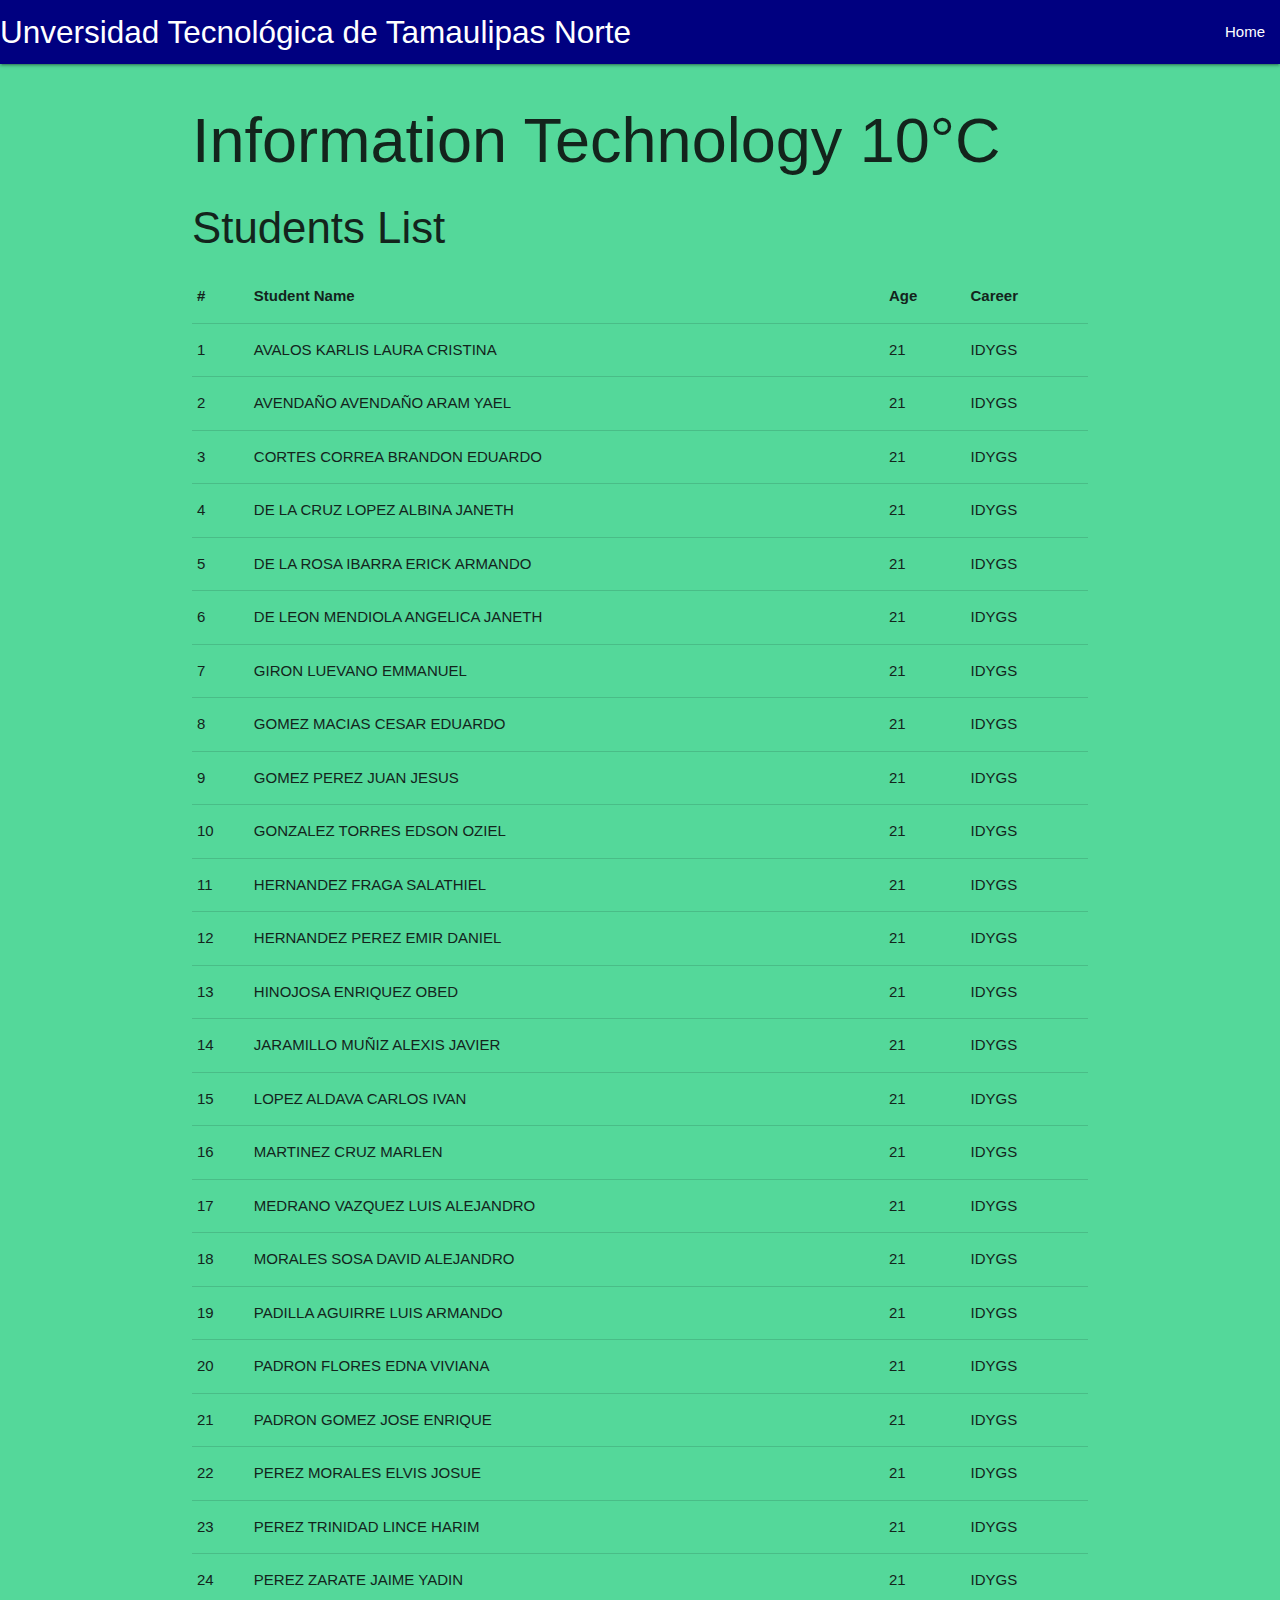
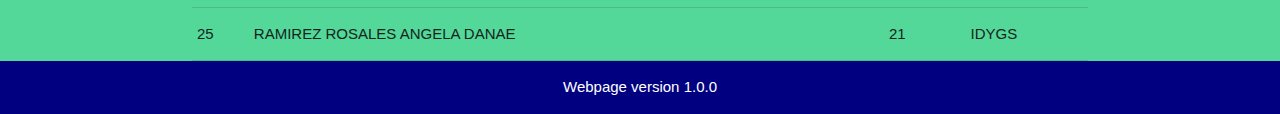
<file: index.html>
<!DOCTYPE html>
<html lang="en">
<head>
    <meta charset="UTF-8">
    <meta http-equiv="X-UA-Compatible" content="IE=edge">
    <meta name="viewport" content="width=device-width, initial-scale=1.0">
    <!-- Compiled and minified CSS -->
    <!-- <link rel="stylesheet" href="https://cdnjs.cloudflare.com/ajax/libs/materialize/1.0.0/css/materialize.min.css"> -->
    <link rel="stylesheet" type="text/css" href="/styles.css">

    <title>Document</title>
</head>
<body class="body">

    <nav class="navbar">
        <div class="nav-wrapper">
          <a href="#" class="brand-logo">Unversidad Tecnológica de Tamaulipas Norte</a>
          <ul id="nav-mobile" class="right hide-on-med-and-down">
            <li><a href="index.html">Home</a></li>
            <!-- <li><a href="badges.html">Components</a></li>
            <li><a href="collapsible.html">JavaScript</a></li> -->
          </ul>
        </div>
      </nav>

    <div class="container">
        <h1>Information Technology 10°C</h1>
        <h3>Students List</h3>
    </div>

    <div class="container">

        <table>
            <thead>
                <tr>
                    <th>#</th>
                    <th>Student Name</th>
                    <th>Age</th>
                    <th>Career</th>
                </tr>
            </thead>
            <tbody>
                <template id="tbodytempl">
                    <tr>
                        <td><span name="tbodynumber"></span></td>
                        <td><span name="tbodyname"></span></td>
                        <td><span name="tbodyage"></span></td>
                        <td><span name="tbodycareer"></span></td>
                    </tr>
                </template>
            </tbody>
        </table>
    </div>

    <footer class="footer" style="position: absolute;">Webpage version 1.0.0</footer>

    <!-- Compiled and minified JavaScript -->
    <script src="https://cdnjs.cloudflare.com/ajax/libs/materialize/1.0.0/js/materialize.min.js"></script>
    <script src="./index.js"></script>
    
</body>
</html>
</file>
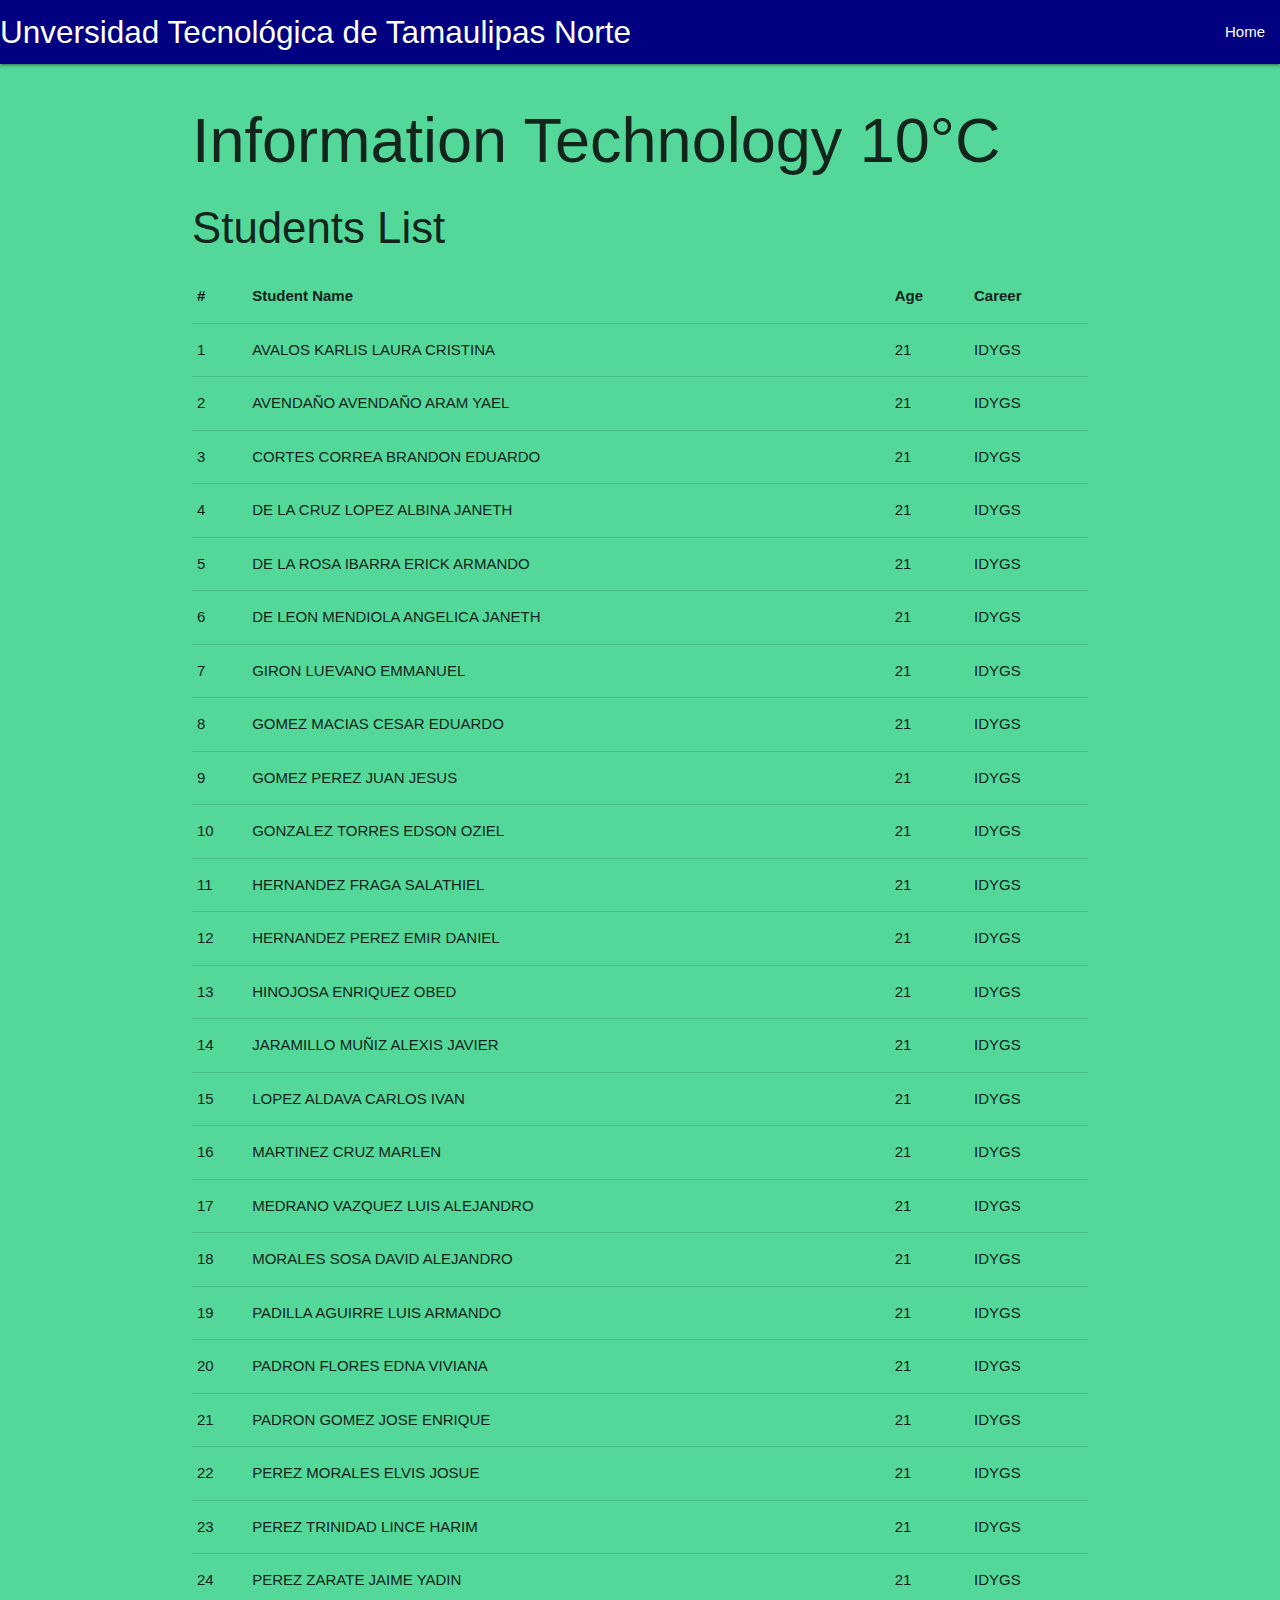
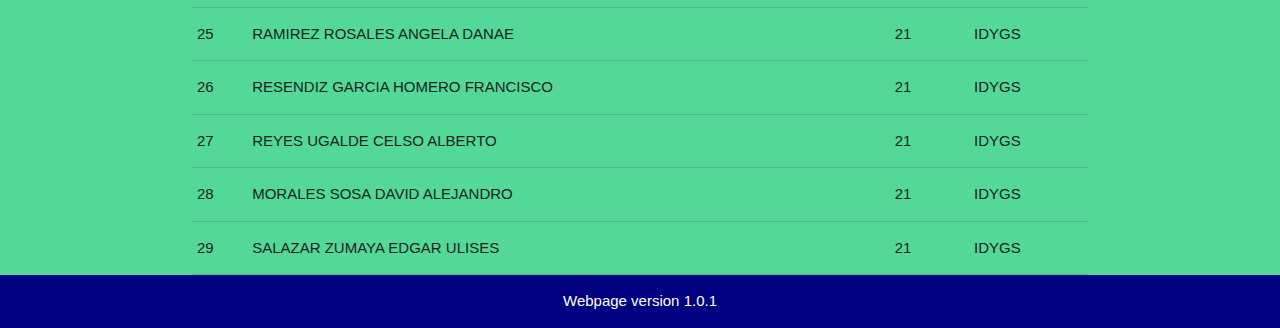
<file: public/index.html>
<!DOCTYPE html>
<html lang="en">
<head>
    <meta charset="UTF-8">
    <meta http-equiv="X-UA-Compatible" content="IE=edge">
    <meta name="viewport" content="width=device-width, initial-scale=1.0">
    <!-- Compiled and minified CSS -->
    <!-- <link rel="stylesheet" href="https://cdnjs.cloudflare.com/ajax/libs/materialize/1.0.0/css/materialize.min.css"> -->
    <link rel="stylesheet" type="text/css" href="/styles.css">

    <title>Document</title>
</head>
<body class="body">

    <nav class="navbar">
        <div class="nav-wrapper">
          <a href="#" class="brand-logo">Unversidad Tecnológica de Tamaulipas Norte</a>
          <ul id="nav-mobile" class="right hide-on-med-and-down">
            <li><a href="index.html">Home</a></li>
            <!-- <li><a href="badges.html">Components</a></li>
            <li><a href="collapsible.html">JavaScript</a></li> -->
          </ul>
        </div>
      </nav>

    <div class="container">
        <h1>Information Technology 10°C</h1>
        <h3>Students List</h3>
    </div>

    <div class="container">

        <table>
            <thead>
                <tr>
                    <th>#</th>
                    <th>Student Name</th>
                    <th>Age</th>
                    <th>Career</th>
                </tr>
            </thead>
            <tbody>
                <template id="tbodytempl">
                    <tr>
                        <td><span name="tbodynumber"></span></td>
                        <td><span name="tbodyname"></span></td>
                        <td><span name="tbodyage"></span></td>
                        <td><span name="tbodycareer"></span></td>
                    </tr>
                </template>
            </tbody>
        </table>
    </div>

    <footer class="footer" style="position: absolute;">Webpage version 1.0.1</footer>

    <!-- Compiled and minified JavaScript -->
    <script src="https://cdnjs.cloudflare.com/ajax/libs/materialize/1.0.0/js/materialize.min.js"></script>
    <script src="./index.js"></script>
    
</body>
</html>
</file>
<file: styles.css>
.footer {
    background-color: #000080;
    position: absolute;
    text-align: center;
    padding: 1em 0;
    width: 100%;
    color: white;
  }

  .body {
      background-color: #54D89A;
      color: #13241C;
  }



/*!
 * Materialize v1.0.0 (http://materializecss.com)
 * Copyright 2014-2017 Materialize
 * MIT License (https://raw.githubusercontent.com/Dogfalo/materialize/master/LICENSE)
 */
 .materialize-red {
    background-color: #e51c23 !important;
  }
  
  .materialize-red-text {
    color: #e51c23 !important;
  }
  
  .materialize-red.lighten-5 {
    background-color: #fdeaeb !important;
  }
  
  .materialize-red-text.text-lighten-5 {
    color: #fdeaeb !important;
  }
  
  .materialize-red.lighten-4 {
    background-color: #f8c1c3 !important;
  }
  
  .materialize-red-text.text-lighten-4 {
    color: #f8c1c3 !important;
  }
  
  .materialize-red.lighten-3 {
    background-color: #f3989b !important;
  }
  
  .materialize-red-text.text-lighten-3 {
    color: #f3989b !important;
  }
  
  .materialize-red.lighten-2 {
    background-color: #ee6e73 !important;
  }
  
  .materialize-red-text.text-lighten-2 {
    color: #ee6e73 !important;
  }
  
  .materialize-red.lighten-1 {
    background-color: #ea454b !important;
  }
  
  .materialize-red-text.text-lighten-1 {
    color: #ea454b !important;
  }
  
  .materialize-red.darken-1 {
    background-color: #d0181e !important;
  }
  
  .materialize-red-text.text-darken-1 {
    color: #d0181e !important;
  }
  
  .materialize-red.darken-2 {
    background-color: #b9151b !important;
  }
  
  .materialize-red-text.text-darken-2 {
    color: #b9151b !important;
  }
  
  .materialize-red.darken-3 {
    background-color: #a21318 !important;
  }
  
  .materialize-red-text.text-darken-3 {
    color: #a21318 !important;
  }
  
  .materialize-red.darken-4 {
    background-color: #8b1014 !important;
  }
  
  .materialize-red-text.text-darken-4 {
    color: #8b1014 !important;
  }
  
  .red {
    background-color: #F44336 !important;
  }
  
  .red-text {
    color: #F44336 !important;
  }
  
  .red.lighten-5 {
    background-color: #FFEBEE !important;
  }
  
  .red-text.text-lighten-5 {
    color: #FFEBEE !important;
  }
  
  .red.lighten-4 {
    background-color: #FFCDD2 !important;
  }
  
  .red-text.text-lighten-4 {
    color: #FFCDD2 !important;
  }
  
  .red.lighten-3 {
    background-color: #EF9A9A !important;
  }
  
  .red-text.text-lighten-3 {
    color: #EF9A9A !important;
  }
  
  .red.lighten-2 {
    background-color: #E57373 !important;
  }
  
  .red-text.text-lighten-2 {
    color: #E57373 !important;
  }
  
  .red.lighten-1 {
    background-color: #EF5350 !important;
  }
  
  .red-text.text-lighten-1 {
    color: #EF5350 !important;
  }
  
  .red.darken-1 {
    background-color: #E53935 !important;
  }
  
  .red-text.text-darken-1 {
    color: #E53935 !important;
  }
  
  .red.darken-2 {
    background-color: #D32F2F !important;
  }
  
  .red-text.text-darken-2 {
    color: #D32F2F !important;
  }
  
  .red.darken-3 {
    background-color: #C62828 !important;
  }
  
  .red-text.text-darken-3 {
    color: #C62828 !important;
  }
  
  .red.darken-4 {
    background-color: #B71C1C !important;
  }
  
  .red-text.text-darken-4 {
    color: #B71C1C !important;
  }
  
  .red.accent-1 {
    background-color: #FF8A80 !important;
  }
  
  .red-text.text-accent-1 {
    color: #FF8A80 !important;
  }
  
  .red.accent-2 {
    background-color: #FF5252 !important;
  }
  
  .red-text.text-accent-2 {
    color: #FF5252 !important;
  }
  
  .red.accent-3 {
    background-color: #FF1744 !important;
  }
  
  .red-text.text-accent-3 {
    color: #FF1744 !important;
  }
  
  .red.accent-4 {
    background-color: #D50000 !important;
  }
  
  .red-text.text-accent-4 {
    color: #D50000 !important;
  }
  
  .pink {
    background-color: #e91e63 !important;
  }
  
  .pink-text {
    color: #e91e63 !important;
  }
  
  .pink.lighten-5 {
    background-color: #fce4ec !important;
  }
  
  .pink-text.text-lighten-5 {
    color: #fce4ec !important;
  }
  
  .pink.lighten-4 {
    background-color: #f8bbd0 !important;
  }
  
  .pink-text.text-lighten-4 {
    color: #f8bbd0 !important;
  }
  
  .pink.lighten-3 {
    background-color: #f48fb1 !important;
  }
  
  .pink-text.text-lighten-3 {
    color: #f48fb1 !important;
  }
  
  .pink.lighten-2 {
    background-color: #f06292 !important;
  }
  
  .pink-text.text-lighten-2 {
    color: #f06292 !important;
  }
  
  .pink.lighten-1 {
    background-color: #ec407a !important;
  }
  
  .pink-text.text-lighten-1 {
    color: #ec407a !important;
  }
  
  .pink.darken-1 {
    background-color: #d81b60 !important;
  }
  
  .pink-text.text-darken-1 {
    color: #d81b60 !important;
  }
  
  .pink.darken-2 {
    background-color: #c2185b !important;
  }
  
  .pink-text.text-darken-2 {
    color: #c2185b !important;
  }
  
  .pink.darken-3 {
    background-color: #ad1457 !important;
  }
  
  .pink-text.text-darken-3 {
    color: #ad1457 !important;
  }
  
  .pink.darken-4 {
    background-color: #880e4f !important;
  }
  
  .pink-text.text-darken-4 {
    color: #880e4f !important;
  }
  
  .pink.accent-1 {
    background-color: #ff80ab !important;
  }
  
  .pink-text.text-accent-1 {
    color: #ff80ab !important;
  }
  
  .pink.accent-2 {
    background-color: #ff4081 !important;
  }
  
  .pink-text.text-accent-2 {
    color: #ff4081 !important;
  }
  
  .pink.accent-3 {
    background-color: #f50057 !important;
  }
  
  .pink-text.text-accent-3 {
    color: #f50057 !important;
  }
  
  .pink.accent-4 {
    background-color: #c51162 !important;
  }
  
  .pink-text.text-accent-4 {
    color: #c51162 !important;
  }
  
  .purple {
    background-color: #9c27b0 !important;
  }
  
  .purple-text {
    color: #9c27b0 !important;
  }
  
  .purple.lighten-5 {
    background-color: #f3e5f5 !important;
  }
  
  .purple-text.text-lighten-5 {
    color: #f3e5f5 !important;
  }
  
  .purple.lighten-4 {
    background-color: #e1bee7 !important;
  }
  
  .purple-text.text-lighten-4 {
    color: #e1bee7 !important;
  }
  
  .purple.lighten-3 {
    background-color: #ce93d8 !important;
  }
  
  .purple-text.text-lighten-3 {
    color: #ce93d8 !important;
  }
  
  .purple.lighten-2 {
    background-color: #ba68c8 !important;
  }
  
  .purple-text.text-lighten-2 {
    color: #ba68c8 !important;
  }
  
  .purple.lighten-1 {
    background-color: #ab47bc !important;
  }
  
  .purple-text.text-lighten-1 {
    color: #ab47bc !important;
  }
  
  .purple.darken-1 {
    background-color: #8e24aa !important;
  }
  
  .purple-text.text-darken-1 {
    color: #8e24aa !important;
  }
  
  .purple.darken-2 {
    background-color: #7b1fa2 !important;
  }
  
  .purple-text.text-darken-2 {
    color: #7b1fa2 !important;
  }
  
  .purple.darken-3 {
    background-color: #6a1b9a !important;
  }
  
  .purple-text.text-darken-3 {
    color: #6a1b9a !important;
  }
  
  .purple.darken-4 {
    background-color: #4a148c !important;
  }
  
  .purple-text.text-darken-4 {
    color: #4a148c !important;
  }
  
  .purple.accent-1 {
    background-color: #ea80fc !important;
  }
  
  .purple-text.text-accent-1 {
    color: #ea80fc !important;
  }
  
  .purple.accent-2 {
    background-color: #e040fb !important;
  }
  
  .purple-text.text-accent-2 {
    color: #e040fb !important;
  }
  
  .purple.accent-3 {
    background-color: #d500f9 !important;
  }
  
  .purple-text.text-accent-3 {
    color: #d500f9 !important;
  }
  
  .purple.accent-4 {
    background-color: #aa00ff !important;
  }
  
  .purple-text.text-accent-4 {
    color: #aa00ff !important;
  }
  
  .deep-purple {
    background-color: #673ab7 !important;
  }
  
  .deep-purple-text {
    color: #673ab7 !important;
  }
  
  .deep-purple.lighten-5 {
    background-color: #ede7f6 !important;
  }
  
  .deep-purple-text.text-lighten-5 {
    color: #ede7f6 !important;
  }
  
  .deep-purple.lighten-4 {
    background-color: #d1c4e9 !important;
  }
  
  .deep-purple-text.text-lighten-4 {
    color: #d1c4e9 !important;
  }
  
  .deep-purple.lighten-3 {
    background-color: #b39ddb !important;
  }
  
  .deep-purple-text.text-lighten-3 {
    color: #b39ddb !important;
  }
  
  .deep-purple.lighten-2 {
    background-color: #9575cd !important;
  }
  
  .deep-purple-text.text-lighten-2 {
    color: #9575cd !important;
  }
  
  .deep-purple.lighten-1 {
    background-color: #7e57c2 !important;
  }
  
  .deep-purple-text.text-lighten-1 {
    color: #7e57c2 !important;
  }
  
  .deep-purple.darken-1 {
    background-color: #5e35b1 !important;
  }
  
  .deep-purple-text.text-darken-1 {
    color: #5e35b1 !important;
  }
  
  .deep-purple.darken-2 {
    background-color: #512da8 !important;
  }
  
  .deep-purple-text.text-darken-2 {
    color: #512da8 !important;
  }
  
  .deep-purple.darken-3 {
    background-color: #4527a0 !important;
  }
  
  .deep-purple-text.text-darken-3 {
    color: #4527a0 !important;
  }
  
  .deep-purple.darken-4 {
    background-color: #311b92 !important;
  }
  
  .deep-purple-text.text-darken-4 {
    color: #311b92 !important;
  }
  
  .deep-purple.accent-1 {
    background-color: #b388ff !important;
  }
  
  .deep-purple-text.text-accent-1 {
    color: #b388ff !important;
  }
  
  .deep-purple.accent-2 {
    background-color: #7c4dff !important;
  }
  
  .deep-purple-text.text-accent-2 {
    color: #7c4dff !important;
  }
  
  .deep-purple.accent-3 {
    background-color: #651fff !important;
  }
  
  .deep-purple-text.text-accent-3 {
    color: #651fff !important;
  }
  
  .deep-purple.accent-4 {
    background-color: #6200ea !important;
  }
  
  .deep-purple-text.text-accent-4 {
    color: #6200ea !important;
  }
  
  .indigo {
    background-color: #3f51b5 !important;
  }
  
  .indigo-text {
    color: #3f51b5 !important;
  }
  
  .indigo.lighten-5 {
    background-color: #e8eaf6 !important;
  }
  
  .indigo-text.text-lighten-5 {
    color: #e8eaf6 !important;
  }
  
  .indigo.lighten-4 {
    background-color: #c5cae9 !important;
  }
  
  .indigo-text.text-lighten-4 {
    color: #c5cae9 !important;
  }
  
  .indigo.lighten-3 {
    background-color: #9fa8da !important;
  }
  
  .indigo-text.text-lighten-3 {
    color: #9fa8da !important;
  }
  
  .indigo.lighten-2 {
    background-color: #7986cb !important;
  }
  
  .indigo-text.text-lighten-2 {
    color: #7986cb !important;
  }
  
  .indigo.lighten-1 {
    background-color: #5c6bc0 !important;
  }
  
  .indigo-text.text-lighten-1 {
    color: #5c6bc0 !important;
  }
  
  .indigo.darken-1 {
    background-color: #3949ab !important;
  }
  
  .indigo-text.text-darken-1 {
    color: #3949ab !important;
  }
  
  .indigo.darken-2 {
    background-color: #303f9f !important;
  }
  
  .indigo-text.text-darken-2 {
    color: #303f9f !important;
  }
  
  .indigo.darken-3 {
    background-color: #283593 !important;
  }
  
  .indigo-text.text-darken-3 {
    color: #283593 !important;
  }
  
  .indigo.darken-4 {
    background-color: #1a237e !important;
  }
  
  .indigo-text.text-darken-4 {
    color: #1a237e !important;
  }
  
  .indigo.accent-1 {
    background-color: #8c9eff !important;
  }
  
  .indigo-text.text-accent-1 {
    color: #8c9eff !important;
  }
  
  .indigo.accent-2 {
    background-color: #536dfe !important;
  }
  
  .indigo-text.text-accent-2 {
    color: #536dfe !important;
  }
  
  .indigo.accent-3 {
    background-color: #3d5afe !important;
  }
  
  .indigo-text.text-accent-3 {
    color: #3d5afe !important;
  }
  
  .indigo.accent-4 {
    background-color: #304ffe !important;
  }
  
  .indigo-text.text-accent-4 {
    color: #304ffe !important;
  }
  
  .blue {
    background-color: #2196F3 !important;
  }
  
  .blue-text {
    color: #2196F3 !important;
  }
  
  .blue.lighten-5 {
    background-color: #E3F2FD !important;
  }
  
  .blue-text.text-lighten-5 {
    color: #E3F2FD !important;
  }
  
  .blue.lighten-4 {
    background-color: #BBDEFB !important;
  }
  
  .blue-text.text-lighten-4 {
    color: #BBDEFB !important;
  }
  
  .blue.lighten-3 {
    background-color: #90CAF9 !important;
  }
  
  .blue-text.text-lighten-3 {
    color: #90CAF9 !important;
  }
  
  .blue.lighten-2 {
    background-color: #64B5F6 !important;
  }
  
  .blue-text.text-lighten-2 {
    color: #64B5F6 !important;
  }
  
  .blue.lighten-1 {
    background-color: #42A5F5 !important;
  }
  
  .blue-text.text-lighten-1 {
    color: #42A5F5 !important;
  }
  
  .blue.darken-1 {
    background-color: #1E88E5 !important;
  }
  
  .blue-text.text-darken-1 {
    color: #1E88E5 !important;
  }
  
  .blue.darken-2 {
    background-color: #1976D2 !important;
  }
  
  .blue-text.text-darken-2 {
    color: #1976D2 !important;
  }
  
  .blue.darken-3 {
    background-color: #1565C0 !important;
  }
  
  .blue-text.text-darken-3 {
    color: #1565C0 !important;
  }
  
  .blue.darken-4 {
    background-color: #0D47A1 !important;
  }
  
  .blue-text.text-darken-4 {
    color: #0D47A1 !important;
  }
  
  .blue.accent-1 {
    background-color: #82B1FF !important;
  }
  
  .blue-text.text-accent-1 {
    color: #82B1FF !important;
  }
  
  .blue.accent-2 {
    background-color: #448AFF !important;
  }
  
  .blue-text.text-accent-2 {
    color: #448AFF !important;
  }
  
  .blue.accent-3 {
    background-color: #2979FF !important;
  }
  
  .blue-text.text-accent-3 {
    color: #2979FF !important;
  }
  
  .blue.accent-4 {
    background-color: #2962FF !important;
  }
  
  .blue-text.text-accent-4 {
    color: #2962FF !important;
  }
  
  .light-blue {
    background-color: #03a9f4 !important;
  }
  
  .light-blue-text {
    color: #03a9f4 !important;
  }
  
  .light-blue.lighten-5 {
    background-color: #e1f5fe !important;
  }
  
  .light-blue-text.text-lighten-5 {
    color: #e1f5fe !important;
  }
  
  .light-blue.lighten-4 {
    background-color: #b3e5fc !important;
  }
  
  .light-blue-text.text-lighten-4 {
    color: #b3e5fc !important;
  }
  
  .light-blue.lighten-3 {
    background-color: #81d4fa !important;
  }
  
  .light-blue-text.text-lighten-3 {
    color: #81d4fa !important;
  }
  
  .light-blue.lighten-2 {
    background-color: #4fc3f7 !important;
  }
  
  .light-blue-text.text-lighten-2 {
    color: #4fc3f7 !important;
  }
  
  .light-blue.lighten-1 {
    background-color: #29b6f6 !important;
  }
  
  .light-blue-text.text-lighten-1 {
    color: #29b6f6 !important;
  }
  
  .light-blue.darken-1 {
    background-color: #039be5 !important;
  }
  
  .light-blue-text.text-darken-1 {
    color: #039be5 !important;
  }
  
  .light-blue.darken-2 {
    background-color: #0288d1 !important;
  }
  
  .light-blue-text.text-darken-2 {
    color: #0288d1 !important;
  }
  
  .light-blue.darken-3 {
    background-color: #0277bd !important;
  }
  
  .light-blue-text.text-darken-3 {
    color: #0277bd !important;
  }
  
  .light-blue.darken-4 {
    background-color: #01579b !important;
  }
  
  .light-blue-text.text-darken-4 {
    color: #01579b !important;
  }
  
  .light-blue.accent-1 {
    background-color: #80d8ff !important;
  }
  
  .light-blue-text.text-accent-1 {
    color: #80d8ff !important;
  }
  
  .light-blue.accent-2 {
    background-color: #40c4ff !important;
  }
  
  .light-blue-text.text-accent-2 {
    color: #40c4ff !important;
  }
  
  .light-blue.accent-3 {
    background-color: #00b0ff !important;
  }
  
  .light-blue-text.text-accent-3 {
    color: #00b0ff !important;
  }
  
  .light-blue.accent-4 {
    background-color: #0091ea !important;
  }
  
  .light-blue-text.text-accent-4 {
    color: #0091ea !important;
  }
  
  .cyan {
    background-color: #00bcd4 !important;
  }
  
  .cyan-text {
    color: #00bcd4 !important;
  }
  
  .cyan.lighten-5 {
    background-color: #e0f7fa !important;
  }
  
  .cyan-text.text-lighten-5 {
    color: #e0f7fa !important;
  }
  
  .cyan.lighten-4 {
    background-color: #b2ebf2 !important;
  }
  
  .cyan-text.text-lighten-4 {
    color: #b2ebf2 !important;
  }
  
  .cyan.lighten-3 {
    background-color: #80deea !important;
  }
  
  .cyan-text.text-lighten-3 {
    color: #80deea !important;
  }
  
  .cyan.lighten-2 {
    background-color: #4dd0e1 !important;
  }
  
  .cyan-text.text-lighten-2 {
    color: #4dd0e1 !important;
  }
  
  .cyan.lighten-1 {
    background-color: #26c6da !important;
  }
  
  .cyan-text.text-lighten-1 {
    color: #26c6da !important;
  }
  
  .cyan.darken-1 {
    background-color: #00acc1 !important;
  }
  
  .cyan-text.text-darken-1 {
    color: #00acc1 !important;
  }
  
  .cyan.darken-2 {
    background-color: #0097a7 !important;
  }
  
  .cyan-text.text-darken-2 {
    color: #0097a7 !important;
  }
  
  .cyan.darken-3 {
    background-color: #00838f !important;
  }
  
  .cyan-text.text-darken-3 {
    color: #00838f !important;
  }
  
  .cyan.darken-4 {
    background-color: #006064 !important;
  }
  
  .cyan-text.text-darken-4 {
    color: #006064 !important;
  }
  
  .cyan.accent-1 {
    background-color: #84ffff !important;
  }
  
  .cyan-text.text-accent-1 {
    color: #84ffff !important;
  }
  
  .cyan.accent-2 {
    background-color: #18ffff !important;
  }
  
  .cyan-text.text-accent-2 {
    color: #18ffff !important;
  }
  
  .cyan.accent-3 {
    background-color: #00e5ff !important;
  }
  
  .cyan-text.text-accent-3 {
    color: #00e5ff !important;
  }
  
  .cyan.accent-4 {
    background-color: #00b8d4 !important;
  }
  
  .cyan-text.text-accent-4 {
    color: #00b8d4 !important;
  }
  
  .teal {
    background-color: #009688 !important;
  }
  
  .teal-text {
    color: #009688 !important;
  }
  
  .teal.lighten-5 {
    background-color: #e0f2f1 !important;
  }
  
  .teal-text.text-lighten-5 {
    color: #e0f2f1 !important;
  }
  
  .teal.lighten-4 {
    background-color: #b2dfdb !important;
  }
  
  .teal-text.text-lighten-4 {
    color: #b2dfdb !important;
  }
  
  .teal.lighten-3 {
    background-color: #80cbc4 !important;
  }
  
  .teal-text.text-lighten-3 {
    color: #80cbc4 !important;
  }
  
  .teal.lighten-2 {
    background-color: #4db6ac !important;
  }
  
  .teal-text.text-lighten-2 {
    color: #4db6ac !important;
  }
  
  .teal.lighten-1 {
    background-color: #26a69a !important;
  }
  
  .teal-text.text-lighten-1 {
    color: #26a69a !important;
  }
  
  .teal.darken-1 {
    background-color: #00897b !important;
  }
  
  .teal-text.text-darken-1 {
    color: #00897b !important;
  }
  
  .teal.darken-2 {
    background-color: #00796b !important;
  }
  
  .teal-text.text-darken-2 {
    color: #00796b !important;
  }
  
  .teal.darken-3 {
    background-color: #00695c !important;
  }
  
  .teal-text.text-darken-3 {
    color: #00695c !important;
  }
  
  .teal.darken-4 {
    background-color: #004d40 !important;
  }
  
  .teal-text.text-darken-4 {
    color: #004d40 !important;
  }
  
  .teal.accent-1 {
    background-color: #a7ffeb !important;
  }
  
  .teal-text.text-accent-1 {
    color: #a7ffeb !important;
  }
  
  .teal.accent-2 {
    background-color: #64ffda !important;
  }
  
  .teal-text.text-accent-2 {
    color: #64ffda !important;
  }
  
  .teal.accent-3 {
    background-color: #1de9b6 !important;
  }
  
  .teal-text.text-accent-3 {
    color: #1de9b6 !important;
  }
  
  .teal.accent-4 {
    background-color: #00bfa5 !important;
  }
  
  .teal-text.text-accent-4 {
    color: #00bfa5 !important;
  }
  
  .green {
    background-color: #4CAF50 !important;
  }
  
  .green-text {
    color: #4CAF50 !important;
  }
  
  .green.lighten-5 {
    background-color: #E8F5E9 !important;
  }
  
  .green-text.text-lighten-5 {
    color: #E8F5E9 !important;
  }
  
  .green.lighten-4 {
    background-color: #C8E6C9 !important;
  }
  
  .green-text.text-lighten-4 {
    color: #C8E6C9 !important;
  }
  
  .green.lighten-3 {
    background-color: #A5D6A7 !important;
  }
  
  .green-text.text-lighten-3 {
    color: #A5D6A7 !important;
  }
  
  .green.lighten-2 {
    background-color: #81C784 !important;
  }
  
  .green-text.text-lighten-2 {
    color: #81C784 !important;
  }
  
  .green.lighten-1 {
    background-color: #66BB6A !important;
  }
  
  .green-text.text-lighten-1 {
    color: #66BB6A !important;
  }
  
  .green.darken-1 {
    background-color: #43A047 !important;
  }
  
  .green-text.text-darken-1 {
    color: #43A047 !important;
  }
  
  .green.darken-2 {
    background-color: #388E3C !important;
  }
  
  .green-text.text-darken-2 {
    color: #388E3C !important;
  }
  
  .green.darken-3 {
    background-color: #2E7D32 !important;
  }
  
  .green-text.text-darken-3 {
    color: #2E7D32 !important;
  }
  
  .green.darken-4 {
    background-color: #1B5E20 !important;
  }
  
  .green-text.text-darken-4 {
    color: #1B5E20 !important;
  }
  
  .green.accent-1 {
    background-color: #B9F6CA !important;
  }
  
  .green-text.text-accent-1 {
    color: #B9F6CA !important;
  }
  
  .green.accent-2 {
    background-color: #69F0AE !important;
  }
  
  .green-text.text-accent-2 {
    color: #69F0AE !important;
  }
  
  .green.accent-3 {
    background-color: #00E676 !important;
  }
  
  .green-text.text-accent-3 {
    color: #00E676 !important;
  }
  
  .green.accent-4 {
    background-color: #00C853 !important;
  }
  
  .green-text.text-accent-4 {
    color: #00C853 !important;
  }
  
  .light-green {
    background-color: #8bc34a !important;
  }
  
  .light-green-text {
    color: #8bc34a !important;
  }
  
  .light-green.lighten-5 {
    background-color: #f1f8e9 !important;
  }
  
  .light-green-text.text-lighten-5 {
    color: #f1f8e9 !important;
  }
  
  .light-green.lighten-4 {
    background-color: #dcedc8 !important;
  }
  
  .light-green-text.text-lighten-4 {
    color: #dcedc8 !important;
  }
  
  .light-green.lighten-3 {
    background-color: #c5e1a5 !important;
  }
  
  .light-green-text.text-lighten-3 {
    color: #c5e1a5 !important;
  }
  
  .light-green.lighten-2 {
    background-color: #aed581 !important;
  }
  
  .light-green-text.text-lighten-2 {
    color: #aed581 !important;
  }
  
  .light-green.lighten-1 {
    background-color: #9ccc65 !important;
  }
  
  .light-green-text.text-lighten-1 {
    color: #9ccc65 !important;
  }
  
  .light-green.darken-1 {
    background-color: #7cb342 !important;
  }
  
  .light-green-text.text-darken-1 {
    color: #7cb342 !important;
  }
  
  .light-green.darken-2 {
    background-color: #689f38 !important;
  }
  
  .light-green-text.text-darken-2 {
    color: #689f38 !important;
  }
  
  .light-green.darken-3 {
    background-color: #558b2f !important;
  }
  
  .light-green-text.text-darken-3 {
    color: #558b2f !important;
  }
  
  .light-green.darken-4 {
    background-color: #33691e !important;
  }
  
  .light-green-text.text-darken-4 {
    color: #33691e !important;
  }
  
  .light-green.accent-1 {
    background-color: #ccff90 !important;
  }
  
  .light-green-text.text-accent-1 {
    color: #ccff90 !important;
  }
  
  .light-green.accent-2 {
    background-color: #b2ff59 !important;
  }
  
  .light-green-text.text-accent-2 {
    color: #b2ff59 !important;
  }
  
  .light-green.accent-3 {
    background-color: #76ff03 !important;
  }
  
  .light-green-text.text-accent-3 {
    color: #76ff03 !important;
  }
  
  .light-green.accent-4 {
    background-color: #64dd17 !important;
  }
  
  .light-green-text.text-accent-4 {
    color: #64dd17 !important;
  }
  
  .lime {
    background-color: #cddc39 !important;
  }
  
  .lime-text {
    color: #cddc39 !important;
  }
  
  .lime.lighten-5 {
    background-color: #f9fbe7 !important;
  }
  
  .lime-text.text-lighten-5 {
    color: #f9fbe7 !important;
  }
  
  .lime.lighten-4 {
    background-color: #f0f4c3 !important;
  }
  
  .lime-text.text-lighten-4 {
    color: #f0f4c3 !important;
  }
  
  .lime.lighten-3 {
    background-color: #e6ee9c !important;
  }
  
  .lime-text.text-lighten-3 {
    color: #e6ee9c !important;
  }
  
  .lime.lighten-2 {
    background-color: #dce775 !important;
  }
  
  .lime-text.text-lighten-2 {
    color: #dce775 !important;
  }
  
  .lime.lighten-1 {
    background-color: #d4e157 !important;
  }
  
  .lime-text.text-lighten-1 {
    color: #d4e157 !important;
  }
  
  .lime.darken-1 {
    background-color: #c0ca33 !important;
  }
  
  .lime-text.text-darken-1 {
    color: #c0ca33 !important;
  }
  
  .lime.darken-2 {
    background-color: #afb42b !important;
  }
  
  .lime-text.text-darken-2 {
    color: #afb42b !important;
  }
  
  .lime.darken-3 {
    background-color: #9e9d24 !important;
  }
  
  .lime-text.text-darken-3 {
    color: #9e9d24 !important;
  }
  
  .lime.darken-4 {
    background-color: #827717 !important;
  }
  
  .lime-text.text-darken-4 {
    color: #827717 !important;
  }
  
  .lime.accent-1 {
    background-color: #f4ff81 !important;
  }
  
  .lime-text.text-accent-1 {
    color: #f4ff81 !important;
  }
  
  .lime.accent-2 {
    background-color: #eeff41 !important;
  }
  
  .lime-text.text-accent-2 {
    color: #eeff41 !important;
  }
  
  .lime.accent-3 {
    background-color: #c6ff00 !important;
  }
  
  .lime-text.text-accent-3 {
    color: #c6ff00 !important;
  }
  
  .lime.accent-4 {
    background-color: #aeea00 !important;
  }
  
  .lime-text.text-accent-4 {
    color: #aeea00 !important;
  }
  
  .yellow {
    background-color: #ffeb3b !important;
  }
  
  .yellow-text {
    color: #ffeb3b !important;
  }
  
  .yellow.lighten-5 {
    background-color: #fffde7 !important;
  }
  
  .yellow-text.text-lighten-5 {
    color: #fffde7 !important;
  }
  
  .yellow.lighten-4 {
    background-color: #fff9c4 !important;
  }
  
  .yellow-text.text-lighten-4 {
    color: #fff9c4 !important;
  }
  
  .yellow.lighten-3 {
    background-color: #fff59d !important;
  }
  
  .yellow-text.text-lighten-3 {
    color: #fff59d !important;
  }
  
  .yellow.lighten-2 {
    background-color: #fff176 !important;
  }
  
  .yellow-text.text-lighten-2 {
    color: #fff176 !important;
  }
  
  .yellow.lighten-1 {
    background-color: #ffee58 !important;
  }
  
  .yellow-text.text-lighten-1 {
    color: #ffee58 !important;
  }
  
  .yellow.darken-1 {
    background-color: #fdd835 !important;
  }
  
  .yellow-text.text-darken-1 {
    color: #fdd835 !important;
  }
  
  .yellow.darken-2 {
    background-color: #fbc02d !important;
  }
  
  .yellow-text.text-darken-2 {
    color: #fbc02d !important;
  }
  
  .yellow.darken-3 {
    background-color: #f9a825 !important;
  }
  
  .yellow-text.text-darken-3 {
    color: #f9a825 !important;
  }
  
  .yellow.darken-4 {
    background-color: #f57f17 !important;
  }
  
  .yellow-text.text-darken-4 {
    color: #f57f17 !important;
  }
  
  .yellow.accent-1 {
    background-color: #ffff8d !important;
  }
  
  .yellow-text.text-accent-1 {
    color: #ffff8d !important;
  }
  
  .yellow.accent-2 {
    background-color: #ffff00 !important;
  }
  
  .yellow-text.text-accent-2 {
    color: #ffff00 !important;
  }
  
  .yellow.accent-3 {
    background-color: #ffea00 !important;
  }
  
  .yellow-text.text-accent-3 {
    color: #ffea00 !important;
  }
  
  .yellow.accent-4 {
    background-color: #ffd600 !important;
  }
  
  .yellow-text.text-accent-4 {
    color: #ffd600 !important;
  }
  
  .amber {
    background-color: #ffc107 !important;
  }
  
  .amber-text {
    color: #ffc107 !important;
  }
  
  .amber.lighten-5 {
    background-color: #fff8e1 !important;
  }
  
  .amber-text.text-lighten-5 {
    color: #fff8e1 !important;
  }
  
  .amber.lighten-4 {
    background-color: #ffecb3 !important;
  }
  
  .amber-text.text-lighten-4 {
    color: #ffecb3 !important;
  }
  
  .amber.lighten-3 {
    background-color: #ffe082 !important;
  }
  
  .amber-text.text-lighten-3 {
    color: #ffe082 !important;
  }
  
  .amber.lighten-2 {
    background-color: #ffd54f !important;
  }
  
  .amber-text.text-lighten-2 {
    color: #ffd54f !important;
  }
  
  .amber.lighten-1 {
    background-color: #ffca28 !important;
  }
  
  .amber-text.text-lighten-1 {
    color: #ffca28 !important;
  }
  
  .amber.darken-1 {
    background-color: #ffb300 !important;
  }
  
  .amber-text.text-darken-1 {
    color: #ffb300 !important;
  }
  
  .amber.darken-2 {
    background-color: #ffa000 !important;
  }
  
  .amber-text.text-darken-2 {
    color: #ffa000 !important;
  }
  
  .amber.darken-3 {
    background-color: #ff8f00 !important;
  }
  
  .amber-text.text-darken-3 {
    color: #ff8f00 !important;
  }
  
  .amber.darken-4 {
    background-color: #ff6f00 !important;
  }
  
  .amber-text.text-darken-4 {
    color: #ff6f00 !important;
  }
  
  .amber.accent-1 {
    background-color: #ffe57f !important;
  }
  
  .amber-text.text-accent-1 {
    color: #ffe57f !important;
  }
  
  .amber.accent-2 {
    background-color: #ffd740 !important;
  }
  
  .amber-text.text-accent-2 {
    color: #ffd740 !important;
  }
  
  .amber.accent-3 {
    background-color: #ffc400 !important;
  }
  
  .amber-text.text-accent-3 {
    color: #ffc400 !important;
  }
  
  .amber.accent-4 {
    background-color: #ffab00 !important;
  }
  
  .amber-text.text-accent-4 {
    color: #ffab00 !important;
  }
  
  .orange {
    background-color: #ff9800 !important;
  }
  
  .orange-text {
    color: #ff9800 !important;
  }
  
  .orange.lighten-5 {
    background-color: #fff3e0 !important;
  }
  
  .orange-text.text-lighten-5 {
    color: #fff3e0 !important;
  }
  
  .orange.lighten-4 {
    background-color: #ffe0b2 !important;
  }
  
  .orange-text.text-lighten-4 {
    color: #ffe0b2 !important;
  }
  
  .orange.lighten-3 {
    background-color: #ffcc80 !important;
  }
  
  .orange-text.text-lighten-3 {
    color: #ffcc80 !important;
  }
  
  .orange.lighten-2 {
    background-color: #ffb74d !important;
  }
  
  .orange-text.text-lighten-2 {
    color: #ffb74d !important;
  }
  
  .orange.lighten-1 {
    background-color: #ffa726 !important;
  }
  
  .orange-text.text-lighten-1 {
    color: #ffa726 !important;
  }
  
  .orange.darken-1 {
    background-color: #fb8c00 !important;
  }
  
  .orange-text.text-darken-1 {
    color: #fb8c00 !important;
  }
  
  .orange.darken-2 {
    background-color: #f57c00 !important;
  }
  
  .orange-text.text-darken-2 {
    color: #f57c00 !important;
  }
  
  .orange.darken-3 {
    background-color: #ef6c00 !important;
  }
  
  .orange-text.text-darken-3 {
    color: #ef6c00 !important;
  }
  
  .orange.darken-4 {
    background-color: #e65100 !important;
  }
  
  .orange-text.text-darken-4 {
    color: #e65100 !important;
  }
  
  .orange.accent-1 {
    background-color: #ffd180 !important;
  }
  
  .orange-text.text-accent-1 {
    color: #ffd180 !important;
  }
  
  .orange.accent-2 {
    background-color: #ffab40 !important;
  }
  
  .orange-text.text-accent-2 {
    color: #ffab40 !important;
  }
  
  .orange.accent-3 {
    background-color: #ff9100 !important;
  }
  
  .orange-text.text-accent-3 {
    color: #ff9100 !important;
  }
  
  .orange.accent-4 {
    background-color: #ff6d00 !important;
  }
  
  .orange-text.text-accent-4 {
    color: #ff6d00 !important;
  }
  
  .deep-orange {
    background-color: #ff5722 !important;
  }
  
  .deep-orange-text {
    color: #ff5722 !important;
  }
  
  .deep-orange.lighten-5 {
    background-color: #fbe9e7 !important;
  }
  
  .deep-orange-text.text-lighten-5 {
    color: #fbe9e7 !important;
  }
  
  .deep-orange.lighten-4 {
    background-color: #ffccbc !important;
  }
  
  .deep-orange-text.text-lighten-4 {
    color: #ffccbc !important;
  }
  
  .deep-orange.lighten-3 {
    background-color: #ffab91 !important;
  }
  
  .deep-orange-text.text-lighten-3 {
    color: #ffab91 !important;
  }
  
  .deep-orange.lighten-2 {
    background-color: #ff8a65 !important;
  }
  
  .deep-orange-text.text-lighten-2 {
    color: #ff8a65 !important;
  }
  
  .deep-orange.lighten-1 {
    background-color: #ff7043 !important;
  }
  
  .deep-orange-text.text-lighten-1 {
    color: #ff7043 !important;
  }
  
  .deep-orange.darken-1 {
    background-color: #f4511e !important;
  }
  
  .deep-orange-text.text-darken-1 {
    color: #f4511e !important;
  }
  
  .deep-orange.darken-2 {
    background-color: #e64a19 !important;
  }
  
  .deep-orange-text.text-darken-2 {
    color: #e64a19 !important;
  }
  
  .deep-orange.darken-3 {
    background-color: #d84315 !important;
  }
  
  .deep-orange-text.text-darken-3 {
    color: #d84315 !important;
  }
  
  .deep-orange.darken-4 {
    background-color: #bf360c !important;
  }
  
  .deep-orange-text.text-darken-4 {
    color: #bf360c !important;
  }
  
  .deep-orange.accent-1 {
    background-color: #ff9e80 !important;
  }
  
  .deep-orange-text.text-accent-1 {
    color: #ff9e80 !important;
  }
  
  .deep-orange.accent-2 {
    background-color: #ff6e40 !important;
  }
  
  .deep-orange-text.text-accent-2 {
    color: #ff6e40 !important;
  }
  
  .deep-orange.accent-3 {
    background-color: #ff3d00 !important;
  }
  
  .deep-orange-text.text-accent-3 {
    color: #ff3d00 !important;
  }
  
  .deep-orange.accent-4 {
    background-color: #dd2c00 !important;
  }
  
  .deep-orange-text.text-accent-4 {
    color: #dd2c00 !important;
  }
  
  .brown {
    background-color: #795548 !important;
  }
  
  .brown-text {
    color: #795548 !important;
  }
  
  .brown.lighten-5 {
    background-color: #efebe9 !important;
  }
  
  .brown-text.text-lighten-5 {
    color: #efebe9 !important;
  }
  
  .brown.lighten-4 {
    background-color: #d7ccc8 !important;
  }
  
  .brown-text.text-lighten-4 {
    color: #d7ccc8 !important;
  }
  
  .brown.lighten-3 {
    background-color: #bcaaa4 !important;
  }
  
  .brown-text.text-lighten-3 {
    color: #bcaaa4 !important;
  }
  
  .brown.lighten-2 {
    background-color: #a1887f !important;
  }
  
  .brown-text.text-lighten-2 {
    color: #a1887f !important;
  }
  
  .brown.lighten-1 {
    background-color: #8d6e63 !important;
  }
  
  .brown-text.text-lighten-1 {
    color: #8d6e63 !important;
  }
  
  .brown.darken-1 {
    background-color: #6d4c41 !important;
  }
  
  .brown-text.text-darken-1 {
    color: #6d4c41 !important;
  }
  
  .brown.darken-2 {
    background-color: #5d4037 !important;
  }
  
  .brown-text.text-darken-2 {
    color: #5d4037 !important;
  }
  
  .brown.darken-3 {
    background-color: #4e342e !important;
  }
  
  .brown-text.text-darken-3 {
    color: #4e342e !important;
  }
  
  .brown.darken-4 {
    background-color: #3e2723 !important;
  }
  
  .brown-text.text-darken-4 {
    color: #3e2723 !important;
  }
  
  .blue-grey {
    background-color: #607d8b !important;
  }
  
  .blue-grey-text {
    color: #607d8b !important;
  }
  
  .blue-grey.lighten-5 {
    background-color: #eceff1 !important;
  }
  
  .blue-grey-text.text-lighten-5 {
    color: #eceff1 !important;
  }
  
  .blue-grey.lighten-4 {
    background-color: #cfd8dc !important;
  }
  
  .blue-grey-text.text-lighten-4 {
    color: #cfd8dc !important;
  }
  
  .blue-grey.lighten-3 {
    background-color: #b0bec5 !important;
  }
  
  .blue-grey-text.text-lighten-3 {
    color: #b0bec5 !important;
  }
  
  .blue-grey.lighten-2 {
    background-color: #90a4ae !important;
  }
  
  .blue-grey-text.text-lighten-2 {
    color: #90a4ae !important;
  }
  
  .blue-grey.lighten-1 {
    background-color: #78909c !important;
  }
  
  .blue-grey-text.text-lighten-1 {
    color: #78909c !important;
  }
  
  .blue-grey.darken-1 {
    background-color: #546e7a !important;
  }
  
  .blue-grey-text.text-darken-1 {
    color: #546e7a !important;
  }
  
  .blue-grey.darken-2 {
    background-color: #455a64 !important;
  }
  
  .blue-grey-text.text-darken-2 {
    color: #455a64 !important;
  }
  
  .blue-grey.darken-3 {
    background-color: #37474f !important;
  }
  
  .blue-grey-text.text-darken-3 {
    color: #37474f !important;
  }
  
  .blue-grey.darken-4 {
    background-color: #263238 !important;
  }
  
  .blue-grey-text.text-darken-4 {
    color: #263238 !important;
  }
  
  .grey {
    background-color: #9e9e9e !important;
  }
  
  .grey-text {
    color: #9e9e9e !important;
  }
  
  .grey.lighten-5 {
    background-color: #fafafa !important;
  }
  
  .grey-text.text-lighten-5 {
    color: #fafafa !important;
  }
  
  .grey.lighten-4 {
    background-color: #f5f5f5 !important;
  }
  
  .grey-text.text-lighten-4 {
    color: #f5f5f5 !important;
  }
  
  .grey.lighten-3 {
    background-color: #eeeeee !important;
  }
  
  .grey-text.text-lighten-3 {
    color: #eeeeee !important;
  }
  
  .grey.lighten-2 {
    background-color: #e0e0e0 !important;
  }
  
  .grey-text.text-lighten-2 {
    color: #e0e0e0 !important;
  }
  
  .grey.lighten-1 {
    background-color: #bdbdbd !important;
  }
  
  .grey-text.text-lighten-1 {
    color: #bdbdbd !important;
  }
  
  .grey.darken-1 {
    background-color: #757575 !important;
  }
  
  .grey-text.text-darken-1 {
    color: #757575 !important;
  }
  
  .grey.darken-2 {
    background-color: #616161 !important;
  }
  
  .grey-text.text-darken-2 {
    color: #616161 !important;
  }
  
  .grey.darken-3 {
    background-color: #424242 !important;
  }
  
  .grey-text.text-darken-3 {
    color: #424242 !important;
  }
  
  .grey.darken-4 {
    background-color: #212121 !important;
  }
  
  .grey-text.text-darken-4 {
    color: #212121 !important;
  }
  
  .black {
    background-color: #000000 !important;
  }
  
  .black-text {
    color: #000000 !important;
  }
  
  .white {
    background-color: #FFFFFF !important;
  }
  
  .white-text {
    color: #FFFFFF !important;
  }
  
  .transparent {
    background-color: transparent !important;
  }
  
  .transparent-text {
    color: transparent !important;
  }
  
  /*! normalize.css v7.0.0 | MIT License | github.com/necolas/normalize.css */
  /* Document
     ========================================================================== */
  /**
   * 1. Correct the line height in all browsers.
   * 2. Prevent adjustments of font size after orientation changes in
   *    IE on Windows Phone and in iOS.
   */
  html {
    line-height: 1.15;
    /* 1 */
    -ms-text-size-adjust: 100%;
    /* 2 */
    -webkit-text-size-adjust: 100%;
    /* 2 */
  }
  
  /* Sections
     ========================================================================== */
  /**
   * Remove the margin in all browsers (opinionated).
   */
  body {
    margin: 0;
  }
  
  /**
   * Add the correct display in IE 9-.
   */
  article,
  aside,
  footer,
  header,
  nav,
  section {
    display: block;
  }
  
  /**
   * Correct the font size and margin on `h1` elements within `section` and
   * `article` contexts in Chrome, Firefox, and Safari.
   */
  h1 {
    font-size: 2em;
    margin: 0.67em 0;
  }
  
  /* Grouping content
     ========================================================================== */
  /**
   * Add the correct display in IE 9-.
   * 1. Add the correct display in IE.
   */
  figcaption,
  figure,
  main {
    /* 1 */
    display: block;
  }
  
  /**
   * Add the correct margin in IE 8.
   */
  figure {
    margin: 1em 40px;
  }
  
  /**
   * 1. Add the correct box sizing in Firefox.
   * 2. Show the overflow in Edge and IE.
   */
  hr {
    -webkit-box-sizing: content-box;
            box-sizing: content-box;
    /* 1 */
    height: 0;
    /* 1 */
    overflow: visible;
    /* 2 */
  }
  
  /**
   * 1. Correct the inheritance and scaling of font size in all browsers.
   * 2. Correct the odd `em` font sizing in all browsers.
   */
  pre {
    font-family: monospace, monospace;
    /* 1 */
    font-size: 1em;
    /* 2 */
  }
  
  /* Text-level semantics
     ========================================================================== */
  /**
   * 1. Remove the gray background on active links in IE 10.
   * 2. Remove gaps in links underline in iOS 8+ and Safari 8+.
   */
  a {
    background-color: transparent;
    /* 1 */
    -webkit-text-decoration-skip: objects;
    /* 2 */
  }
  
  /**
   * 1. Remove the bottom border in Chrome 57- and Firefox 39-.
   * 2. Add the correct text decoration in Chrome, Edge, IE, Opera, and Safari.
   */
  abbr[title] {
    border-bottom: none;
    /* 1 */
    text-decoration: underline;
    /* 2 */
    -webkit-text-decoration: underline dotted;
       -moz-text-decoration: underline dotted;
            text-decoration: underline dotted;
    /* 2 */
  }
  
  /**
   * Prevent the duplicate application of `bolder` by the next rule in Safari 6.
   */
  b,
  strong {
    font-weight: inherit;
  }
  
  /**
   * Add the correct font weight in Chrome, Edge, and Safari.
   */
  b,
  strong {
    font-weight: bolder;
  }
  
  /**
   * 1. Correct the inheritance and scaling of font size in all browsers.
   * 2. Correct the odd `em` font sizing in all browsers.
   */
  code,
  kbd,
  samp {
    font-family: monospace, monospace;
    /* 1 */
    font-size: 1em;
    /* 2 */
  }
  
  /**
   * Add the correct font style in Android 4.3-.
   */
  dfn {
    font-style: italic;
  }
  
  /**
   * Add the correct background and color in IE 9-.
   */
  mark {
    background-color: #ff0;
    color: #000;
  }
  
  /**
   * Add the correct font size in all browsers.
   */
  small {
    font-size: 80%;
  }
  
  /**
   * Prevent `sub` and `sup` elements from affecting the line height in
   * all browsers.
   */
  sub,
  sup {
    font-size: 75%;
    line-height: 0;
    position: relative;
    vertical-align: baseline;
  }
  
  sub {
    bottom: -0.25em;
  }
  
  sup {
    top: -0.5em;
  }
  
  /* Embedded content
     ========================================================================== */
  /**
   * Add the correct display in IE 9-.
   */
  audio,
  video {
    display: inline-block;
  }
  
  /**
   * Add the correct display in iOS 4-7.
   */
  audio:not([controls]) {
    display: none;
    height: 0;
  }
  
  /**
   * Remove the border on images inside links in IE 10-.
   */
  img {
    border-style: none;
  }
  
  /**
   * Hide the overflow in IE.
   */
  svg:not(:root) {
    overflow: hidden;
  }
  
  /* Forms
     ========================================================================== */
  /**
   * 1. Change the font styles in all browsers (opinionated).
   * 2. Remove the margin in Firefox and Safari.
   */
  button,
  input,
  optgroup,
  select,
  textarea {
    font-family: sans-serif;
    /* 1 */
    font-size: 100%;
    /* 1 */
    line-height: 1.15;
    /* 1 */
    margin: 0;
    /* 2 */
  }
  
  /**
   * Show the overflow in IE.
   * 1. Show the overflow in Edge.
   */
  button,
  input {
    /* 1 */
    overflow: visible;
  }
  
  /**
   * Remove the inheritance of text transform in Edge, Firefox, and IE.
   * 1. Remove the inheritance of text transform in Firefox.
   */
  button,
  select {
    /* 1 */
    text-transform: none;
  }
  
  /**
   * 1. Prevent a WebKit bug where (2) destroys native `audio` and `video`
   *    controls in Android 4.
   * 2. Correct the inability to style clickable types in iOS and Safari.
   */
  button,
  html [type="button"],
  [type="reset"],
  [type="submit"] {
    -webkit-appearance: button;
    /* 2 */
  }
  
  /**
   * Remove the inner border and padding in Firefox.
   */
  button::-moz-focus-inner,
  [type="button"]::-moz-focus-inner,
  [type="reset"]::-moz-focus-inner,
  [type="submit"]::-moz-focus-inner {
    border-style: none;
    padding: 0;
  }
  
  /**
   * Restore the focus styles unset by the previous rule.
   */
  button:-moz-focusring,
  [type="button"]:-moz-focusring,
  [type="reset"]:-moz-focusring,
  [type="submit"]:-moz-focusring {
    outline: 1px dotted ButtonText;
  }
  
  /**
   * Correct the padding in Firefox.
   */
  fieldset {
    padding: 0.35em 0.75em 0.625em;
  }
  
  /**
   * 1. Correct the text wrapping in Edge and IE.
   * 2. Correct the color inheritance from `fieldset` elements in IE.
   * 3. Remove the padding so developers are not caught out when they zero out
   *    `fieldset` elements in all browsers.
   */
  legend {
    -webkit-box-sizing: border-box;
            box-sizing: border-box;
    /* 1 */
    color: inherit;
    /* 2 */
    display: table;
    /* 1 */
    max-width: 100%;
    /* 1 */
    padding: 0;
    /* 3 */
    white-space: normal;
    /* 1 */
  }
  
  /**
   * 1. Add the correct display in IE 9-.
   * 2. Add the correct vertical alignment in Chrome, Firefox, and Opera.
   */
  progress {
    display: inline-block;
    /* 1 */
    vertical-align: baseline;
    /* 2 */
  }
  
  /**
   * Remove the default vertical scrollbar in IE.
   */
  textarea {
    overflow: auto;
  }
  
  /**
   * 1. Add the correct box sizing in IE 10-.
   * 2. Remove the padding in IE 10-.
   */
  [type="checkbox"],
  [type="radio"] {
    -webkit-box-sizing: border-box;
            box-sizing: border-box;
    /* 1 */
    padding: 0;
    /* 2 */
  }
  
  /**
   * Correct the cursor style of increment and decrement buttons in Chrome.
   */
  [type="number"]::-webkit-inner-spin-button,
  [type="number"]::-webkit-outer-spin-button {
    height: auto;
  }
  
  /**
   * 1. Correct the odd appearance in Chrome and Safari.
   * 2. Correct the outline style in Safari.
   */
  [type="search"] {
    -webkit-appearance: textfield;
    /* 1 */
    outline-offset: -2px;
    /* 2 */
  }
  
  /**
   * Remove the inner padding and cancel buttons in Chrome and Safari on macOS.
   */
  [type="search"]::-webkit-search-cancel-button,
  [type="search"]::-webkit-search-decoration {
    -webkit-appearance: none;
  }
  
  /**
   * 1. Correct the inability to style clickable types in iOS and Safari.
   * 2. Change font properties to `inherit` in Safari.
   */
  ::-webkit-file-upload-button {
    -webkit-appearance: button;
    /* 1 */
    font: inherit;
    /* 2 */
  }
  
  /* Interactive
     ========================================================================== */
  /*
   * Add the correct display in IE 9-.
   * 1. Add the correct display in Edge, IE, and Firefox.
   */
  details,
  menu {
    display: block;
  }
  
  /*
   * Add the correct display in all browsers.
   */
  summary {
    display: list-item;
  }
  
  /* Scripting
     ========================================================================== */
  /**
   * Add the correct display in IE 9-.
   */
  canvas {
    display: inline-block;
  }
  
  /**
   * Add the correct display in IE.
   */
  template {
    display: none;
  }
  
  /* Hidden
     ========================================================================== */
  /**
   * Add the correct display in IE 10-.
   */
  [hidden] {
    display: none;
  }
  
  html {
    -webkit-box-sizing: border-box;
            box-sizing: border-box;
  }
  
  *, *:before, *:after {
    -webkit-box-sizing: inherit;
            box-sizing: inherit;
  }
  
  button,
  input,
  optgroup,
  select,
  textarea {
    font-family: -apple-system, BlinkMacSystemFont, "Segoe UI", Roboto, Oxygen-Sans, Ubuntu, Cantarell, "Helvetica Neue", sans-serif;
  }
  
  ul:not(.browser-default) {
    padding-left: 0;
    list-style-type: none;
  }
  
  ul:not(.browser-default) > li {
    list-style-type: none;
  }
  
  a {
    color: #039be5;
    text-decoration: none;
    -webkit-tap-highlight-color: transparent;
  }
  
  .valign-wrapper {
    display: -webkit-box;
    display: -webkit-flex;
    display: -ms-flexbox;
    display: flex;
    -webkit-box-align: center;
    -webkit-align-items: center;
        -ms-flex-align: center;
            align-items: center;
  }
  
  .clearfix {
    clear: both;
  }
  
  .z-depth-0 {
    -webkit-box-shadow: none !important;
            box-shadow: none !important;
  }
  
  /* 2dp elevation modified*/
  .z-depth-1, nav, .card-panel, .card, .toast, .btn, .btn-large, .btn-small, .btn-floating, .dropdown-content, .collapsible, .sidenav {
    -webkit-box-shadow: 0 2px 2px 0 rgba(0, 0, 0, 0.14), 0 3px 1px -2px rgba(0, 0, 0, 0.12), 0 1px 5px 0 rgba(0, 0, 0, 0.2);
            box-shadow: 0 2px 2px 0 rgba(0, 0, 0, 0.14), 0 3px 1px -2px rgba(0, 0, 0, 0.12), 0 1px 5px 0 rgba(0, 0, 0, 0.2);
  }
  
  .z-depth-1-half, .btn:hover, .btn-large:hover, .btn-small:hover, .btn-floating:hover {
    -webkit-box-shadow: 0 3px 3px 0 rgba(0, 0, 0, 0.14), 0 1px 7px 0 rgba(0, 0, 0, 0.12), 0 3px 1px -1px rgba(0, 0, 0, 0.2);
            box-shadow: 0 3px 3px 0 rgba(0, 0, 0, 0.14), 0 1px 7px 0 rgba(0, 0, 0, 0.12), 0 3px 1px -1px rgba(0, 0, 0, 0.2);
  }
  
  /* 6dp elevation modified*/
  .z-depth-2 {
    -webkit-box-shadow: 0 4px 5px 0 rgba(0, 0, 0, 0.14), 0 1px 10px 0 rgba(0, 0, 0, 0.12), 0 2px 4px -1px rgba(0, 0, 0, 0.3);
            box-shadow: 0 4px 5px 0 rgba(0, 0, 0, 0.14), 0 1px 10px 0 rgba(0, 0, 0, 0.12), 0 2px 4px -1px rgba(0, 0, 0, 0.3);
  }
  
  /* 12dp elevation modified*/
  .z-depth-3 {
    -webkit-box-shadow: 0 8px 17px 2px rgba(0, 0, 0, 0.14), 0 3px 14px 2px rgba(0, 0, 0, 0.12), 0 5px 5px -3px rgba(0, 0, 0, 0.2);
            box-shadow: 0 8px 17px 2px rgba(0, 0, 0, 0.14), 0 3px 14px 2px rgba(0, 0, 0, 0.12), 0 5px 5px -3px rgba(0, 0, 0, 0.2);
  }
  
  /* 16dp elevation */
  .z-depth-4 {
    -webkit-box-shadow: 0 16px 24px 2px rgba(0, 0, 0, 0.14), 0 6px 30px 5px rgba(0, 0, 0, 0.12), 0 8px 10px -7px rgba(0, 0, 0, 0.2);
            box-shadow: 0 16px 24px 2px rgba(0, 0, 0, 0.14), 0 6px 30px 5px rgba(0, 0, 0, 0.12), 0 8px 10px -7px rgba(0, 0, 0, 0.2);
  }
  
  /* 24dp elevation */
  .z-depth-5, .modal {
    -webkit-box-shadow: 0 24px 38px 3px rgba(0, 0, 0, 0.14), 0 9px 46px 8px rgba(0, 0, 0, 0.12), 0 11px 15px -7px rgba(0, 0, 0, 0.2);
            box-shadow: 0 24px 38px 3px rgba(0, 0, 0, 0.14), 0 9px 46px 8px rgba(0, 0, 0, 0.12), 0 11px 15px -7px rgba(0, 0, 0, 0.2);
  }
  
  .hoverable {
    -webkit-transition: -webkit-box-shadow .25s;
    transition: -webkit-box-shadow .25s;
    transition: box-shadow .25s;
    transition: box-shadow .25s, -webkit-box-shadow .25s;
  }
  
  .hoverable:hover {
    -webkit-box-shadow: 0 8px 17px 0 rgba(0, 0, 0, 0.2), 0 6px 20px 0 rgba(0, 0, 0, 0.19);
            box-shadow: 0 8px 17px 0 rgba(0, 0, 0, 0.2), 0 6px 20px 0 rgba(0, 0, 0, 0.19);
  }
  
  .divider {
    height: 1px;
    overflow: hidden;
    background-color: #e0e0e0;
  }
  
  blockquote {
    margin: 20px 0;
    padding-left: 1.5rem;
    border-left: 5px solid #ee6e73;
  }
  
  i {
    line-height: inherit;
  }
  
  i.left {
    float: left;
    margin-right: 15px;
  }
  
  i.right {
    float: right;
    margin-left: 15px;
  }
  
  i.tiny {
    font-size: 1rem;
  }
  
  i.small {
    font-size: 2rem;
  }
  
  i.medium {
    font-size: 4rem;
  }
  
  i.large {
    font-size: 6rem;
  }
  
  img.responsive-img,
  video.responsive-video {
    max-width: 100%;
    height: auto;
  }
  
  .pagination li {
    display: inline-block;
    border-radius: 2px;
    text-align: center;
    vertical-align: top;
    height: 30px;
  }
  
  .pagination li a {
    color: #444;
    display: inline-block;
    font-size: 1.2rem;
    padding: 0 10px;
    line-height: 30px;
  }
  
  .pagination li.active a {
    color: #fff;
  }
  
  .pagination li.active {
    background-color: #ee6e73;
  }
  
  .pagination li.disabled a {
    cursor: default;
    color: #999;
  }
  
  .pagination li i {
    font-size: 2rem;
  }
  
  .pagination li.pages ul li {
    display: inline-block;
    float: none;
  }
  
  @media only screen and (max-width: 992px) {
    .pagination {
      width: 100%;
    }
    .pagination li.prev,
    .pagination li.next {
      width: 10%;
    }
    .pagination li.pages {
      width: 80%;
      overflow: hidden;
      white-space: nowrap;
    }
  }
  
  .breadcrumb {
    font-size: 18px;
    color: rgba(255, 255, 255, 0.7);
  }
  
  .breadcrumb i,
  .breadcrumb [class^="mdi-"], .breadcrumb [class*="mdi-"],
  .breadcrumb i.material-icons {
    display: inline-block;
    float: left;
    font-size: 24px;
  }
  
  .breadcrumb:before {
    content: '\E5CC';
    color: rgba(255, 255, 255, 0.7);
    vertical-align: top;
    display: inline-block;
    font-family: 'Material Icons';
    font-weight: normal;
    font-style: normal;
    font-size: 25px;
    margin: 0 10px 0 8px;
    -webkit-font-smoothing: antialiased;
  }
  
  .breadcrumb:first-child:before {
    display: none;
  }
  
  .breadcrumb:last-child {
    color: #fff;
  }
  
  .parallax-container {
    position: relative;
    overflow: hidden;
    height: 500px;
  }
  
  .parallax-container .parallax {
    position: absolute;
    top: 0;
    left: 0;
    right: 0;
    bottom: 0;
    z-index: -1;
  }
  
  .parallax-container .parallax img {
    opacity: 0;
    position: absolute;
    left: 50%;
    bottom: 0;
    min-width: 100%;
    min-height: 100%;
    -webkit-transform: translate3d(0, 0, 0);
            transform: translate3d(0, 0, 0);
    -webkit-transform: translateX(-50%);
            transform: translateX(-50%);
  }
  
  .pin-top, .pin-bottom {
    position: relative;
  }
  
  .pinned {
    position: fixed !important;
  }
  
  /*********************
    Transition Classes
  **********************/
  ul.staggered-list li {
    opacity: 0;
  }
  
  .fade-in {
    opacity: 0;
    -webkit-transform-origin: 0 50%;
            transform-origin: 0 50%;
  }
  
  /*********************
    Media Query Classes
  **********************/
  @media only screen and (max-width: 600px) {
    .hide-on-small-only, .hide-on-small-and-down {
      display: none !important;
    }
  }
  
  @media only screen and (max-width: 992px) {
    .hide-on-med-and-down {
      display: none !important;
    }
  }
  
  @media only screen and (min-width: 601px) {
    .hide-on-med-and-up {
      display: none !important;
    }
  }
  
  @media only screen and (min-width: 600px) and (max-width: 992px) {
    .hide-on-med-only {
      display: none !important;
    }
  }
  
  @media only screen and (min-width: 993px) {
    .hide-on-large-only {
      display: none !important;
    }
  }
  
  @media only screen and (min-width: 1201px) {
    .hide-on-extra-large-only {
      display: none !important;
    }
  }
  
  @media only screen and (min-width: 1201px) {
    .show-on-extra-large {
      display: block !important;
    }
  }
  
  @media only screen and (min-width: 993px) {
    .show-on-large {
      display: block !important;
    }
  }
  
  @media only screen and (min-width: 600px) and (max-width: 992px) {
    .show-on-medium {
      display: block !important;
    }
  }
  
  @media only screen and (max-width: 600px) {
    .show-on-small {
      display: block !important;
    }
  }
  
  @media only screen and (min-width: 601px) {
    .show-on-medium-and-up {
      display: block !important;
    }
  }
  
  @media only screen and (max-width: 992px) {
    .show-on-medium-and-down {
      display: block !important;
    }
  }
  
  @media only screen and (max-width: 600px) {
    .center-on-small-only {
      text-align: center;
    }
  }
  
  .page-footer {
    padding-top: 20px;
    color: #fff;
    background-color: #ee6e73;
  }
  
  .page-footer .footer-copyright {
    overflow: hidden;
    min-height: 50px;
    display: -webkit-box;
    display: -webkit-flex;
    display: -ms-flexbox;
    display: flex;
    -webkit-box-align: center;
    -webkit-align-items: center;
        -ms-flex-align: center;
            align-items: center;
    -webkit-box-pack: justify;
    -webkit-justify-content: space-between;
        -ms-flex-pack: justify;
            justify-content: space-between;
    padding: 10px 0px;
    color: rgba(255, 255, 255, 0.8);
    background-color: rgba(51, 51, 51, 0.08);
  }
  
  table, th, td {
    border: none;
  }
  
  table {
    width: 100%;
    display: table;
    border-collapse: collapse;
    border-spacing: 0;
  }
  
  table.striped tr {
    border-bottom: none;
  }
  
  table.striped > tbody > tr:nth-child(odd) {
    background-color: rgba(242, 242, 242, 0.5);
  }
  
  table.striped > tbody > tr > td {
    border-radius: 0;
  }
  
  table.highlight > tbody > tr {
    -webkit-transition: background-color .25s ease;
    transition: background-color .25s ease;
  }
  
  table.highlight > tbody > tr:hover {
    background-color: rgba(242, 242, 242, 0.5);
  }
  
  table.centered thead tr th, table.centered tbody tr td {
    text-align: center;
  }
  
  tr {
    border-bottom: 1px solid rgba(0, 0, 0, 0.12);
  }
  
  td, th {
    padding: 15px 5px;
    display: table-cell;
    text-align: left;
    vertical-align: middle;
    border-radius: 2px;
  }
  
  @media only screen and (max-width: 992px) {
    table.responsive-table {
      width: 100%;
      border-collapse: collapse;
      border-spacing: 0;
      display: block;
      position: relative;
      /* sort out borders */
    }
    table.responsive-table td:empty:before {
      content: '\00a0';
    }
    table.responsive-table th,
    table.responsive-table td {
      margin: 0;
      vertical-align: top;
    }
    table.responsive-table th {
      text-align: left;
    }
    table.responsive-table thead {
      display: block;
      float: left;
    }
    table.responsive-table thead tr {
      display: block;
      padding: 0 10px 0 0;
    }
    table.responsive-table thead tr th::before {
      content: "\00a0";
    }
    table.responsive-table tbody {
      display: block;
      width: auto;
      position: relative;
      overflow-x: auto;
      white-space: nowrap;
    }
    table.responsive-table tbody tr {
      display: inline-block;
      vertical-align: top;
    }
    table.responsive-table th {
      display: block;
      text-align: right;
    }
    table.responsive-table td {
      display: block;
      min-height: 1.25em;
      text-align: left;
    }
    table.responsive-table tr {
      border-bottom: none;
      padding: 0 10px;
    }
    table.responsive-table thead {
      border: 0;
      border-right: 1px solid rgba(0, 0, 0, 0.12);
    }
  }
  
  .collection {
    margin: 0.5rem 0 1rem 0;
    border: 1px solid #e0e0e0;
    border-radius: 2px;
    overflow: hidden;
    position: relative;
  }
  
  .collection .collection-item {
    background-color: #fff;
    line-height: 1.5rem;
    padding: 10px 20px;
    margin: 0;
    border-bottom: 1px solid #e0e0e0;
  }
  
  .collection .collection-item.avatar {
    min-height: 84px;
    padding-left: 72px;
    position: relative;
  }
  
  .collection .collection-item.avatar:not(.circle-clipper) > .circle,
  .collection .collection-item.avatar :not(.circle-clipper) > .circle {
    position: absolute;
    width: 42px;
    height: 42px;
    overflow: hidden;
    left: 15px;
    display: inline-block;
    vertical-align: middle;
  }
  
  .collection .collection-item.avatar i.circle {
    font-size: 18px;
    line-height: 42px;
    color: #fff;
    background-color: #999;
    text-align: center;
  }
  
  .collection .collection-item.avatar .title {
    font-size: 16px;
  }
  
  .collection .collection-item.avatar p {
    margin: 0;
  }
  
  .collection .collection-item.avatar .secondary-content {
    position: absolute;
    top: 16px;
    right: 16px;
  }
  
  .collection .collection-item:last-child {
    border-bottom: none;
  }
  
  .collection .collection-item.active {
    background-color: #26a69a;
    color: #eafaf9;
  }
  
  .collection .collection-item.active .secondary-content {
    color: #fff;
  }
  
  .collection a.collection-item {
    display: block;
    -webkit-transition: .25s;
    transition: .25s;
    color: #26a69a;
  }
  
  .collection a.collection-item:not(.active):hover {
    background-color: #ddd;
  }
  
  .collection.with-header .collection-header {
    background-color: #fff;
    border-bottom: 1px solid #e0e0e0;
    padding: 10px 20px;
  }
  
  .collection.with-header .collection-item {
    padding-left: 30px;
  }
  
  .collection.with-header .collection-item.avatar {
    padding-left: 72px;
  }
  
  .secondary-content {
    float: right;
    color: #26a69a;
  }
  
  .collapsible .collection {
    margin: 0;
    border: none;
  }
  
  .video-container {
    position: relative;
    padding-bottom: 56.25%;
    height: 0;
    overflow: hidden;
  }
  
  .video-container iframe, .video-container object, .video-container embed {
    position: absolute;
    top: 0;
    left: 0;
    width: 100%;
    height: 100%;
  }
  
  .progress {
    position: relative;
    height: 4px;
    display: block;
    width: 100%;
    background-color: #acece6;
    border-radius: 2px;
    margin: 0.5rem 0 1rem 0;
    overflow: hidden;
  }
  
  .progress .determinate {
    position: absolute;
    top: 0;
    left: 0;
    bottom: 0;
    background-color: #26a69a;
    -webkit-transition: width .3s linear;
    transition: width .3s linear;
  }
  
  .progress .indeterminate {
    background-color: #26a69a;
  }
  
  .progress .indeterminate:before {
    content: '';
    position: absolute;
    background-color: inherit;
    top: 0;
    left: 0;
    bottom: 0;
    will-change: left, right;
    -webkit-animation: indeterminate 2.1s cubic-bezier(0.65, 0.815, 0.735, 0.395) infinite;
            animation: indeterminate 2.1s cubic-bezier(0.65, 0.815, 0.735, 0.395) infinite;
  }
  
  .progress .indeterminate:after {
    content: '';
    position: absolute;
    background-color: inherit;
    top: 0;
    left: 0;
    bottom: 0;
    will-change: left, right;
    -webkit-animation: indeterminate-short 2.1s cubic-bezier(0.165, 0.84, 0.44, 1) infinite;
            animation: indeterminate-short 2.1s cubic-bezier(0.165, 0.84, 0.44, 1) infinite;
    -webkit-animation-delay: 1.15s;
            animation-delay: 1.15s;
  }
  
  @-webkit-keyframes indeterminate {
    0% {
      left: -35%;
      right: 100%;
    }
    60% {
      left: 100%;
      right: -90%;
    }
    100% {
      left: 100%;
      right: -90%;
    }
  }
  
  @keyframes indeterminate {
    0% {
      left: -35%;
      right: 100%;
    }
    60% {
      left: 100%;
      right: -90%;
    }
    100% {
      left: 100%;
      right: -90%;
    }
  }
  
  @-webkit-keyframes indeterminate-short {
    0% {
      left: -200%;
      right: 100%;
    }
    60% {
      left: 107%;
      right: -8%;
    }
    100% {
      left: 107%;
      right: -8%;
    }
  }
  
  @keyframes indeterminate-short {
    0% {
      left: -200%;
      right: 100%;
    }
    60% {
      left: 107%;
      right: -8%;
    }
    100% {
      left: 107%;
      right: -8%;
    }
  }
  
  /*******************
    Utility Classes
  *******************/
  .hide {
    display: none !important;
  }
  
  .left-align {
    text-align: left;
  }
  
  .right-align {
    text-align: right;
  }
  
  .center, .center-align {
    text-align: center;
  }
  
  .left {
    float: left !important;
  }
  
  .right {
    float: right !important;
  }
  
  .no-select, input[type=range],
  input[type=range] + .thumb {
    -webkit-user-select: none;
       -moz-user-select: none;
        -ms-user-select: none;
            user-select: none;
  }
  
  .circle {
    border-radius: 50%;
  }
  
  .center-block {
    display: block;
    margin-left: auto;
    margin-right: auto;
  }
  
  .truncate {
    display: block;
    white-space: nowrap;
    overflow: hidden;
    text-overflow: ellipsis;
  }
  
  .no-padding {
    padding: 0 !important;
  }
  
  span.badge {
    min-width: 3rem;
    padding: 0 6px;
    margin-left: 14px;
    text-align: center;
    font-size: 1rem;
    line-height: 22px;
    height: 22px;
    color: #757575;
    float: right;
    -webkit-box-sizing: border-box;
            box-sizing: border-box;
  }
  
  span.badge.new {
    font-weight: 300;
    font-size: 0.8rem;
    color: #fff;
    background-color: #26a69a;
    border-radius: 2px;
  }
  
  span.badge.new:after {
    content: " new";
  }
  
  span.badge[data-badge-caption]::after {
    content: " " attr(data-badge-caption);
  }
  
  nav ul a span.badge {
    display: inline-block;
    float: none;
    margin-left: 4px;
    line-height: 22px;
    height: 22px;
    -webkit-font-smoothing: auto;
  }
  
  .collection-item span.badge {
    margin-top: calc(0.75rem - 11px);
  }
  
  .collapsible span.badge {
    margin-left: auto;
  }
  
  .sidenav span.badge {
    margin-top: calc(24px - 11px);
  }
  
  table span.badge {
    display: inline-block;
    float: none;
    margin-left: auto;
  }
  
  /* This is needed for some mobile phones to display the Google Icon font properly */
  .material-icons {
    text-rendering: optimizeLegibility;
    -webkit-font-feature-settings: 'liga';
       -moz-font-feature-settings: 'liga';
            font-feature-settings: 'liga';
  }
  
  .container {
    margin: 0 auto;
    max-width: 1280px;
    width: 90%;
  }
  
  @media only screen and (min-width: 601px) {
    .container {
      width: 85%;
    }
  }
  
  @media only screen and (min-width: 993px) {
    .container {
      width: 70%;
    }
  }
  
  .col .row {
    margin-left: -0.75rem;
    margin-right: -0.75rem;
  }
  
  .section {
    padding-top: 1rem;
    padding-bottom: 1rem;
  }
  
  .section.no-pad {
    padding: 0;
  }
  
  .section.no-pad-bot {
    padding-bottom: 0;
  }
  
  .section.no-pad-top {
    padding-top: 0;
  }
  
  .row {
    margin-left: auto;
    margin-right: auto;
    margin-bottom: 20px;
  }
  
  .row:after {
    content: "";
    display: table;
    clear: both;
  }
  
  .row .col {
    float: left;
    -webkit-box-sizing: border-box;
            box-sizing: border-box;
    padding: 0 0.75rem;
    min-height: 1px;
  }
  
  .row .col[class*="push-"], .row .col[class*="pull-"] {
    position: relative;
  }
  
  .row .col.s1 {
    width: 8.3333333333%;
    margin-left: auto;
    left: auto;
    right: auto;
  }
  
  .row .col.s2 {
    width: 16.6666666667%;
    margin-left: auto;
    left: auto;
    right: auto;
  }
  
  .row .col.s3 {
    width: 25%;
    margin-left: auto;
    left: auto;
    right: auto;
  }
  
  .row .col.s4 {
    width: 33.3333333333%;
    margin-left: auto;
    left: auto;
    right: auto;
  }
  
  .row .col.s5 {
    width: 41.6666666667%;
    margin-left: auto;
    left: auto;
    right: auto;
  }
  
  .row .col.s6 {
    width: 50%;
    margin-left: auto;
    left: auto;
    right: auto;
  }
  
  .row .col.s7 {
    width: 58.3333333333%;
    margin-left: auto;
    left: auto;
    right: auto;
  }
  
  .row .col.s8 {
    width: 66.6666666667%;
    margin-left: auto;
    left: auto;
    right: auto;
  }
  
  .row .col.s9 {
    width: 75%;
    margin-left: auto;
    left: auto;
    right: auto;
  }
  
  .row .col.s10 {
    width: 83.3333333333%;
    margin-left: auto;
    left: auto;
    right: auto;
  }
  
  .row .col.s11 {
    width: 91.6666666667%;
    margin-left: auto;
    left: auto;
    right: auto;
  }
  
  .row .col.s12 {
    width: 100%;
    margin-left: auto;
    left: auto;
    right: auto;
  }
  
  .row .col.offset-s1 {
    margin-left: 8.3333333333%;
  }
  
  .row .col.pull-s1 {
    right: 8.3333333333%;
  }
  
  .row .col.push-s1 {
    left: 8.3333333333%;
  }
  
  .row .col.offset-s2 {
    margin-left: 16.6666666667%;
  }
  
  .row .col.pull-s2 {
    right: 16.6666666667%;
  }
  
  .row .col.push-s2 {
    left: 16.6666666667%;
  }
  
  .row .col.offset-s3 {
    margin-left: 25%;
  }
  
  .row .col.pull-s3 {
    right: 25%;
  }
  
  .row .col.push-s3 {
    left: 25%;
  }
  
  .row .col.offset-s4 {
    margin-left: 33.3333333333%;
  }
  
  .row .col.pull-s4 {
    right: 33.3333333333%;
  }
  
  .row .col.push-s4 {
    left: 33.3333333333%;
  }
  
  .row .col.offset-s5 {
    margin-left: 41.6666666667%;
  }
  
  .row .col.pull-s5 {
    right: 41.6666666667%;
  }
  
  .row .col.push-s5 {
    left: 41.6666666667%;
  }
  
  .row .col.offset-s6 {
    margin-left: 50%;
  }
  
  .row .col.pull-s6 {
    right: 50%;
  }
  
  .row .col.push-s6 {
    left: 50%;
  }
  
  .row .col.offset-s7 {
    margin-left: 58.3333333333%;
  }
  
  .row .col.pull-s7 {
    right: 58.3333333333%;
  }
  
  .row .col.push-s7 {
    left: 58.3333333333%;
  }
  
  .row .col.offset-s8 {
    margin-left: 66.6666666667%;
  }
  
  .row .col.pull-s8 {
    right: 66.6666666667%;
  }
  
  .row .col.push-s8 {
    left: 66.6666666667%;
  }
  
  .row .col.offset-s9 {
    margin-left: 75%;
  }
  
  .row .col.pull-s9 {
    right: 75%;
  }
  
  .row .col.push-s9 {
    left: 75%;
  }
  
  .row .col.offset-s10 {
    margin-left: 83.3333333333%;
  }
  
  .row .col.pull-s10 {
    right: 83.3333333333%;
  }
  
  .row .col.push-s10 {
    left: 83.3333333333%;
  }
  
  .row .col.offset-s11 {
    margin-left: 91.6666666667%;
  }
  
  .row .col.pull-s11 {
    right: 91.6666666667%;
  }
  
  .row .col.push-s11 {
    left: 91.6666666667%;
  }
  
  .row .col.offset-s12 {
    margin-left: 100%;
  }
  
  .row .col.pull-s12 {
    right: 100%;
  }
  
  .row .col.push-s12 {
    left: 100%;
  }
  
  @media only screen and (min-width: 601px) {
    .row .col.m1 {
      width: 8.3333333333%;
      margin-left: auto;
      left: auto;
      right: auto;
    }
    .row .col.m2 {
      width: 16.6666666667%;
      margin-left: auto;
      left: auto;
      right: auto;
    }
    .row .col.m3 {
      width: 25%;
      margin-left: auto;
      left: auto;
      right: auto;
    }
    .row .col.m4 {
      width: 33.3333333333%;
      margin-left: auto;
      left: auto;
      right: auto;
    }
    .row .col.m5 {
      width: 41.6666666667%;
      margin-left: auto;
      left: auto;
      right: auto;
    }
    .row .col.m6 {
      width: 50%;
      margin-left: auto;
      left: auto;
      right: auto;
    }
    .row .col.m7 {
      width: 58.3333333333%;
      margin-left: auto;
      left: auto;
      right: auto;
    }
    .row .col.m8 {
      width: 66.6666666667%;
      margin-left: auto;
      left: auto;
      right: auto;
    }
    .row .col.m9 {
      width: 75%;
      margin-left: auto;
      left: auto;
      right: auto;
    }
    .row .col.m10 {
      width: 83.3333333333%;
      margin-left: auto;
      left: auto;
      right: auto;
    }
    .row .col.m11 {
      width: 91.6666666667%;
      margin-left: auto;
      left: auto;
      right: auto;
    }
    .row .col.m12 {
      width: 100%;
      margin-left: auto;
      left: auto;
      right: auto;
    }
    .row .col.offset-m1 {
      margin-left: 8.3333333333%;
    }
    .row .col.pull-m1 {
      right: 8.3333333333%;
    }
    .row .col.push-m1 {
      left: 8.3333333333%;
    }
    .row .col.offset-m2 {
      margin-left: 16.6666666667%;
    }
    .row .col.pull-m2 {
      right: 16.6666666667%;
    }
    .row .col.push-m2 {
      left: 16.6666666667%;
    }
    .row .col.offset-m3 {
      margin-left: 25%;
    }
    .row .col.pull-m3 {
      right: 25%;
    }
    .row .col.push-m3 {
      left: 25%;
    }
    .row .col.offset-m4 {
      margin-left: 33.3333333333%;
    }
    .row .col.pull-m4 {
      right: 33.3333333333%;
    }
    .row .col.push-m4 {
      left: 33.3333333333%;
    }
    .row .col.offset-m5 {
      margin-left: 41.6666666667%;
    }
    .row .col.pull-m5 {
      right: 41.6666666667%;
    }
    .row .col.push-m5 {
      left: 41.6666666667%;
    }
    .row .col.offset-m6 {
      margin-left: 50%;
    }
    .row .col.pull-m6 {
      right: 50%;
    }
    .row .col.push-m6 {
      left: 50%;
    }
    .row .col.offset-m7 {
      margin-left: 58.3333333333%;
    }
    .row .col.pull-m7 {
      right: 58.3333333333%;
    }
    .row .col.push-m7 {
      left: 58.3333333333%;
    }
    .row .col.offset-m8 {
      margin-left: 66.6666666667%;
    }
    .row .col.pull-m8 {
      right: 66.6666666667%;
    }
    .row .col.push-m8 {
      left: 66.6666666667%;
    }
    .row .col.offset-m9 {
      margin-left: 75%;
    }
    .row .col.pull-m9 {
      right: 75%;
    }
    .row .col.push-m9 {
      left: 75%;
    }
    .row .col.offset-m10 {
      margin-left: 83.3333333333%;
    }
    .row .col.pull-m10 {
      right: 83.3333333333%;
    }
    .row .col.push-m10 {
      left: 83.3333333333%;
    }
    .row .col.offset-m11 {
      margin-left: 91.6666666667%;
    }
    .row .col.pull-m11 {
      right: 91.6666666667%;
    }
    .row .col.push-m11 {
      left: 91.6666666667%;
    }
    .row .col.offset-m12 {
      margin-left: 100%;
    }
    .row .col.pull-m12 {
      right: 100%;
    }
    .row .col.push-m12 {
      left: 100%;
    }
  }
  
  @media only screen and (min-width: 993px) {
    .row .col.l1 {
      width: 8.3333333333%;
      margin-left: auto;
      left: auto;
      right: auto;
    }
    .row .col.l2 {
      width: 16.6666666667%;
      margin-left: auto;
      left: auto;
      right: auto;
    }
    .row .col.l3 {
      width: 25%;
      margin-left: auto;
      left: auto;
      right: auto;
    }
    .row .col.l4 {
      width: 33.3333333333%;
      margin-left: auto;
      left: auto;
      right: auto;
    }
    .row .col.l5 {
      width: 41.6666666667%;
      margin-left: auto;
      left: auto;
      right: auto;
    }
    .row .col.l6 {
      width: 50%;
      margin-left: auto;
      left: auto;
      right: auto;
    }
    .row .col.l7 {
      width: 58.3333333333%;
      margin-left: auto;
      left: auto;
      right: auto;
    }
    .row .col.l8 {
      width: 66.6666666667%;
      margin-left: auto;
      left: auto;
      right: auto;
    }
    .row .col.l9 {
      width: 75%;
      margin-left: auto;
      left: auto;
      right: auto;
    }
    .row .col.l10 {
      width: 83.3333333333%;
      margin-left: auto;
      left: auto;
      right: auto;
    }
    .row .col.l11 {
      width: 91.6666666667%;
      margin-left: auto;
      left: auto;
      right: auto;
    }
    .row .col.l12 {
      width: 100%;
      margin-left: auto;
      left: auto;
      right: auto;
    }
    .row .col.offset-l1 {
      margin-left: 8.3333333333%;
    }
    .row .col.pull-l1 {
      right: 8.3333333333%;
    }
    .row .col.push-l1 {
      left: 8.3333333333%;
    }
    .row .col.offset-l2 {
      margin-left: 16.6666666667%;
    }
    .row .col.pull-l2 {
      right: 16.6666666667%;
    }
    .row .col.push-l2 {
      left: 16.6666666667%;
    }
    .row .col.offset-l3 {
      margin-left: 25%;
    }
    .row .col.pull-l3 {
      right: 25%;
    }
    .row .col.push-l3 {
      left: 25%;
    }
    .row .col.offset-l4 {
      margin-left: 33.3333333333%;
    }
    .row .col.pull-l4 {
      right: 33.3333333333%;
    }
    .row .col.push-l4 {
      left: 33.3333333333%;
    }
    .row .col.offset-l5 {
      margin-left: 41.6666666667%;
    }
    .row .col.pull-l5 {
      right: 41.6666666667%;
    }
    .row .col.push-l5 {
      left: 41.6666666667%;
    }
    .row .col.offset-l6 {
      margin-left: 50%;
    }
    .row .col.pull-l6 {
      right: 50%;
    }
    .row .col.push-l6 {
      left: 50%;
    }
    .row .col.offset-l7 {
      margin-left: 58.3333333333%;
    }
    .row .col.pull-l7 {
      right: 58.3333333333%;
    }
    .row .col.push-l7 {
      left: 58.3333333333%;
    }
    .row .col.offset-l8 {
      margin-left: 66.6666666667%;
    }
    .row .col.pull-l8 {
      right: 66.6666666667%;
    }
    .row .col.push-l8 {
      left: 66.6666666667%;
    }
    .row .col.offset-l9 {
      margin-left: 75%;
    }
    .row .col.pull-l9 {
      right: 75%;
    }
    .row .col.push-l9 {
      left: 75%;
    }
    .row .col.offset-l10 {
      margin-left: 83.3333333333%;
    }
    .row .col.pull-l10 {
      right: 83.3333333333%;
    }
    .row .col.push-l10 {
      left: 83.3333333333%;
    }
    .row .col.offset-l11 {
      margin-left: 91.6666666667%;
    }
    .row .col.pull-l11 {
      right: 91.6666666667%;
    }
    .row .col.push-l11 {
      left: 91.6666666667%;
    }
    .row .col.offset-l12 {
      margin-left: 100%;
    }
    .row .col.pull-l12 {
      right: 100%;
    }
    .row .col.push-l12 {
      left: 100%;
    }
  }
  
  @media only screen and (min-width: 1201px) {
    .row .col.xl1 {
      width: 8.3333333333%;
      margin-left: auto;
      left: auto;
      right: auto;
    }
    .row .col.xl2 {
      width: 16.6666666667%;
      margin-left: auto;
      left: auto;
      right: auto;
    }
    .row .col.xl3 {
      width: 25%;
      margin-left: auto;
      left: auto;
      right: auto;
    }
    .row .col.xl4 {
      width: 33.3333333333%;
      margin-left: auto;
      left: auto;
      right: auto;
    }
    .row .col.xl5 {
      width: 41.6666666667%;
      margin-left: auto;
      left: auto;
      right: auto;
    }
    .row .col.xl6 {
      width: 50%;
      margin-left: auto;
      left: auto;
      right: auto;
    }
    .row .col.xl7 {
      width: 58.3333333333%;
      margin-left: auto;
      left: auto;
      right: auto;
    }
    .row .col.xl8 {
      width: 66.6666666667%;
      margin-left: auto;
      left: auto;
      right: auto;
    }
    .row .col.xl9 {
      width: 75%;
      margin-left: auto;
      left: auto;
      right: auto;
    }
    .row .col.xl10 {
      width: 83.3333333333%;
      margin-left: auto;
      left: auto;
      right: auto;
    }
    .row .col.xl11 {
      width: 91.6666666667%;
      margin-left: auto;
      left: auto;
      right: auto;
    }
    .row .col.xl12 {
      width: 100%;
      margin-left: auto;
      left: auto;
      right: auto;
    }
    .row .col.offset-xl1 {
      margin-left: 8.3333333333%;
    }
    .row .col.pull-xl1 {
      right: 8.3333333333%;
    }
    .row .col.push-xl1 {
      left: 8.3333333333%;
    }
    .row .col.offset-xl2 {
      margin-left: 16.6666666667%;
    }
    .row .col.pull-xl2 {
      right: 16.6666666667%;
    }
    .row .col.push-xl2 {
      left: 16.6666666667%;
    }
    .row .col.offset-xl3 {
      margin-left: 25%;
    }
    .row .col.pull-xl3 {
      right: 25%;
    }
    .row .col.push-xl3 {
      left: 25%;
    }
    .row .col.offset-xl4 {
      margin-left: 33.3333333333%;
    }
    .row .col.pull-xl4 {
      right: 33.3333333333%;
    }
    .row .col.push-xl4 {
      left: 33.3333333333%;
    }
    .row .col.offset-xl5 {
      margin-left: 41.6666666667%;
    }
    .row .col.pull-xl5 {
      right: 41.6666666667%;
    }
    .row .col.push-xl5 {
      left: 41.6666666667%;
    }
    .row .col.offset-xl6 {
      margin-left: 50%;
    }
    .row .col.pull-xl6 {
      right: 50%;
    }
    .row .col.push-xl6 {
      left: 50%;
    }
    .row .col.offset-xl7 {
      margin-left: 58.3333333333%;
    }
    .row .col.pull-xl7 {
      right: 58.3333333333%;
    }
    .row .col.push-xl7 {
      left: 58.3333333333%;
    }
    .row .col.offset-xl8 {
      margin-left: 66.6666666667%;
    }
    .row .col.pull-xl8 {
      right: 66.6666666667%;
    }
    .row .col.push-xl8 {
      left: 66.6666666667%;
    }
    .row .col.offset-xl9 {
      margin-left: 75%;
    }
    .row .col.pull-xl9 {
      right: 75%;
    }
    .row .col.push-xl9 {
      left: 75%;
    }
    .row .col.offset-xl10 {
      margin-left: 83.3333333333%;
    }
    .row .col.pull-xl10 {
      right: 83.3333333333%;
    }
    .row .col.push-xl10 {
      left: 83.3333333333%;
    }
    .row .col.offset-xl11 {
      margin-left: 91.6666666667%;
    }
    .row .col.pull-xl11 {
      right: 91.6666666667%;
    }
    .row .col.push-xl11 {
      left: 91.6666666667%;
    }
    .row .col.offset-xl12 {
      margin-left: 100%;
    }
    .row .col.pull-xl12 {
      right: 100%;
    }
    .row .col.push-xl12 {
      left: 100%;
    }
  }
  
  nav {
    color: #fff;
    background-color: #000080;
    width: 100%;
    height: 56px;
    line-height: 56px;
  }
  
  nav.nav-extended {
    height: auto;
  }
  
  nav.nav-extended .nav-wrapper {
    min-height: 56px;
    height: auto;
  }
  
  nav.nav-extended .nav-content {
    position: relative;
    line-height: normal;
  }
  
  nav a {
    color: #fff;
  }
  
  nav i,
  nav [class^="mdi-"], nav [class*="mdi-"],
  nav i.material-icons {
    display: block;
    font-size: 24px;
    height: 56px;
    line-height: 56px;
  }
  
  nav .nav-wrapper {
    position: relative;
    height: 100%;
  }
  
  @media only screen and (min-width: 993px) {
    nav a.sidenav-trigger {
      display: none;
    }
  }
  
  nav .sidenav-trigger {
    float: left;
    position: relative;
    z-index: 1;
    height: 56px;
    margin: 0 18px;
  }
  
  nav .sidenav-trigger i {
    height: 56px;
    line-height: 56px;
  }
  
  nav .brand-logo {
    position: absolute;
    color: #fff;
    display: inline-block;
    font-size: 2.1rem;
    padding: 0;
  }
  
  nav .brand-logo.center {
    left: 50%;
    -webkit-transform: translateX(-50%);
            transform: translateX(-50%);
  }
  
  @media only screen and (max-width: 992px) {
    nav .brand-logo {
      left: 50%;
      -webkit-transform: translateX(-50%);
              transform: translateX(-50%);
    }
    nav .brand-logo.left, nav .brand-logo.right {
      padding: 0;
      -webkit-transform: none;
              transform: none;
    }
    nav .brand-logo.left {
      left: 0.5rem;
    }
    nav .brand-logo.right {
      right: 0.5rem;
      left: auto;
    }
  }
  
  nav .brand-logo.right {
    right: 0.5rem;
    padding: 0;
  }
  
  nav .brand-logo i,
  nav .brand-logo [class^="mdi-"], nav .brand-logo [class*="mdi-"],
  nav .brand-logo i.material-icons {
    float: left;
    margin-right: 15px;
  }
  
  nav .nav-title {
    display: inline-block;
    font-size: 32px;
    padding: 28px 0;
  }
  
  nav ul {
    margin: 0;
  }
  
  nav ul li {
    -webkit-transition: background-color .3s;
    transition: background-color .3s;
    float: left;
    padding: 0;
  }
  
  nav ul li.active {
    background-color: rgba(0, 0, 0, 0.1);
  }
  
  nav ul a {
    -webkit-transition: background-color .3s;
    transition: background-color .3s;
    font-size: 1rem;
    color: #fff;
    display: block;
    padding: 0 15px;
    cursor: pointer;
  }
  
  nav ul a.btn, nav ul a.btn-large, nav ul a.btn-small, nav ul a.btn-large, nav ul a.btn-flat, nav ul a.btn-floating {
    margin-top: -2px;
    margin-left: 15px;
    margin-right: 15px;
  }
  
  nav ul a.btn > .material-icons, nav ul a.btn-large > .material-icons, nav ul a.btn-small > .material-icons, nav ul a.btn-large > .material-icons, nav ul a.btn-flat > .material-icons, nav ul a.btn-floating > .material-icons {
    height: inherit;
    line-height: inherit;
  }
  
  nav ul a:hover {
    background-color: rgba(0, 0, 0, 0.1);
  }
  
  nav ul.left {
    float: left;
  }
  
  nav form {
    height: 100%;
  }
  
  nav .input-field {
    margin: 0;
    height: 100%;
  }
  
  nav .input-field input {
    height: 100%;
    font-size: 1.2rem;
    border: none;
    padding-left: 2rem;
  }
  
  nav .input-field input:focus, nav .input-field input[type=text]:valid, nav .input-field input[type=password]:valid, nav .input-field input[type=email]:valid, nav .input-field input[type=url]:valid, nav .input-field input[type=date]:valid {
    border: none;
    -webkit-box-shadow: none;
            box-shadow: none;
  }
  
  nav .input-field label {
    top: 0;
    left: 0;
  }
  
  nav .input-field label i {
    color: rgba(255, 255, 255, 0.7);
    -webkit-transition: color .3s;
    transition: color .3s;
  }
  
  nav .input-field label.active i {
    color: #fff;
  }
  
  .navbar-fixed {
    position: relative;
    height: 56px;
    z-index: 997;
  }
  
  .navbar-fixed nav {
    position: fixed;
  }
  
  @media only screen and (min-width: 601px) {
    nav.nav-extended .nav-wrapper {
      min-height: 64px;
    }
    nav, nav .nav-wrapper i, nav a.sidenav-trigger, nav a.sidenav-trigger i {
      height: 64px;
      line-height: 64px;
    }
    .navbar-fixed {
      height: 64px;
    }
  }
  
  a {
    text-decoration: none;
  }
  
  html {
    line-height: 1.5;
    font-family: -apple-system, BlinkMacSystemFont, "Segoe UI", Roboto, Oxygen-Sans, Ubuntu, Cantarell, "Helvetica Neue", sans-serif;
    font-weight: normal;
    color: rgba(0, 0, 0, 0.87);
  }
  
  @media only screen and (min-width: 0) {
    html {
      font-size: 14px;
    }
  }
  
  @media only screen and (min-width: 992px) {
    html {
      font-size: 14.5px;
    }
  }
  
  @media only screen and (min-width: 1200px) {
    html {
      font-size: 15px;
    }
  }
  
  h1, h2, h3, h4, h5, h6 {
    font-weight: 400;
    line-height: 1.3;
  }
  
  h1 a, h2 a, h3 a, h4 a, h5 a, h6 a {
    font-weight: inherit;
  }
  
  h1 {
    font-size: 4.2rem;
    line-height: 110%;
    margin: 2.8rem 0 1.68rem 0;
  }
  
  h2 {
    font-size: 3.56rem;
    line-height: 110%;
    margin: 2.3733333333rem 0 1.424rem 0;
  }
  
  h3 {
    font-size: 2.92rem;
    line-height: 110%;
    margin: 1.9466666667rem 0 1.168rem 0;
  }
  
  h4 {
    font-size: 2.28rem;
    line-height: 110%;
    margin: 1.52rem 0 0.912rem 0;
  }
  
  h5 {
    font-size: 1.64rem;
    line-height: 110%;
    margin: 1.0933333333rem 0 0.656rem 0;
  }
  
  h6 {
    font-size: 1.15rem;
    line-height: 110%;
    margin: 0.7666666667rem 0 0.46rem 0;
  }
  
  em {
    font-style: italic;
  }
  
  strong {
    font-weight: 500;
  }
  
  small {
    font-size: 75%;
  }
  
  .light {
    font-weight: 300;
  }
  
  .thin {
    font-weight: 200;
  }
  
  @media only screen and (min-width: 360px) {
    .flow-text {
      font-size: 1.2rem;
    }
  }
  
  @media only screen and (min-width: 390px) {
    .flow-text {
      font-size: 1.224rem;
    }
  }
  
  @media only screen and (min-width: 420px) {
    .flow-text {
      font-size: 1.248rem;
    }
  }
  
  @media only screen and (min-width: 450px) {
    .flow-text {
      font-size: 1.272rem;
    }
  }
  
  @media only screen and (min-width: 480px) {
    .flow-text {
      font-size: 1.296rem;
    }
  }
  
  @media only screen and (min-width: 510px) {
    .flow-text {
      font-size: 1.32rem;
    }
  }
  
  @media only screen and (min-width: 540px) {
    .flow-text {
      font-size: 1.344rem;
    }
  }
  
  @media only screen and (min-width: 570px) {
    .flow-text {
      font-size: 1.368rem;
    }
  }
  
  @media only screen and (min-width: 600px) {
    .flow-text {
      font-size: 1.392rem;
    }
  }
  
  @media only screen and (min-width: 630px) {
    .flow-text {
      font-size: 1.416rem;
    }
  }
  
  @media only screen and (min-width: 660px) {
    .flow-text {
      font-size: 1.44rem;
    }
  }
  
  @media only screen and (min-width: 690px) {
    .flow-text {
      font-size: 1.464rem;
    }
  }
  
  @media only screen and (min-width: 720px) {
    .flow-text {
      font-size: 1.488rem;
    }
  }
  
  @media only screen and (min-width: 750px) {
    .flow-text {
      font-size: 1.512rem;
    }
  }
  
  @media only screen and (min-width: 780px) {
    .flow-text {
      font-size: 1.536rem;
    }
  }
  
  @media only screen and (min-width: 810px) {
    .flow-text {
      font-size: 1.56rem;
    }
  }
  
  @media only screen and (min-width: 840px) {
    .flow-text {
      font-size: 1.584rem;
    }
  }
  
  @media only screen and (min-width: 870px) {
    .flow-text {
      font-size: 1.608rem;
    }
  }
  
  @media only screen and (min-width: 900px) {
    .flow-text {
      font-size: 1.632rem;
    }
  }
  
  @media only screen and (min-width: 930px) {
    .flow-text {
      font-size: 1.656rem;
    }
  }
  
  @media only screen and (min-width: 960px) {
    .flow-text {
      font-size: 1.68rem;
    }
  }
  
  @media only screen and (max-width: 360px) {
    .flow-text {
      font-size: 1.2rem;
    }
  }
  
  .scale-transition {
    -webkit-transition: -webkit-transform 0.3s cubic-bezier(0.53, 0.01, 0.36, 1.63) !important;
    transition: -webkit-transform 0.3s cubic-bezier(0.53, 0.01, 0.36, 1.63) !important;
    transition: transform 0.3s cubic-bezier(0.53, 0.01, 0.36, 1.63) !important;
    transition: transform 0.3s cubic-bezier(0.53, 0.01, 0.36, 1.63), -webkit-transform 0.3s cubic-bezier(0.53, 0.01, 0.36, 1.63) !important;
  }
  
  .scale-transition.scale-out {
    -webkit-transform: scale(0);
            transform: scale(0);
    -webkit-transition: -webkit-transform .2s !important;
    transition: -webkit-transform .2s !important;
    transition: transform .2s !important;
    transition: transform .2s, -webkit-transform .2s !important;
  }
  
  .scale-transition.scale-in {
    -webkit-transform: scale(1);
            transform: scale(1);
  }
  
  .card-panel {
    -webkit-transition: -webkit-box-shadow .25s;
    transition: -webkit-box-shadow .25s;
    transition: box-shadow .25s;
    transition: box-shadow .25s, -webkit-box-shadow .25s;
    padding: 24px;
    margin: 0.5rem 0 1rem 0;
    border-radius: 2px;
    background-color: #fff;
  }
  
  .card {
    position: relative;
    margin: 0.5rem 0 1rem 0;
    background-color: #fff;
    -webkit-transition: -webkit-box-shadow .25s;
    transition: -webkit-box-shadow .25s;
    transition: box-shadow .25s;
    transition: box-shadow .25s, -webkit-box-shadow .25s;
    border-radius: 2px;
  }
  
  .card .card-title {
    font-size: 24px;
    font-weight: 300;
  }
  
  .card .card-title.activator {
    cursor: pointer;
  }
  
  .card.small, .card.medium, .card.large {
    position: relative;
  }
  
  .card.small .card-image, .card.medium .card-image, .card.large .card-image {
    max-height: 60%;
    overflow: hidden;
  }
  
  .card.small .card-image + .card-content, .card.medium .card-image + .card-content, .card.large .card-image + .card-content {
    max-height: 40%;
  }
  
  .card.small .card-content, .card.medium .card-content, .card.large .card-content {
    max-height: 100%;
    overflow: hidden;
  }
  
  .card.small .card-action, .card.medium .card-action, .card.large .card-action {
    position: absolute;
    bottom: 0;
    left: 0;
    right: 0;
  }
  
  .card.small {
    height: 300px;
  }
  
  .card.medium {
    height: 400px;
  }
  
  .card.large {
    height: 500px;
  }
  
  .card.horizontal {
    display: -webkit-box;
    display: -webkit-flex;
    display: -ms-flexbox;
    display: flex;
  }
  
  .card.horizontal.small .card-image, .card.horizontal.medium .card-image, .card.horizontal.large .card-image {
    height: 100%;
    max-height: none;
    overflow: visible;
  }
  
  .card.horizontal.small .card-image img, .card.horizontal.medium .card-image img, .card.horizontal.large .card-image img {
    height: 100%;
  }
  
  .card.horizontal .card-image {
    max-width: 50%;
  }
  
  .card.horizontal .card-image img {
    border-radius: 2px 0 0 2px;
    max-width: 100%;
    width: auto;
  }
  
  .card.horizontal .card-stacked {
    display: -webkit-box;
    display: -webkit-flex;
    display: -ms-flexbox;
    display: flex;
    -webkit-box-orient: vertical;
    -webkit-box-direction: normal;
    -webkit-flex-direction: column;
        -ms-flex-direction: column;
            flex-direction: column;
    -webkit-box-flex: 1;
    -webkit-flex: 1;
        -ms-flex: 1;
            flex: 1;
    position: relative;
  }
  
  .card.horizontal .card-stacked .card-content {
    -webkit-box-flex: 1;
    -webkit-flex-grow: 1;
        -ms-flex-positive: 1;
            flex-grow: 1;
  }
  
  .card.sticky-action .card-action {
    z-index: 2;
  }
  
  .card.sticky-action .card-reveal {
    z-index: 1;
    padding-bottom: 64px;
  }
  
  .card .card-image {
    position: relative;
  }
  
  .card .card-image img {
    display: block;
    border-radius: 2px 2px 0 0;
    position: relative;
    left: 0;
    right: 0;
    top: 0;
    bottom: 0;
    width: 100%;
  }
  
  .card .card-image .card-title {
    color: #fff;
    position: absolute;
    bottom: 0;
    left: 0;
    max-width: 100%;
    padding: 24px;
  }
  
  .card .card-content {
    padding: 24px;
    border-radius: 0 0 2px 2px;
  }
  
  .card .card-content p {
    margin: 0;
  }
  
  .card .card-content .card-title {
    display: block;
    line-height: 32px;
    margin-bottom: 8px;
  }
  
  .card .card-content .card-title i {
    line-height: 32px;
  }
  
  .card .card-action {
    background-color: inherit;
    border-top: 1px solid rgba(160, 160, 160, 0.2);
    position: relative;
    padding: 16px 24px;
  }
  
  .card .card-action:last-child {
    border-radius: 0 0 2px 2px;
  }
  
  .card .card-action a:not(.btn):not(.btn-large):not(.btn-small):not(.btn-large):not(.btn-floating) {
    color: #ffab40;
    margin-right: 24px;
    -webkit-transition: color .3s ease;
    transition: color .3s ease;
    text-transform: uppercase;
  }
  
  .card .card-action a:not(.btn):not(.btn-large):not(.btn-small):not(.btn-large):not(.btn-floating):hover {
    color: #ffd8a6;
  }
  
  .card .card-reveal {
    padding: 24px;
    position: absolute;
    background-color: #fff;
    width: 100%;
    overflow-y: auto;
    left: 0;
    top: 100%;
    height: 100%;
    z-index: 3;
    display: none;
  }
  
  .card .card-reveal .card-title {
    cursor: pointer;
    display: block;
  }
  
  #toast-container {
    display: block;
    position: fixed;
    z-index: 10000;
  }
  
  @media only screen and (max-width: 600px) {
    #toast-container {
      min-width: 100%;
      bottom: 0%;
    }
  }
  
  @media only screen and (min-width: 601px) and (max-width: 992px) {
    #toast-container {
      left: 5%;
      bottom: 7%;
      max-width: 90%;
    }
  }
  
  @media only screen and (min-width: 993px) {
    #toast-container {
      top: 10%;
      right: 7%;
      max-width: 86%;
    }
  }
  
  .toast {
    border-radius: 2px;
    top: 35px;
    width: auto;
    margin-top: 10px;
    position: relative;
    max-width: 100%;
    height: auto;
    min-height: 48px;
    line-height: 1.5em;
    background-color: #323232;
    padding: 10px 25px;
    font-size: 1.1rem;
    font-weight: 300;
    color: #fff;
    display: -webkit-box;
    display: -webkit-flex;
    display: -ms-flexbox;
    display: flex;
    -webkit-box-align: center;
    -webkit-align-items: center;
        -ms-flex-align: center;
            align-items: center;
    -webkit-box-pack: justify;
    -webkit-justify-content: space-between;
        -ms-flex-pack: justify;
            justify-content: space-between;
    cursor: default;
  }
  
  .toast .toast-action {
    color: #eeff41;
    font-weight: 500;
    margin-right: -25px;
    margin-left: 3rem;
  }
  
  .toast.rounded {
    border-radius: 24px;
  }
  
  @media only screen and (max-width: 600px) {
    .toast {
      width: 100%;
      border-radius: 0;
    }
  }
  
  .tabs {
    position: relative;
    overflow-x: auto;
    overflow-y: hidden;
    height: 48px;
    width: 100%;
    background-color: #fff;
    margin: 0 auto;
    white-space: nowrap;
  }
  
  .tabs.tabs-transparent {
    background-color: transparent;
  }
  
  .tabs.tabs-transparent .tab a,
  .tabs.tabs-transparent .tab.disabled a,
  .tabs.tabs-transparent .tab.disabled a:hover {
    color: rgba(255, 255, 255, 0.7);
  }
  
  .tabs.tabs-transparent .tab a:hover,
  .tabs.tabs-transparent .tab a.active {
    color: #fff;
  }
  
  .tabs.tabs-transparent .indicator {
    background-color: #fff;
  }
  
  .tabs.tabs-fixed-width {
    display: -webkit-box;
    display: -webkit-flex;
    display: -ms-flexbox;
    display: flex;
  }
  
  .tabs.tabs-fixed-width .tab {
    -webkit-box-flex: 1;
    -webkit-flex-grow: 1;
        -ms-flex-positive: 1;
            flex-grow: 1;
  }
  
  .tabs .tab {
    display: inline-block;
    text-align: center;
    line-height: 48px;
    height: 48px;
    padding: 0;
    margin: 0;
    text-transform: uppercase;
  }
  
  .tabs .tab a {
    color: rgba(238, 110, 115, 0.7);
    display: block;
    width: 100%;
    height: 100%;
    padding: 0 24px;
    font-size: 14px;
    text-overflow: ellipsis;
    overflow: hidden;
    -webkit-transition: color .28s ease, background-color .28s ease;
    transition: color .28s ease, background-color .28s ease;
  }
  
  .tabs .tab a:focus, .tabs .tab a:focus.active {
    background-color: rgba(246, 178, 181, 0.2);
    outline: none;
  }
  
  .tabs .tab a:hover, .tabs .tab a.active {
    background-color: transparent;
    color: #ee6e73;
  }
  
  .tabs .tab.disabled a,
  .tabs .tab.disabled a:hover {
    color: rgba(238, 110, 115, 0.4);
    cursor: default;
  }
  
  .tabs .indicator {
    position: absolute;
    bottom: 0;
    height: 2px;
    background-color: #f6b2b5;
    will-change: left, right;
  }
  
  @media only screen and (max-width: 992px) {
    .tabs {
      display: -webkit-box;
      display: -webkit-flex;
      display: -ms-flexbox;
      display: flex;
    }
    .tabs .tab {
      -webkit-box-flex: 1;
      -webkit-flex-grow: 1;
          -ms-flex-positive: 1;
              flex-grow: 1;
    }
    .tabs .tab a {
      padding: 0 12px;
    }
  }
  
  .material-tooltip {
    padding: 10px 8px;
    font-size: 1rem;
    z-index: 2000;
    background-color: transparent;
    border-radius: 2px;
    color: #fff;
    min-height: 36px;
    line-height: 120%;
    opacity: 0;
    position: absolute;
    text-align: center;
    max-width: calc(100% - 4px);
    overflow: hidden;
    left: 0;
    top: 0;
    pointer-events: none;
    visibility: hidden;
    background-color: #323232;
  }
  
  .backdrop {
    position: absolute;
    opacity: 0;
    height: 7px;
    width: 14px;
    border-radius: 0 0 50% 50%;
    background-color: #323232;
    z-index: -1;
    -webkit-transform-origin: 50% 0%;
            transform-origin: 50% 0%;
    visibility: hidden;
  }
  
  .btn, .btn-large, .btn-small,
  .btn-flat {
    border: none;
    border-radius: 2px;
    display: inline-block;
    height: 36px;
    line-height: 36px;
    padding: 0 16px;
    text-transform: uppercase;
    vertical-align: middle;
    -webkit-tap-highlight-color: transparent;
  }
  
  .btn.disabled, .disabled.btn-large, .disabled.btn-small,
  .btn-floating.disabled,
  .btn-large.disabled,
  .btn-small.disabled,
  .btn-flat.disabled,
  .btn:disabled,
  .btn-large:disabled,
  .btn-small:disabled,
  .btn-floating:disabled,
  .btn-large:disabled,
  .btn-small:disabled,
  .btn-flat:disabled,
  .btn[disabled],
  .btn-large[disabled],
  .btn-small[disabled],
  .btn-floating[disabled],
  .btn-large[disabled],
  .btn-small[disabled],
  .btn-flat[disabled] {
    pointer-events: none;
    background-color: #DFDFDF !important;
    -webkit-box-shadow: none;
            box-shadow: none;
    color: #9F9F9F !important;
    cursor: default;
  }
  
  .btn.disabled:hover, .disabled.btn-large:hover, .disabled.btn-small:hover,
  .btn-floating.disabled:hover,
  .btn-large.disabled:hover,
  .btn-small.disabled:hover,
  .btn-flat.disabled:hover,
  .btn:disabled:hover,
  .btn-large:disabled:hover,
  .btn-small:disabled:hover,
  .btn-floating:disabled:hover,
  .btn-large:disabled:hover,
  .btn-small:disabled:hover,
  .btn-flat:disabled:hover,
  .btn[disabled]:hover,
  .btn-large[disabled]:hover,
  .btn-small[disabled]:hover,
  .btn-floating[disabled]:hover,
  .btn-large[disabled]:hover,
  .btn-small[disabled]:hover,
  .btn-flat[disabled]:hover {
    background-color: #DFDFDF !important;
    color: #9F9F9F !important;
  }
  
  .btn, .btn-large, .btn-small,
  .btn-floating,
  .btn-large,
  .btn-small,
  .btn-flat {
    font-size: 14px;
    outline: 0;
  }
  
  .btn i, .btn-large i, .btn-small i,
  .btn-floating i,
  .btn-large i,
  .btn-small i,
  .btn-flat i {
    font-size: 1.3rem;
    line-height: inherit;
  }
  
  .btn:focus, .btn-large:focus, .btn-small:focus,
  .btn-floating:focus {
    background-color: #1d7d74;
  }
  
  .btn, .btn-large, .btn-small {
    text-decoration: none;
    color: #fff;
    background-color: #26a69a;
    text-align: center;
    letter-spacing: .5px;
    -webkit-transition: background-color .2s ease-out;
    transition: background-color .2s ease-out;
    cursor: pointer;
  }
  
  .btn:hover, .btn-large:hover, .btn-small:hover {
    background-color: #2bbbad;
  }
  
  .btn-floating {
    display: inline-block;
    color: #fff;
    position: relative;
    overflow: hidden;
    z-index: 1;
    width: 40px;
    height: 40px;
    line-height: 40px;
    padding: 0;
    background-color: #26a69a;
    border-radius: 50%;
    -webkit-transition: background-color .3s;
    transition: background-color .3s;
    cursor: pointer;
    vertical-align: middle;
  }
  
  .btn-floating:hover {
    background-color: #26a69a;
  }
  
  .btn-floating:before {
    border-radius: 0;
  }
  
  .btn-floating.btn-large {
    width: 56px;
    height: 56px;
    padding: 0;
  }
  
  .btn-floating.btn-large.halfway-fab {
    bottom: -28px;
  }
  
  .btn-floating.btn-large i {
    line-height: 56px;
  }
  
  .btn-floating.btn-small {
    width: 32.4px;
    height: 32.4px;
  }
  
  .btn-floating.btn-small.halfway-fab {
    bottom: -16.2px;
  }
  
  .btn-floating.btn-small i {
    line-height: 32.4px;
  }
  
  .btn-floating.halfway-fab {
    position: absolute;
    right: 24px;
    bottom: -20px;
  }
  
  .btn-floating.halfway-fab.left {
    right: auto;
    left: 24px;
  }
  
  .btn-floating i {
    width: inherit;
    display: inline-block;
    text-align: center;
    color: #fff;
    font-size: 1.6rem;
    line-height: 40px;
  }
  
  button.btn-floating {
    border: none;
  }
  
  .fixed-action-btn {
    position: fixed;
    right: 23px;
    bottom: 23px;
    padding-top: 15px;
    margin-bottom: 0;
    z-index: 997;
  }
  
  .fixed-action-btn.active ul {
    visibility: visible;
  }
  
  .fixed-action-btn.direction-left, .fixed-action-btn.direction-right {
    padding: 0 0 0 15px;
  }
  
  .fixed-action-btn.direction-left ul, .fixed-action-btn.direction-right ul {
    text-align: right;
    right: 64px;
    top: 50%;
    -webkit-transform: translateY(-50%);
            transform: translateY(-50%);
    height: 100%;
    left: auto;
    /*width 100% only goes to width of button container */
    width: 500px;
  }
  
  .fixed-action-btn.direction-left ul li, .fixed-action-btn.direction-right ul li {
    display: inline-block;
    margin: 7.5px 15px 0 0;
  }
  
  .fixed-action-btn.direction-right {
    padding: 0 15px 0 0;
  }
  
  .fixed-action-btn.direction-right ul {
    text-align: left;
    direction: rtl;
    left: 64px;
    right: auto;
  }
  
  .fixed-action-btn.direction-right ul li {
    margin: 7.5px 0 0 15px;
  }
  
  .fixed-action-btn.direction-bottom {
    padding: 0 0 15px 0;
  }
  
  .fixed-action-btn.direction-bottom ul {
    top: 64px;
    bottom: auto;
    display: -webkit-box;
    display: -webkit-flex;
    display: -ms-flexbox;
    display: flex;
    -webkit-box-orient: vertical;
    -webkit-box-direction: reverse;
    -webkit-flex-direction: column-reverse;
        -ms-flex-direction: column-reverse;
            flex-direction: column-reverse;
  }
  
  .fixed-action-btn.direction-bottom ul li {
    margin: 15px 0 0 0;
  }
  
  .fixed-action-btn.toolbar {
    padding: 0;
    height: 56px;
  }
  
  .fixed-action-btn.toolbar.active > a i {
    opacity: 0;
  }
  
  .fixed-action-btn.toolbar ul {
    display: -webkit-box;
    display: -webkit-flex;
    display: -ms-flexbox;
    display: flex;
    top: 0;
    bottom: 0;
    z-index: 1;
  }
  
  .fixed-action-btn.toolbar ul li {
    -webkit-box-flex: 1;
    -webkit-flex: 1;
        -ms-flex: 1;
            flex: 1;
    display: inline-block;
    margin: 0;
    height: 100%;
    -webkit-transition: none;
    transition: none;
  }
  
  .fixed-action-btn.toolbar ul li a {
    display: block;
    overflow: hidden;
    position: relative;
    width: 100%;
    height: 100%;
    background-color: transparent;
    -webkit-box-shadow: none;
            box-shadow: none;
    color: #fff;
    line-height: 56px;
    z-index: 1;
  }
  
  .fixed-action-btn.toolbar ul li a i {
    line-height: inherit;
  }
  
  .fixed-action-btn ul {
    left: 0;
    right: 0;
    text-align: center;
    position: absolute;
    bottom: 64px;
    margin: 0;
    visibility: hidden;
  }
  
  .fixed-action-btn ul li {
    margin-bottom: 15px;
  }
  
  .fixed-action-btn ul a.btn-floating {
    opacity: 0;
  }
  
  .fixed-action-btn .fab-backdrop {
    position: absolute;
    top: 0;
    left: 0;
    z-index: -1;
    width: 40px;
    height: 40px;
    background-color: #26a69a;
    border-radius: 50%;
    -webkit-transform: scale(0);
            transform: scale(0);
  }
  
  .btn-flat {
    -webkit-box-shadow: none;
            box-shadow: none;
    background-color: transparent;
    color: #343434;
    cursor: pointer;
    -webkit-transition: background-color .2s;
    transition: background-color .2s;
  }
  
  .btn-flat:focus, .btn-flat:hover {
    -webkit-box-shadow: none;
            box-shadow: none;
  }
  
  .btn-flat:focus {
    background-color: rgba(0, 0, 0, 0.1);
  }
  
  .btn-flat.disabled, .btn-flat.btn-flat[disabled] {
    background-color: transparent !important;
    color: #b3b2b2 !important;
    cursor: default;
  }
  
  .btn-large {
    height: 54px;
    line-height: 54px;
    font-size: 15px;
    padding: 0 28px;
  }
  
  .btn-large i {
    font-size: 1.6rem;
  }
  
  .btn-small {
    height: 32.4px;
    line-height: 32.4px;
    font-size: 13px;
  }
  
  .btn-small i {
    font-size: 1.2rem;
  }
  
  .btn-block {
    display: block;
  }
  
  .dropdown-content {
    background-color: #fff;
    margin: 0;
    display: none;
    min-width: 100px;
    overflow-y: auto;
    opacity: 0;
    position: absolute;
    left: 0;
    top: 0;
    z-index: 9999;
    -webkit-transform-origin: 0 0;
            transform-origin: 0 0;
  }
  
  .dropdown-content:focus {
    outline: 0;
  }
  
  .dropdown-content li {
    clear: both;
    color: rgba(0, 0, 0, 0.87);
    cursor: pointer;
    min-height: 50px;
    line-height: 1.5rem;
    width: 100%;
    text-align: left;
  }
  
  .dropdown-content li:hover, .dropdown-content li.active {
    background-color: #eee;
  }
  
  .dropdown-content li:focus {
    outline: none;
  }
  
  .dropdown-content li.divider {
    min-height: 0;
    height: 1px;
  }
  
  .dropdown-content li > a, .dropdown-content li > span {
    font-size: 16px;
    color: #26a69a;
    display: block;
    line-height: 22px;
    padding: 14px 16px;
  }
  
  .dropdown-content li > span > label {
    top: 1px;
    left: 0;
    height: 18px;
  }
  
  .dropdown-content li > a > i {
    height: inherit;
    line-height: inherit;
    float: left;
    margin: 0 24px 0 0;
    width: 24px;
  }
  
  body.keyboard-focused .dropdown-content li:focus {
    background-color: #dadada;
  }
  
  .input-field.col .dropdown-content [type="checkbox"] + label {
    top: 1px;
    left: 0;
    height: 18px;
    -webkit-transform: none;
            transform: none;
  }
  
  .dropdown-trigger {
    cursor: pointer;
  }
  
  /*!
   * Waves v0.6.0
   * http://fian.my.id/Waves
   *
   * Copyright 2014 Alfiana E. Sibuea and other contributors
   * Released under the MIT license
   * https://github.com/fians/Waves/blob/master/LICENSE
   */
  .waves-effect {
    position: relative;
    cursor: pointer;
    display: inline-block;
    overflow: hidden;
    -webkit-user-select: none;
       -moz-user-select: none;
        -ms-user-select: none;
            user-select: none;
    -webkit-tap-highlight-color: transparent;
    vertical-align: middle;
    z-index: 1;
    -webkit-transition: .3s ease-out;
    transition: .3s ease-out;
  }
  
  .waves-effect .waves-ripple {
    position: absolute;
    border-radius: 50%;
    width: 20px;
    height: 20px;
    margin-top: -10px;
    margin-left: -10px;
    opacity: 0;
    background: rgba(0, 0, 0, 0.2);
    -webkit-transition: all 0.7s ease-out;
    transition: all 0.7s ease-out;
    -webkit-transition-property: opacity, -webkit-transform;
    transition-property: opacity, -webkit-transform;
    transition-property: transform, opacity;
    transition-property: transform, opacity, -webkit-transform;
    -webkit-transform: scale(0);
            transform: scale(0);
    pointer-events: none;
  }
  
  .waves-effect.waves-light .waves-ripple {
    background-color: rgba(255, 255, 255, 0.45);
  }
  
  .waves-effect.waves-red .waves-ripple {
    background-color: rgba(244, 67, 54, 0.7);
  }
  
  .waves-effect.waves-yellow .waves-ripple {
    background-color: rgba(255, 235, 59, 0.7);
  }
  
  .waves-effect.waves-orange .waves-ripple {
    background-color: rgba(255, 152, 0, 0.7);
  }
  
  .waves-effect.waves-purple .waves-ripple {
    background-color: rgba(156, 39, 176, 0.7);
  }
  
  .waves-effect.waves-green .waves-ripple {
    background-color: rgba(76, 175, 80, 0.7);
  }
  
  .waves-effect.waves-teal .waves-ripple {
    background-color: rgba(0, 150, 136, 0.7);
  }
  
  .waves-effect input[type="button"], .waves-effect input[type="reset"], .waves-effect input[type="submit"] {
    border: 0;
    font-style: normal;
    font-size: inherit;
    text-transform: inherit;
    background: none;
  }
  
  .waves-effect img {
    position: relative;
    z-index: -1;
  }
  
  .waves-notransition {
    -webkit-transition: none !important;
    transition: none !important;
  }
  
  .waves-circle {
    -webkit-transform: translateZ(0);
            transform: translateZ(0);
    -webkit-mask-image: -webkit-radial-gradient(circle, white 100%, black 100%);
  }
  
  .waves-input-wrapper {
    border-radius: 0.2em;
    vertical-align: bottom;
  }
  
  .waves-input-wrapper .waves-button-input {
    position: relative;
    top: 0;
    left: 0;
    z-index: 1;
  }
  
  .waves-circle {
    text-align: center;
    width: 2.5em;
    height: 2.5em;
    line-height: 2.5em;
    border-radius: 50%;
    -webkit-mask-image: none;
  }
  
  .waves-block {
    display: block;
  }
  
  /* Firefox Bug: link not triggered */
  .waves-effect .waves-ripple {
    z-index: -1;
  }
  
  .modal {
    display: none;
    position: fixed;
    left: 0;
    right: 0;
    background-color: #fafafa;
    padding: 0;
    max-height: 70%;
    width: 55%;
    margin: auto;
    overflow-y: auto;
    border-radius: 2px;
    will-change: top, opacity;
  }
  
  .modal:focus {
    outline: none;
  }
  
  @media only screen and (max-width: 992px) {
    .modal {
      width: 80%;
    }
  }
  
  .modal h1, .modal h2, .modal h3, .modal h4 {
    margin-top: 0;
  }
  
  .modal .modal-content {
    padding: 24px;
  }
  
  .modal .modal-close {
    cursor: pointer;
  }
  
  .modal .modal-footer {
    border-radius: 0 0 2px 2px;
    background-color: #fafafa;
    padding: 4px 6px;
    height: 56px;
    width: 100%;
    text-align: right;
  }
  
  .modal .modal-footer .btn, .modal .modal-footer .btn-large, .modal .modal-footer .btn-small, .modal .modal-footer .btn-flat {
    margin: 6px 0;
  }
  
  .modal-overlay {
    position: fixed;
    z-index: 999;
    top: -25%;
    left: 0;
    bottom: 0;
    right: 0;
    height: 125%;
    width: 100%;
    background: #000;
    display: none;
    will-change: opacity;
  }
  
  .modal.modal-fixed-footer {
    padding: 0;
    height: 70%;
  }
  
  .modal.modal-fixed-footer .modal-content {
    position: absolute;
    height: calc(100% - 56px);
    max-height: 100%;
    width: 100%;
    overflow-y: auto;
  }
  
  .modal.modal-fixed-footer .modal-footer {
    border-top: 1px solid rgba(0, 0, 0, 0.1);
    position: absolute;
    bottom: 0;
  }
  
  .modal.bottom-sheet {
    top: auto;
    bottom: -100%;
    margin: 0;
    width: 100%;
    max-height: 45%;
    border-radius: 0;
    will-change: bottom, opacity;
  }
  
  .collapsible {
    border-top: 1px solid #ddd;
    border-right: 1px solid #ddd;
    border-left: 1px solid #ddd;
    margin: 0.5rem 0 1rem 0;
  }
  
  .collapsible-header {
    display: -webkit-box;
    display: -webkit-flex;
    display: -ms-flexbox;
    display: flex;
    cursor: pointer;
    -webkit-tap-highlight-color: transparent;
    line-height: 1.5;
    padding: 1rem;
    background-color: #fff;
    border-bottom: 1px solid #ddd;
  }
  
  .collapsible-header:focus {
    outline: 0;
  }
  
  .collapsible-header i {
    width: 2rem;
    font-size: 1.6rem;
    display: inline-block;
    text-align: center;
    margin-right: 1rem;
  }
  
  .keyboard-focused .collapsible-header:focus {
    background-color: #eee;
  }
  
  .collapsible-body {
    display: none;
    border-bottom: 1px solid #ddd;
    -webkit-box-sizing: border-box;
            box-sizing: border-box;
    padding: 2rem;
  }
  
  .sidenav .collapsible,
  .sidenav.fixed .collapsible {
    border: none;
    -webkit-box-shadow: none;
            box-shadow: none;
  }
  
  .sidenav .collapsible li,
  .sidenav.fixed .collapsible li {
    padding: 0;
  }
  
  .sidenav .collapsible-header,
  .sidenav.fixed .collapsible-header {
    background-color: transparent;
    border: none;
    line-height: inherit;
    height: inherit;
    padding: 0 16px;
  }
  
  .sidenav .collapsible-header:hover,
  .sidenav.fixed .collapsible-header:hover {
    background-color: rgba(0, 0, 0, 0.05);
  }
  
  .sidenav .collapsible-header i,
  .sidenav.fixed .collapsible-header i {
    line-height: inherit;
  }
  
  .sidenav .collapsible-body,
  .sidenav.fixed .collapsible-body {
    border: 0;
    background-color: #fff;
  }
  
  .sidenav .collapsible-body li a,
  .sidenav.fixed .collapsible-body li a {
    padding: 0 23.5px 0 31px;
  }
  
  .collapsible.popout {
    border: none;
    -webkit-box-shadow: none;
            box-shadow: none;
  }
  
  .collapsible.popout > li {
    -webkit-box-shadow: 0 2px 5px 0 rgba(0, 0, 0, 0.16), 0 2px 10px 0 rgba(0, 0, 0, 0.12);
            box-shadow: 0 2px 5px 0 rgba(0, 0, 0, 0.16), 0 2px 10px 0 rgba(0, 0, 0, 0.12);
    margin: 0 24px;
    -webkit-transition: margin 0.35s cubic-bezier(0.25, 0.46, 0.45, 0.94);
    transition: margin 0.35s cubic-bezier(0.25, 0.46, 0.45, 0.94);
  }
  
  .collapsible.popout > li.active {
    -webkit-box-shadow: 0 5px 11px 0 rgba(0, 0, 0, 0.18), 0 4px 15px 0 rgba(0, 0, 0, 0.15);
            box-shadow: 0 5px 11px 0 rgba(0, 0, 0, 0.18), 0 4px 15px 0 rgba(0, 0, 0, 0.15);
    margin: 16px 0;
  }
  
  .chip {
    display: inline-block;
    height: 32px;
    font-size: 13px;
    font-weight: 500;
    color: rgba(0, 0, 0, 0.6);
    line-height: 32px;
    padding: 0 12px;
    border-radius: 16px;
    background-color: #e4e4e4;
    margin-bottom: 5px;
    margin-right: 5px;
  }
  
  .chip:focus {
    outline: none;
    background-color: #26a69a;
    color: #fff;
  }
  
  .chip > img {
    float: left;
    margin: 0 8px 0 -12px;
    height: 32px;
    width: 32px;
    border-radius: 50%;
  }
  
  .chip .close {
    cursor: pointer;
    float: right;
    font-size: 16px;
    line-height: 32px;
    padding-left: 8px;
  }
  
  .chips {
    border: none;
    border-bottom: 1px solid #9e9e9e;
    -webkit-box-shadow: none;
            box-shadow: none;
    margin: 0 0 8px 0;
    min-height: 45px;
    outline: none;
    -webkit-transition: all .3s;
    transition: all .3s;
  }
  
  .chips.focus {
    border-bottom: 1px solid #26a69a;
    -webkit-box-shadow: 0 1px 0 0 #26a69a;
            box-shadow: 0 1px 0 0 #26a69a;
  }
  
  .chips:hover {
    cursor: text;
  }
  
  .chips .input {
    background: none;
    border: 0;
    color: rgba(0, 0, 0, 0.6);
    display: inline-block;
    font-size: 16px;
    height: 3rem;
    line-height: 32px;
    outline: 0;
    margin: 0;
    padding: 0 !important;
    width: 120px !important;
  }
  
  .chips .input:focus {
    border: 0 !important;
    -webkit-box-shadow: none !important;
            box-shadow: none !important;
  }
  
  .chips .autocomplete-content {
    margin-top: 0;
    margin-bottom: 0;
  }
  
  .prefix ~ .chips {
    margin-left: 3rem;
    width: 92%;
    width: calc(100% - 3rem);
  }
  
  .chips:empty ~ label {
    font-size: 0.8rem;
    -webkit-transform: translateY(-140%);
            transform: translateY(-140%);
  }
  
  .materialboxed {
    display: block;
    cursor: -webkit-zoom-in;
    cursor: zoom-in;
    position: relative;
    -webkit-transition: opacity .4s;
    transition: opacity .4s;
    -webkit-backface-visibility: hidden;
  }
  
  .materialboxed:hover:not(.active) {
    opacity: .8;
  }
  
  .materialboxed.active {
    cursor: -webkit-zoom-out;
    cursor: zoom-out;
  }
  
  #materialbox-overlay {
    position: fixed;
    top: 0;
    right: 0;
    bottom: 0;
    left: 0;
    background-color: #292929;
    z-index: 1000;
    will-change: opacity;
  }
  
  .materialbox-caption {
    position: fixed;
    display: none;
    color: #fff;
    line-height: 50px;
    bottom: 0;
    left: 0;
    width: 100%;
    text-align: center;
    padding: 0% 15%;
    height: 50px;
    z-index: 1000;
    -webkit-font-smoothing: antialiased;
  }
  
  select:focus {
    outline: 1px solid #c9f3ef;
  }
  
  button:focus {
    outline: none;
    background-color: #2ab7a9;
  }
  
  label {
    font-size: 0.8rem;
    color: #9e9e9e;
  }
  
  /* Text Inputs + Textarea
     ========================================================================== */
  /* Style Placeholders */
  ::-webkit-input-placeholder {
    color: #d1d1d1;
  }
  ::-moz-placeholder {
    color: #d1d1d1;
  }
  :-ms-input-placeholder {
    color: #d1d1d1;
  }
  ::-ms-input-placeholder {
    color: #d1d1d1;
  }
  ::placeholder {
    color: #d1d1d1;
  }
  
  /* Text inputs */
  input:not([type]),
  input[type=text]:not(.browser-default),
  input[type=password]:not(.browser-default),
  input[type=email]:not(.browser-default),
  input[type=url]:not(.browser-default),
  input[type=time]:not(.browser-default),
  input[type=date]:not(.browser-default),
  input[type=datetime]:not(.browser-default),
  input[type=datetime-local]:not(.browser-default),
  input[type=tel]:not(.browser-default),
  input[type=number]:not(.browser-default),
  input[type=search]:not(.browser-default),
  textarea.materialize-textarea {
    background-color: transparent;
    border: none;
    border-bottom: 1px solid #9e9e9e;
    border-radius: 0;
    outline: none;
    height: 3rem;
    width: 100%;
    font-size: 16px;
    margin: 0 0 8px 0;
    padding: 0;
    -webkit-box-shadow: none;
            box-shadow: none;
    -webkit-box-sizing: content-box;
            box-sizing: content-box;
    -webkit-transition: border .3s, -webkit-box-shadow .3s;
    transition: border .3s, -webkit-box-shadow .3s;
    transition: box-shadow .3s, border .3s;
    transition: box-shadow .3s, border .3s, -webkit-box-shadow .3s;
  }
  
  input:not([type]):disabled, input:not([type])[readonly="readonly"],
  input[type=text]:not(.browser-default):disabled,
  input[type=text]:not(.browser-default)[readonly="readonly"],
  input[type=password]:not(.browser-default):disabled,
  input[type=password]:not(.browser-default)[readonly="readonly"],
  input[type=email]:not(.browser-default):disabled,
  input[type=email]:not(.browser-default)[readonly="readonly"],
  input[type=url]:not(.browser-default):disabled,
  input[type=url]:not(.browser-default)[readonly="readonly"],
  input[type=time]:not(.browser-default):disabled,
  input[type=time]:not(.browser-default)[readonly="readonly"],
  input[type=date]:not(.browser-default):disabled,
  input[type=date]:not(.browser-default)[readonly="readonly"],
  input[type=datetime]:not(.browser-default):disabled,
  input[type=datetime]:not(.browser-default)[readonly="readonly"],
  input[type=datetime-local]:not(.browser-default):disabled,
  input[type=datetime-local]:not(.browser-default)[readonly="readonly"],
  input[type=tel]:not(.browser-default):disabled,
  input[type=tel]:not(.browser-default)[readonly="readonly"],
  input[type=number]:not(.browser-default):disabled,
  input[type=number]:not(.browser-default)[readonly="readonly"],
  input[type=search]:not(.browser-default):disabled,
  input[type=search]:not(.browser-default)[readonly="readonly"],
  textarea.materialize-textarea:disabled,
  textarea.materialize-textarea[readonly="readonly"] {
    color: rgba(0, 0, 0, 0.42);
    border-bottom: 1px dotted rgba(0, 0, 0, 0.42);
  }
  
  input:not([type]):disabled + label,
  input:not([type])[readonly="readonly"] + label,
  input[type=text]:not(.browser-default):disabled + label,
  input[type=text]:not(.browser-default)[readonly="readonly"] + label,
  input[type=password]:not(.browser-default):disabled + label,
  input[type=password]:not(.browser-default)[readonly="readonly"] + label,
  input[type=email]:not(.browser-default):disabled + label,
  input[type=email]:not(.browser-default)[readonly="readonly"] + label,
  input[type=url]:not(.browser-default):disabled + label,
  input[type=url]:not(.browser-default)[readonly="readonly"] + label,
  input[type=time]:not(.browser-default):disabled + label,
  input[type=time]:not(.browser-default)[readonly="readonly"] + label,
  input[type=date]:not(.browser-default):disabled + label,
  input[type=date]:not(.browser-default)[readonly="readonly"] + label,
  input[type=datetime]:not(.browser-default):disabled + label,
  input[type=datetime]:not(.browser-default)[readonly="readonly"] + label,
  input[type=datetime-local]:not(.browser-default):disabled + label,
  input[type=datetime-local]:not(.browser-default)[readonly="readonly"] + label,
  input[type=tel]:not(.browser-default):disabled + label,
  input[type=tel]:not(.browser-default)[readonly="readonly"] + label,
  input[type=number]:not(.browser-default):disabled + label,
  input[type=number]:not(.browser-default)[readonly="readonly"] + label,
  input[type=search]:not(.browser-default):disabled + label,
  input[type=search]:not(.browser-default)[readonly="readonly"] + label,
  textarea.materialize-textarea:disabled + label,
  textarea.materialize-textarea[readonly="readonly"] + label {
    color: rgba(0, 0, 0, 0.42);
  }
  
  input:not([type]):focus:not([readonly]),
  input[type=text]:not(.browser-default):focus:not([readonly]),
  input[type=password]:not(.browser-default):focus:not([readonly]),
  input[type=email]:not(.browser-default):focus:not([readonly]),
  input[type=url]:not(.browser-default):focus:not([readonly]),
  input[type=time]:not(.browser-default):focus:not([readonly]),
  input[type=date]:not(.browser-default):focus:not([readonly]),
  input[type=datetime]:not(.browser-default):focus:not([readonly]),
  input[type=datetime-local]:not(.browser-default):focus:not([readonly]),
  input[type=tel]:not(.browser-default):focus:not([readonly]),
  input[type=number]:not(.browser-default):focus:not([readonly]),
  input[type=search]:not(.browser-default):focus:not([readonly]),
  textarea.materialize-textarea:focus:not([readonly]) {
    border-bottom: 1px solid #26a69a;
    -webkit-box-shadow: 0 1px 0 0 #26a69a;
            box-shadow: 0 1px 0 0 #26a69a;
  }
  
  input:not([type]):focus:not([readonly]) + label,
  input[type=text]:not(.browser-default):focus:not([readonly]) + label,
  input[type=password]:not(.browser-default):focus:not([readonly]) + label,
  input[type=email]:not(.browser-default):focus:not([readonly]) + label,
  input[type=url]:not(.browser-default):focus:not([readonly]) + label,
  input[type=time]:not(.browser-default):focus:not([readonly]) + label,
  input[type=date]:not(.browser-default):focus:not([readonly]) + label,
  input[type=datetime]:not(.browser-default):focus:not([readonly]) + label,
  input[type=datetime-local]:not(.browser-default):focus:not([readonly]) + label,
  input[type=tel]:not(.browser-default):focus:not([readonly]) + label,
  input[type=number]:not(.browser-default):focus:not([readonly]) + label,
  input[type=search]:not(.browser-default):focus:not([readonly]) + label,
  textarea.materialize-textarea:focus:not([readonly]) + label {
    color: #26a69a;
  }
  
  input:not([type]):focus.valid ~ label,
  input[type=text]:not(.browser-default):focus.valid ~ label,
  input[type=password]:not(.browser-default):focus.valid ~ label,
  input[type=email]:not(.browser-default):focus.valid ~ label,
  input[type=url]:not(.browser-default):focus.valid ~ label,
  input[type=time]:not(.browser-default):focus.valid ~ label,
  input[type=date]:not(.browser-default):focus.valid ~ label,
  input[type=datetime]:not(.browser-default):focus.valid ~ label,
  input[type=datetime-local]:not(.browser-default):focus.valid ~ label,
  input[type=tel]:not(.browser-default):focus.valid ~ label,
  input[type=number]:not(.browser-default):focus.valid ~ label,
  input[type=search]:not(.browser-default):focus.valid ~ label,
  textarea.materialize-textarea:focus.valid ~ label {
    color: #4CAF50;
  }
  
  input:not([type]):focus.invalid ~ label,
  input[type=text]:not(.browser-default):focus.invalid ~ label,
  input[type=password]:not(.browser-default):focus.invalid ~ label,
  input[type=email]:not(.browser-default):focus.invalid ~ label,
  input[type=url]:not(.browser-default):focus.invalid ~ label,
  input[type=time]:not(.browser-default):focus.invalid ~ label,
  input[type=date]:not(.browser-default):focus.invalid ~ label,
  input[type=datetime]:not(.browser-default):focus.invalid ~ label,
  input[type=datetime-local]:not(.browser-default):focus.invalid ~ label,
  input[type=tel]:not(.browser-default):focus.invalid ~ label,
  input[type=number]:not(.browser-default):focus.invalid ~ label,
  input[type=search]:not(.browser-default):focus.invalid ~ label,
  textarea.materialize-textarea:focus.invalid ~ label {
    color: #F44336;
  }
  
  input:not([type]).validate + label,
  input[type=text]:not(.browser-default).validate + label,
  input[type=password]:not(.browser-default).validate + label,
  input[type=email]:not(.browser-default).validate + label,
  input[type=url]:not(.browser-default).validate + label,
  input[type=time]:not(.browser-default).validate + label,
  input[type=date]:not(.browser-default).validate + label,
  input[type=datetime]:not(.browser-default).validate + label,
  input[type=datetime-local]:not(.browser-default).validate + label,
  input[type=tel]:not(.browser-default).validate + label,
  input[type=number]:not(.browser-default).validate + label,
  input[type=search]:not(.browser-default).validate + label,
  textarea.materialize-textarea.validate + label {
    width: 100%;
  }
  
  /* Validation Sass Placeholders */
  input.valid:not([type]), input.valid:not([type]):focus,
  input.valid[type=text]:not(.browser-default),
  input.valid[type=text]:not(.browser-default):focus,
  input.valid[type=password]:not(.browser-default),
  input.valid[type=password]:not(.browser-default):focus,
  input.valid[type=email]:not(.browser-default),
  input.valid[type=email]:not(.browser-default):focus,
  input.valid[type=url]:not(.browser-default),
  input.valid[type=url]:not(.browser-default):focus,
  input.valid[type=time]:not(.browser-default),
  input.valid[type=time]:not(.browser-default):focus,
  input.valid[type=date]:not(.browser-default),
  input.valid[type=date]:not(.browser-default):focus,
  input.valid[type=datetime]:not(.browser-default),
  input.valid[type=datetime]:not(.browser-default):focus,
  input.valid[type=datetime-local]:not(.browser-default),
  input.valid[type=datetime-local]:not(.browser-default):focus,
  input.valid[type=tel]:not(.browser-default),
  input.valid[type=tel]:not(.browser-default):focus,
  input.valid[type=number]:not(.browser-default),
  input.valid[type=number]:not(.browser-default):focus,
  input.valid[type=search]:not(.browser-default),
  input.valid[type=search]:not(.browser-default):focus,
  textarea.materialize-textarea.valid,
  textarea.materialize-textarea.valid:focus, .select-wrapper.valid > input.select-dropdown {
    border-bottom: 1px solid #4CAF50;
    -webkit-box-shadow: 0 1px 0 0 #4CAF50;
            box-shadow: 0 1px 0 0 #4CAF50;
  }
  
  input.invalid:not([type]), input.invalid:not([type]):focus,
  input.invalid[type=text]:not(.browser-default),
  input.invalid[type=text]:not(.browser-default):focus,
  input.invalid[type=password]:not(.browser-default),
  input.invalid[type=password]:not(.browser-default):focus,
  input.invalid[type=email]:not(.browser-default),
  input.invalid[type=email]:not(.browser-default):focus,
  input.invalid[type=url]:not(.browser-default),
  input.invalid[type=url]:not(.browser-default):focus,
  input.invalid[type=time]:not(.browser-default),
  input.invalid[type=time]:not(.browser-default):focus,
  input.invalid[type=date]:not(.browser-default),
  input.invalid[type=date]:not(.browser-default):focus,
  input.invalid[type=datetime]:not(.browser-default),
  input.invalid[type=datetime]:not(.browser-default):focus,
  input.invalid[type=datetime-local]:not(.browser-default),
  input.invalid[type=datetime-local]:not(.browser-default):focus,
  input.invalid[type=tel]:not(.browser-default),
  input.invalid[type=tel]:not(.browser-default):focus,
  input.invalid[type=number]:not(.browser-default),
  input.invalid[type=number]:not(.browser-default):focus,
  input.invalid[type=search]:not(.browser-default),
  input.invalid[type=search]:not(.browser-default):focus,
  textarea.materialize-textarea.invalid,
  textarea.materialize-textarea.invalid:focus, .select-wrapper.invalid > input.select-dropdown,
  .select-wrapper.invalid > input.select-dropdown:focus {
    border-bottom: 1px solid #F44336;
    -webkit-box-shadow: 0 1px 0 0 #F44336;
            box-shadow: 0 1px 0 0 #F44336;
  }
  
  input:not([type]).valid ~ .helper-text[data-success],
  input:not([type]):focus.valid ~ .helper-text[data-success],
  input:not([type]).invalid ~ .helper-text[data-error],
  input:not([type]):focus.invalid ~ .helper-text[data-error],
  input[type=text]:not(.browser-default).valid ~ .helper-text[data-success],
  input[type=text]:not(.browser-default):focus.valid ~ .helper-text[data-success],
  input[type=text]:not(.browser-default).invalid ~ .helper-text[data-error],
  input[type=text]:not(.browser-default):focus.invalid ~ .helper-text[data-error],
  input[type=password]:not(.browser-default).valid ~ .helper-text[data-success],
  input[type=password]:not(.browser-default):focus.valid ~ .helper-text[data-success],
  input[type=password]:not(.browser-default).invalid ~ .helper-text[data-error],
  input[type=password]:not(.browser-default):focus.invalid ~ .helper-text[data-error],
  input[type=email]:not(.browser-default).valid ~ .helper-text[data-success],
  input[type=email]:not(.browser-default):focus.valid ~ .helper-text[data-success],
  input[type=email]:not(.browser-default).invalid ~ .helper-text[data-error],
  input[type=email]:not(.browser-default):focus.invalid ~ .helper-text[data-error],
  input[type=url]:not(.browser-default).valid ~ .helper-text[data-success],
  input[type=url]:not(.browser-default):focus.valid ~ .helper-text[data-success],
  input[type=url]:not(.browser-default).invalid ~ .helper-text[data-error],
  input[type=url]:not(.browser-default):focus.invalid ~ .helper-text[data-error],
  input[type=time]:not(.browser-default).valid ~ .helper-text[data-success],
  input[type=time]:not(.browser-default):focus.valid ~ .helper-text[data-success],
  input[type=time]:not(.browser-default).invalid ~ .helper-text[data-error],
  input[type=time]:not(.browser-default):focus.invalid ~ .helper-text[data-error],
  input[type=date]:not(.browser-default).valid ~ .helper-text[data-success],
  input[type=date]:not(.browser-default):focus.valid ~ .helper-text[data-success],
  input[type=date]:not(.browser-default).invalid ~ .helper-text[data-error],
  input[type=date]:not(.browser-default):focus.invalid ~ .helper-text[data-error],
  input[type=datetime]:not(.browser-default).valid ~ .helper-text[data-success],
  input[type=datetime]:not(.browser-default):focus.valid ~ .helper-text[data-success],
  input[type=datetime]:not(.browser-default).invalid ~ .helper-text[data-error],
  input[type=datetime]:not(.browser-default):focus.invalid ~ .helper-text[data-error],
  input[type=datetime-local]:not(.browser-default).valid ~ .helper-text[data-success],
  input[type=datetime-local]:not(.browser-default):focus.valid ~ .helper-text[data-success],
  input[type=datetime-local]:not(.browser-default).invalid ~ .helper-text[data-error],
  input[type=datetime-local]:not(.browser-default):focus.invalid ~ .helper-text[data-error],
  input[type=tel]:not(.browser-default).valid ~ .helper-text[data-success],
  input[type=tel]:not(.browser-default):focus.valid ~ .helper-text[data-success],
  input[type=tel]:not(.browser-default).invalid ~ .helper-text[data-error],
  input[type=tel]:not(.browser-default):focus.invalid ~ .helper-text[data-error],
  input[type=number]:not(.browser-default).valid ~ .helper-text[data-success],
  input[type=number]:not(.browser-default):focus.valid ~ .helper-text[data-success],
  input[type=number]:not(.browser-default).invalid ~ .helper-text[data-error],
  input[type=number]:not(.browser-default):focus.invalid ~ .helper-text[data-error],
  input[type=search]:not(.browser-default).valid ~ .helper-text[data-success],
  input[type=search]:not(.browser-default):focus.valid ~ .helper-text[data-success],
  input[type=search]:not(.browser-default).invalid ~ .helper-text[data-error],
  input[type=search]:not(.browser-default):focus.invalid ~ .helper-text[data-error],
  textarea.materialize-textarea.valid ~ .helper-text[data-success],
  textarea.materialize-textarea:focus.valid ~ .helper-text[data-success],
  textarea.materialize-textarea.invalid ~ .helper-text[data-error],
  textarea.materialize-textarea:focus.invalid ~ .helper-text[data-error], .select-wrapper.valid .helper-text[data-success],
  .select-wrapper.invalid ~ .helper-text[data-error] {
    color: transparent;
    -webkit-user-select: none;
       -moz-user-select: none;
        -ms-user-select: none;
            user-select: none;
    pointer-events: none;
  }
  
  input:not([type]).valid ~ .helper-text:after,
  input:not([type]):focus.valid ~ .helper-text:after,
  input[type=text]:not(.browser-default).valid ~ .helper-text:after,
  input[type=text]:not(.browser-default):focus.valid ~ .helper-text:after,
  input[type=password]:not(.browser-default).valid ~ .helper-text:after,
  input[type=password]:not(.browser-default):focus.valid ~ .helper-text:after,
  input[type=email]:not(.browser-default).valid ~ .helper-text:after,
  input[type=email]:not(.browser-default):focus.valid ~ .helper-text:after,
  input[type=url]:not(.browser-default).valid ~ .helper-text:after,
  input[type=url]:not(.browser-default):focus.valid ~ .helper-text:after,
  input[type=time]:not(.browser-default).valid ~ .helper-text:after,
  input[type=time]:not(.browser-default):focus.valid ~ .helper-text:after,
  input[type=date]:not(.browser-default).valid ~ .helper-text:after,
  input[type=date]:not(.browser-default):focus.valid ~ .helper-text:after,
  input[type=datetime]:not(.browser-default).valid ~ .helper-text:after,
  input[type=datetime]:not(.browser-default):focus.valid ~ .helper-text:after,
  input[type=datetime-local]:not(.browser-default).valid ~ .helper-text:after,
  input[type=datetime-local]:not(.browser-default):focus.valid ~ .helper-text:after,
  input[type=tel]:not(.browser-default).valid ~ .helper-text:after,
  input[type=tel]:not(.browser-default):focus.valid ~ .helper-text:after,
  input[type=number]:not(.browser-default).valid ~ .helper-text:after,
  input[type=number]:not(.browser-default):focus.valid ~ .helper-text:after,
  input[type=search]:not(.browser-default).valid ~ .helper-text:after,
  input[type=search]:not(.browser-default):focus.valid ~ .helper-text:after,
  textarea.materialize-textarea.valid ~ .helper-text:after,
  textarea.materialize-textarea:focus.valid ~ .helper-text:after, .select-wrapper.valid ~ .helper-text:after {
    content: attr(data-success);
    color: #4CAF50;
  }
  
  input:not([type]).invalid ~ .helper-text:after,
  input:not([type]):focus.invalid ~ .helper-text:after,
  input[type=text]:not(.browser-default).invalid ~ .helper-text:after,
  input[type=text]:not(.browser-default):focus.invalid ~ .helper-text:after,
  input[type=password]:not(.browser-default).invalid ~ .helper-text:after,
  input[type=password]:not(.browser-default):focus.invalid ~ .helper-text:after,
  input[type=email]:not(.browser-default).invalid ~ .helper-text:after,
  input[type=email]:not(.browser-default):focus.invalid ~ .helper-text:after,
  input[type=url]:not(.browser-default).invalid ~ .helper-text:after,
  input[type=url]:not(.browser-default):focus.invalid ~ .helper-text:after,
  input[type=time]:not(.browser-default).invalid ~ .helper-text:after,
  input[type=time]:not(.browser-default):focus.invalid ~ .helper-text:after,
  input[type=date]:not(.browser-default).invalid ~ .helper-text:after,
  input[type=date]:not(.browser-default):focus.invalid ~ .helper-text:after,
  input[type=datetime]:not(.browser-default).invalid ~ .helper-text:after,
  input[type=datetime]:not(.browser-default):focus.invalid ~ .helper-text:after,
  input[type=datetime-local]:not(.browser-default).invalid ~ .helper-text:after,
  input[type=datetime-local]:not(.browser-default):focus.invalid ~ .helper-text:after,
  input[type=tel]:not(.browser-default).invalid ~ .helper-text:after,
  input[type=tel]:not(.browser-default):focus.invalid ~ .helper-text:after,
  input[type=number]:not(.browser-default).invalid ~ .helper-text:after,
  input[type=number]:not(.browser-default):focus.invalid ~ .helper-text:after,
  input[type=search]:not(.browser-default).invalid ~ .helper-text:after,
  input[type=search]:not(.browser-default):focus.invalid ~ .helper-text:after,
  textarea.materialize-textarea.invalid ~ .helper-text:after,
  textarea.materialize-textarea:focus.invalid ~ .helper-text:after, .select-wrapper.invalid ~ .helper-text:after {
    content: attr(data-error);
    color: #F44336;
  }
  
  input:not([type]) + label:after,
  input[type=text]:not(.browser-default) + label:after,
  input[type=password]:not(.browser-default) + label:after,
  input[type=email]:not(.browser-default) + label:after,
  input[type=url]:not(.browser-default) + label:after,
  input[type=time]:not(.browser-default) + label:after,
  input[type=date]:not(.browser-default) + label:after,
  input[type=datetime]:not(.browser-default) + label:after,
  input[type=datetime-local]:not(.browser-default) + label:after,
  input[type=tel]:not(.browser-default) + label:after,
  input[type=number]:not(.browser-default) + label:after,
  input[type=search]:not(.browser-default) + label:after,
  textarea.materialize-textarea + label:after, .select-wrapper + label:after {
    display: block;
    content: "";
    position: absolute;
    top: 100%;
    left: 0;
    opacity: 0;
    -webkit-transition: .2s opacity ease-out, .2s color ease-out;
    transition: .2s opacity ease-out, .2s color ease-out;
  }
  
  .input-field {
    position: relative;
    margin-top: 1rem;
    margin-bottom: 1rem;
  }
  
  .input-field.inline {
    display: inline-block;
    vertical-align: middle;
    margin-left: 5px;
  }
  
  .input-field.inline input,
  .input-field.inline .select-dropdown {
    margin-bottom: 1rem;
  }
  
  .input-field.col label {
    left: 0.75rem;
  }
  
  .input-field.col .prefix ~ label,
  .input-field.col .prefix ~ .validate ~ label {
    width: calc(100% - 3rem - 1.5rem);
  }
  
  .input-field > label {
    color: #9e9e9e;
    position: absolute;
    top: 0;
    left: 0;
    font-size: 1rem;
    cursor: text;
    -webkit-transition: color .2s ease-out, -webkit-transform .2s ease-out;
    transition: color .2s ease-out, -webkit-transform .2s ease-out;
    transition: transform .2s ease-out, color .2s ease-out;
    transition: transform .2s ease-out, color .2s ease-out, -webkit-transform .2s ease-out;
    -webkit-transform-origin: 0% 100%;
            transform-origin: 0% 100%;
    text-align: initial;
    -webkit-transform: translateY(12px);
            transform: translateY(12px);
  }
  
  .input-field > label:not(.label-icon).active {
    -webkit-transform: translateY(-14px) scale(0.8);
            transform: translateY(-14px) scale(0.8);
    -webkit-transform-origin: 0 0;
            transform-origin: 0 0;
  }
  
  .input-field > input[type]:-webkit-autofill:not(.browser-default):not([type="search"]) + label,
  .input-field > input[type=date]:not(.browser-default) + label,
  .input-field > input[type=time]:not(.browser-default) + label {
    -webkit-transform: translateY(-14px) scale(0.8);
            transform: translateY(-14px) scale(0.8);
    -webkit-transform-origin: 0 0;
            transform-origin: 0 0;
  }
  
  .input-field .helper-text {
    position: relative;
    min-height: 18px;
    display: block;
    font-size: 12px;
    color: rgba(0, 0, 0, 0.54);
  }
  
  .input-field .helper-text::after {
    opacity: 1;
    position: absolute;
    top: 0;
    left: 0;
  }
  
  .input-field .prefix {
    position: absolute;
    width: 3rem;
    font-size: 2rem;
    -webkit-transition: color .2s;
    transition: color .2s;
    top: 0.5rem;
  }
  
  .input-field .prefix.active {
    color: #26a69a;
  }
  
  .input-field .prefix ~ input,
  .input-field .prefix ~ textarea,
  .input-field .prefix ~ label,
  .input-field .prefix ~ .validate ~ label,
  .input-field .prefix ~ .helper-text,
  .input-field .prefix ~ .autocomplete-content {
    margin-left: 3rem;
    width: 92%;
    width: calc(100% - 3rem);
  }
  
  .input-field .prefix ~ label {
    margin-left: 3rem;
  }
  
  @media only screen and (max-width: 992px) {
    .input-field .prefix ~ input {
      width: 86%;
      width: calc(100% - 3rem);
    }
  }
  
  @media only screen and (max-width: 600px) {
    .input-field .prefix ~ input {
      width: 80%;
      width: calc(100% - 3rem);
    }
  }
  
  /* Search Field */
  .input-field input[type=search] {
    display: block;
    line-height: inherit;
    -webkit-transition: .3s background-color;
    transition: .3s background-color;
  }
  
  .nav-wrapper .input-field input[type=search] {
    height: inherit;
    padding-left: 4rem;
    width: calc(100% - 4rem);
    border: 0;
    -webkit-box-shadow: none;
            box-shadow: none;
  }
  
  .input-field input[type=search]:focus:not(.browser-default) {
    background-color: #fff;
    border: 0;
    -webkit-box-shadow: none;
            box-shadow: none;
    color: #444;
  }
  
  .input-field input[type=search]:focus:not(.browser-default) + label i,
  .input-field input[type=search]:focus:not(.browser-default) ~ .mdi-navigation-close,
  .input-field input[type=search]:focus:not(.browser-default) ~ .material-icons {
    color: #444;
  }
  
  .input-field input[type=search] + .label-icon {
    -webkit-transform: none;
            transform: none;
    left: 1rem;
  }
  
  .input-field input[type=search] ~ .mdi-navigation-close,
  .input-field input[type=search] ~ .material-icons {
    position: absolute;
    top: 0;
    right: 1rem;
    color: transparent;
    cursor: pointer;
    font-size: 2rem;
    -webkit-transition: .3s color;
    transition: .3s color;
  }
  
  /* Textarea */
  textarea {
    width: 100%;
    height: 3rem;
    background-color: transparent;
  }
  
  textarea.materialize-textarea {
    line-height: normal;
    overflow-y: hidden;
    /* prevents scroll bar flash */
    padding: .8rem 0 .8rem 0;
    /* prevents text jump on Enter keypress */
    resize: none;
    min-height: 3rem;
    -webkit-box-sizing: border-box;
            box-sizing: border-box;
  }
  
  .hiddendiv {
    visibility: hidden;
    white-space: pre-wrap;
    word-wrap: break-word;
    overflow-wrap: break-word;
    /* future version of deprecated 'word-wrap' */
    padding-top: 1.2rem;
    /* prevents text jump on Enter keypress */
    position: absolute;
    top: 0;
    z-index: -1;
  }
  
  /* Autocomplete */
  .autocomplete-content li .highlight {
    color: #444;
  }
  
  .autocomplete-content li img {
    height: 40px;
    width: 40px;
    margin: 5px 15px;
  }
  
  /* Character Counter */
  .character-counter {
    min-height: 18px;
  }
  
  /* Radio Buttons
     ========================================================================== */
  [type="radio"]:not(:checked),
  [type="radio"]:checked {
    position: absolute;
    opacity: 0;
    pointer-events: none;
  }
  
  [type="radio"]:not(:checked) + span,
  [type="radio"]:checked + span {
    position: relative;
    padding-left: 35px;
    cursor: pointer;
    display: inline-block;
    height: 25px;
    line-height: 25px;
    font-size: 1rem;
    -webkit-transition: .28s ease;
    transition: .28s ease;
    -webkit-user-select: none;
       -moz-user-select: none;
        -ms-user-select: none;
            user-select: none;
  }
  
  [type="radio"] + span:before,
  [type="radio"] + span:after {
    content: '';
    position: absolute;
    left: 0;
    top: 0;
    margin: 4px;
    width: 16px;
    height: 16px;
    z-index: 0;
    -webkit-transition: .28s ease;
    transition: .28s ease;
  }
  
  /* Unchecked styles */
  [type="radio"]:not(:checked) + span:before,
  [type="radio"]:not(:checked) + span:after,
  [type="radio"]:checked + span:before,
  [type="radio"]:checked + span:after,
  [type="radio"].with-gap:checked + span:before,
  [type="radio"].with-gap:checked + span:after {
    border-radius: 50%;
  }
  
  [type="radio"]:not(:checked) + span:before,
  [type="radio"]:not(:checked) + span:after {
    border: 2px solid #5a5a5a;
  }
  
  [type="radio"]:not(:checked) + span:after {
    -webkit-transform: scale(0);
            transform: scale(0);
  }
  
  /* Checked styles */
  [type="radio"]:checked + span:before {
    border: 2px solid transparent;
  }
  
  [type="radio"]:checked + span:after,
  [type="radio"].with-gap:checked + span:before,
  [type="radio"].with-gap:checked + span:after {
    border: 2px solid #26a69a;
  }
  
  [type="radio"]:checked + span:after,
  [type="radio"].with-gap:checked + span:after {
    background-color: #26a69a;
  }
  
  [type="radio"]:checked + span:after {
    -webkit-transform: scale(1.02);
            transform: scale(1.02);
  }
  
  /* Radio With gap */
  [type="radio"].with-gap:checked + span:after {
    -webkit-transform: scale(0.5);
            transform: scale(0.5);
  }
  
  /* Focused styles */
  [type="radio"].tabbed:focus + span:before {
    -webkit-box-shadow: 0 0 0 10px rgba(0, 0, 0, 0.1);
            box-shadow: 0 0 0 10px rgba(0, 0, 0, 0.1);
  }
  
  /* Disabled Radio With gap */
  [type="radio"].with-gap:disabled:checked + span:before {
    border: 2px solid rgba(0, 0, 0, 0.42);
  }
  
  [type="radio"].with-gap:disabled:checked + span:after {
    border: none;
    background-color: rgba(0, 0, 0, 0.42);
  }
  
  /* Disabled style */
  [type="radio"]:disabled:not(:checked) + span:before,
  [type="radio"]:disabled:checked + span:before {
    background-color: transparent;
    border-color: rgba(0, 0, 0, 0.42);
  }
  
  [type="radio"]:disabled + span {
    color: rgba(0, 0, 0, 0.42);
  }
  
  [type="radio"]:disabled:not(:checked) + span:before {
    border-color: rgba(0, 0, 0, 0.42);
  }
  
  [type="radio"]:disabled:checked + span:after {
    background-color: rgba(0, 0, 0, 0.42);
    border-color: #949494;
  }
  
  /* Checkboxes
     ========================================================================== */
  /* Remove default checkbox */
  [type="checkbox"]:not(:checked),
  [type="checkbox"]:checked {
    position: absolute;
    opacity: 0;
    pointer-events: none;
  }
  
  [type="checkbox"] {
    /* checkbox aspect */
  }
  
  [type="checkbox"] + span:not(.lever) {
    position: relative;
    padding-left: 35px;
    cursor: pointer;
    display: inline-block;
    height: 25px;
    line-height: 25px;
    font-size: 1rem;
    -webkit-user-select: none;
       -moz-user-select: none;
        -ms-user-select: none;
            user-select: none;
  }
  
  [type="checkbox"] + span:not(.lever):before,
  [type="checkbox"]:not(.filled-in) + span:not(.lever):after {
    content: '';
    position: absolute;
    top: 0;
    left: 0;
    width: 18px;
    height: 18px;
    z-index: 0;
    border: 2px solid #5a5a5a;
    border-radius: 1px;
    margin-top: 3px;
    -webkit-transition: .2s;
    transition: .2s;
  }
  
  [type="checkbox"]:not(.filled-in) + span:not(.lever):after {
    border: 0;
    -webkit-transform: scale(0);
            transform: scale(0);
  }
  
  [type="checkbox"]:not(:checked):disabled + span:not(.lever):before {
    border: none;
    background-color: rgba(0, 0, 0, 0.42);
  }
  
  [type="checkbox"].tabbed:focus + span:not(.lever):after {
    -webkit-transform: scale(1);
            transform: scale(1);
    border: 0;
    border-radius: 50%;
    -webkit-box-shadow: 0 0 0 10px rgba(0, 0, 0, 0.1);
            box-shadow: 0 0 0 10px rgba(0, 0, 0, 0.1);
    background-color: rgba(0, 0, 0, 0.1);
  }
  
  [type="checkbox"]:checked + span:not(.lever):before {
    top: -4px;
    left: -5px;
    width: 12px;
    height: 22px;
    border-top: 2px solid transparent;
    border-left: 2px solid transparent;
    border-right: 2px solid #26a69a;
    border-bottom: 2px solid #26a69a;
    -webkit-transform: rotate(40deg);
            transform: rotate(40deg);
    -webkit-backface-visibility: hidden;
            backface-visibility: hidden;
    -webkit-transform-origin: 100% 100%;
            transform-origin: 100% 100%;
  }
  
  [type="checkbox"]:checked:disabled + span:before {
    border-right: 2px solid rgba(0, 0, 0, 0.42);
    border-bottom: 2px solid rgba(0, 0, 0, 0.42);
  }
  
  /* Indeterminate checkbox */
  [type="checkbox"]:indeterminate + span:not(.lever):before {
    top: -11px;
    left: -12px;
    width: 10px;
    height: 22px;
    border-top: none;
    border-left: none;
    border-right: 2px solid #26a69a;
    border-bottom: none;
    -webkit-transform: rotate(90deg);
            transform: rotate(90deg);
    -webkit-backface-visibility: hidden;
            backface-visibility: hidden;
    -webkit-transform-origin: 100% 100%;
            transform-origin: 100% 100%;
  }
  
  [type="checkbox"]:indeterminate:disabled + span:not(.lever):before {
    border-right: 2px solid rgba(0, 0, 0, 0.42);
    background-color: transparent;
  }
  
  [type="checkbox"].filled-in + span:not(.lever):after {
    border-radius: 2px;
  }
  
  [type="checkbox"].filled-in + span:not(.lever):before,
  [type="checkbox"].filled-in + span:not(.lever):after {
    content: '';
    left: 0;
    position: absolute;
    /* .1s delay is for check animation */
    -webkit-transition: border .25s, background-color .25s, width .20s .1s, height .20s .1s, top .20s .1s, left .20s .1s;
    transition: border .25s, background-color .25s, width .20s .1s, height .20s .1s, top .20s .1s, left .20s .1s;
    z-index: 1;
  }
  
  [type="checkbox"].filled-in:not(:checked) + span:not(.lever):before {
    width: 0;
    height: 0;
    border: 3px solid transparent;
    left: 6px;
    top: 10px;
    -webkit-transform: rotateZ(37deg);
            transform: rotateZ(37deg);
    -webkit-transform-origin: 100% 100%;
            transform-origin: 100% 100%;
  }
  
  [type="checkbox"].filled-in:not(:checked) + span:not(.lever):after {
    height: 20px;
    width: 20px;
    background-color: transparent;
    border: 2px solid #5a5a5a;
    top: 0px;
    z-index: 0;
  }
  
  [type="checkbox"].filled-in:checked + span:not(.lever):before {
    top: 0;
    left: 1px;
    width: 8px;
    height: 13px;
    border-top: 2px solid transparent;
    border-left: 2px solid transparent;
    border-right: 2px solid #fff;
    border-bottom: 2px solid #fff;
    -webkit-transform: rotateZ(37deg);
            transform: rotateZ(37deg);
    -webkit-transform-origin: 100% 100%;
            transform-origin: 100% 100%;
  }
  
  [type="checkbox"].filled-in:checked + span:not(.lever):after {
    top: 0;
    width: 20px;
    height: 20px;
    border: 2px solid #26a69a;
    background-color: #26a69a;
    z-index: 0;
  }
  
  [type="checkbox"].filled-in.tabbed:focus + span:not(.lever):after {
    border-radius: 2px;
    border-color: #5a5a5a;
    background-color: rgba(0, 0, 0, 0.1);
  }
  
  [type="checkbox"].filled-in.tabbed:checked:focus + span:not(.lever):after {
    border-radius: 2px;
    background-color: #26a69a;
    border-color: #26a69a;
  }
  
  [type="checkbox"].filled-in:disabled:not(:checked) + span:not(.lever):before {
    background-color: transparent;
    border: 2px solid transparent;
  }
  
  [type="checkbox"].filled-in:disabled:not(:checked) + span:not(.lever):after {
    border-color: transparent;
    background-color: #949494;
  }
  
  [type="checkbox"].filled-in:disabled:checked + span:not(.lever):before {
    background-color: transparent;
  }
  
  [type="checkbox"].filled-in:disabled:checked + span:not(.lever):after {
    background-color: #949494;
    border-color: #949494;
  }
  
  /* Switch
     ========================================================================== */
  .switch,
  .switch * {
    -webkit-tap-highlight-color: transparent;
    -webkit-user-select: none;
       -moz-user-select: none;
        -ms-user-select: none;
            user-select: none;
  }
  
  .switch label {
    cursor: pointer;
  }
  
  .switch label input[type=checkbox] {
    opacity: 0;
    width: 0;
    height: 0;
  }
  
  .switch label input[type=checkbox]:checked + .lever {
    background-color: #84c7c1;
  }
  
  .switch label input[type=checkbox]:checked + .lever:before, .switch label input[type=checkbox]:checked + .lever:after {
    left: 18px;
  }
  
  .switch label input[type=checkbox]:checked + .lever:after {
    background-color: #26a69a;
  }
  
  .switch label .lever {
    content: "";
    display: inline-block;
    position: relative;
    width: 36px;
    height: 14px;
    background-color: rgba(0, 0, 0, 0.38);
    border-radius: 15px;
    margin-right: 10px;
    -webkit-transition: background 0.3s ease;
    transition: background 0.3s ease;
    vertical-align: middle;
    margin: 0 16px;
  }
  
  .switch label .lever:before, .switch label .lever:after {
    content: "";
    position: absolute;
    display: inline-block;
    width: 20px;
    height: 20px;
    border-radius: 50%;
    left: 0;
    top: -3px;
    -webkit-transition: left 0.3s ease, background .3s ease, -webkit-box-shadow 0.1s ease, -webkit-transform .1s ease;
    transition: left 0.3s ease, background .3s ease, -webkit-box-shadow 0.1s ease, -webkit-transform .1s ease;
    transition: left 0.3s ease, background .3s ease, box-shadow 0.1s ease, transform .1s ease;
    transition: left 0.3s ease, background .3s ease, box-shadow 0.1s ease, transform .1s ease, -webkit-box-shadow 0.1s ease, -webkit-transform .1s ease;
  }
  
  .switch label .lever:before {
    background-color: rgba(38, 166, 154, 0.15);
  }
  
  .switch label .lever:after {
    background-color: #F1F1F1;
    -webkit-box-shadow: 0px 3px 1px -2px rgba(0, 0, 0, 0.2), 0px 2px 2px 0px rgba(0, 0, 0, 0.14), 0px 1px 5px 0px rgba(0, 0, 0, 0.12);
            box-shadow: 0px 3px 1px -2px rgba(0, 0, 0, 0.2), 0px 2px 2px 0px rgba(0, 0, 0, 0.14), 0px 1px 5px 0px rgba(0, 0, 0, 0.12);
  }
  
  input[type=checkbox]:checked:not(:disabled) ~ .lever:active::before,
  input[type=checkbox]:checked:not(:disabled).tabbed:focus ~ .lever::before {
    -webkit-transform: scale(2.4);
            transform: scale(2.4);
    background-color: rgba(38, 166, 154, 0.15);
  }
  
  input[type=checkbox]:not(:disabled) ~ .lever:active:before,
  input[type=checkbox]:not(:disabled).tabbed:focus ~ .lever::before {
    -webkit-transform: scale(2.4);
            transform: scale(2.4);
    background-color: rgba(0, 0, 0, 0.08);
  }
  
  .switch input[type=checkbox][disabled] + .lever {
    cursor: default;
    background-color: rgba(0, 0, 0, 0.12);
  }
  
  .switch label input[type=checkbox][disabled] + .lever:after,
  .switch label input[type=checkbox][disabled]:checked + .lever:after {
    background-color: #949494;
  }
  
  /* Select Field
     ========================================================================== */
  select {
    display: none;
  }
  
  select.browser-default {
    display: block;
  }
  
  select {
    background-color: rgba(255, 255, 255, 0.9);
    width: 100%;
    padding: 5px;
    border: 1px solid #f2f2f2;
    border-radius: 2px;
    height: 3rem;
  }
  
  .select-label {
    position: absolute;
  }
  
  .select-wrapper {
    position: relative;
  }
  
  .select-wrapper.valid + label,
  .select-wrapper.invalid + label {
    width: 100%;
    pointer-events: none;
  }
  
  .select-wrapper input.select-dropdown {
    position: relative;
    cursor: pointer;
    background-color: transparent;
    border: none;
    border-bottom: 1px solid #9e9e9e;
    outline: none;
    height: 3rem;
    line-height: 3rem;
    width: 100%;
    font-size: 16px;
    margin: 0 0 8px 0;
    padding: 0;
    display: block;
    -webkit-user-select: none;
       -moz-user-select: none;
        -ms-user-select: none;
            user-select: none;
    z-index: 1;
  }
  
  .select-wrapper input.select-dropdown:focus {
    border-bottom: 1px solid #26a69a;
  }
  
  .select-wrapper .caret {
    position: absolute;
    right: 0;
    top: 0;
    bottom: 0;
    margin: auto 0;
    z-index: 0;
    fill: rgba(0, 0, 0, 0.87);
  }
  
  .select-wrapper + label {
    position: absolute;
    top: -26px;
    font-size: 0.8rem;
  }
  
  select:disabled {
    color: rgba(0, 0, 0, 0.42);
  }
  
  .select-wrapper.disabled + label {
    color: rgba(0, 0, 0, 0.42);
  }
  
  .select-wrapper.disabled .caret {
    fill: rgba(0, 0, 0, 0.42);
  }
  
  .select-wrapper input.select-dropdown:disabled {
    color: rgba(0, 0, 0, 0.42);
    cursor: default;
    -webkit-user-select: none;
       -moz-user-select: none;
        -ms-user-select: none;
            user-select: none;
  }
  
  .select-wrapper i {
    color: rgba(0, 0, 0, 0.3);
  }
  
  .select-dropdown li.disabled,
  .select-dropdown li.disabled > span,
  .select-dropdown li.optgroup {
    color: rgba(0, 0, 0, 0.3);
    background-color: transparent;
  }
  
  body.keyboard-focused .select-dropdown.dropdown-content li:focus {
    background-color: rgba(0, 0, 0, 0.08);
  }
  
  .select-dropdown.dropdown-content li:hover {
    background-color: rgba(0, 0, 0, 0.08);
  }
  
  .select-dropdown.dropdown-content li.selected {
    background-color: rgba(0, 0, 0, 0.03);
  }
  
  .prefix ~ .select-wrapper {
    margin-left: 3rem;
    width: 92%;
    width: calc(100% - 3rem);
  }
  
  .prefix ~ label {
    margin-left: 3rem;
  }
  
  .select-dropdown li img {
    height: 40px;
    width: 40px;
    margin: 5px 15px;
    float: right;
  }
  
  .select-dropdown li.optgroup {
    border-top: 1px solid #eee;
  }
  
  .select-dropdown li.optgroup.selected > span {
    color: rgba(0, 0, 0, 0.7);
  }
  
  .select-dropdown li.optgroup > span {
    color: rgba(0, 0, 0, 0.4);
  }
  
  .select-dropdown li.optgroup ~ li.optgroup-option {
    padding-left: 1rem;
  }
  
  /* File Input
     ========================================================================== */
  .file-field {
    position: relative;
  }
  
  .file-field .file-path-wrapper {
    overflow: hidden;
    padding-left: 10px;
  }
  
  .file-field input.file-path {
    width: 100%;
  }
  
  .file-field .btn, .file-field .btn-large, .file-field .btn-small {
    float: left;
    height: 3rem;
    line-height: 3rem;
  }
  
  .file-field span {
    cursor: pointer;
  }
  
  .file-field input[type=file] {
    position: absolute;
    top: 0;
    right: 0;
    left: 0;
    bottom: 0;
    width: 100%;
    margin: 0;
    padding: 0;
    font-size: 20px;
    cursor: pointer;
    opacity: 0;
    filter: alpha(opacity=0);
  }
  
  .file-field input[type=file]::-webkit-file-upload-button {
    display: none;
  }
  
  /* Range
     ========================================================================== */
  .range-field {
    position: relative;
  }
  
  input[type=range],
  input[type=range] + .thumb {
    cursor: pointer;
  }
  
  input[type=range] {
    position: relative;
    background-color: transparent;
    border: none;
    outline: none;
    width: 100%;
    margin: 15px 0;
    padding: 0;
  }
  
  input[type=range]:focus {
    outline: none;
  }
  
  input[type=range] + .thumb {
    position: absolute;
    top: 10px;
    left: 0;
    border: none;
    height: 0;
    width: 0;
    border-radius: 50%;
    background-color: #26a69a;
    margin-left: 7px;
    -webkit-transform-origin: 50% 50%;
            transform-origin: 50% 50%;
    -webkit-transform: rotate(-45deg);
            transform: rotate(-45deg);
  }
  
  input[type=range] + .thumb .value {
    display: block;
    width: 30px;
    text-align: center;
    color: #26a69a;
    font-size: 0;
    -webkit-transform: rotate(45deg);
            transform: rotate(45deg);
  }
  
  input[type=range] + .thumb.active {
    border-radius: 50% 50% 50% 0;
  }
  
  input[type=range] + .thumb.active .value {
    color: #fff;
    margin-left: -1px;
    margin-top: 8px;
    font-size: 10px;
  }
  
  input[type=range] {
    -webkit-appearance: none;
  }
  
  input[type=range]::-webkit-slider-runnable-track {
    height: 3px;
    background: #c2c0c2;
    border: none;
  }
  
  input[type=range]::-webkit-slider-thumb {
    border: none;
    height: 14px;
    width: 14px;
    border-radius: 50%;
    background: #26a69a;
    -webkit-transition: -webkit-box-shadow .3s;
    transition: -webkit-box-shadow .3s;
    transition: box-shadow .3s;
    transition: box-shadow .3s, -webkit-box-shadow .3s;
    -webkit-appearance: none;
    background-color: #26a69a;
    -webkit-transform-origin: 50% 50%;
            transform-origin: 50% 50%;
    margin: -5px 0 0 0;
  }
  
  .keyboard-focused input[type=range]:focus:not(.active)::-webkit-slider-thumb {
    -webkit-box-shadow: 0 0 0 10px rgba(38, 166, 154, 0.26);
            box-shadow: 0 0 0 10px rgba(38, 166, 154, 0.26);
  }
  
  input[type=range] {
    /* fix for FF unable to apply focus style bug  */
    border: 1px solid white;
    /*required for proper track sizing in FF*/
  }
  
  input[type=range]::-moz-range-track {
    height: 3px;
    background: #c2c0c2;
    border: none;
  }
  
  input[type=range]::-moz-focus-inner {
    border: 0;
  }
  
  input[type=range]::-moz-range-thumb {
    border: none;
    height: 14px;
    width: 14px;
    border-radius: 50%;
    background: #26a69a;
    -webkit-transition: -webkit-box-shadow .3s;
    transition: -webkit-box-shadow .3s;
    transition: box-shadow .3s;
    transition: box-shadow .3s, -webkit-box-shadow .3s;
    margin-top: -5px;
  }
  
  input[type=range]:-moz-focusring {
    outline: 1px solid #fff;
    outline-offset: -1px;
  }
  
  .keyboard-focused input[type=range]:focus:not(.active)::-moz-range-thumb {
    box-shadow: 0 0 0 10px rgba(38, 166, 154, 0.26);
  }
  
  input[type=range]::-ms-track {
    height: 3px;
    background: transparent;
    border-color: transparent;
    border-width: 6px 0;
    /*remove default tick marks*/
    color: transparent;
  }
  
  input[type=range]::-ms-fill-lower {
    background: #777;
  }
  
  input[type=range]::-ms-fill-upper {
    background: #ddd;
  }
  
  input[type=range]::-ms-thumb {
    border: none;
    height: 14px;
    width: 14px;
    border-radius: 50%;
    background: #26a69a;
    -webkit-transition: -webkit-box-shadow .3s;
    transition: -webkit-box-shadow .3s;
    transition: box-shadow .3s;
    transition: box-shadow .3s, -webkit-box-shadow .3s;
  }
  
  .keyboard-focused input[type=range]:focus:not(.active)::-ms-thumb {
    box-shadow: 0 0 0 10px rgba(38, 166, 154, 0.26);
  }
  
  /***************
      Nav List
  ***************/
  .table-of-contents.fixed {
    position: fixed;
  }
  
  .table-of-contents li {
    padding: 2px 0;
  }
  
  .table-of-contents a {
    display: inline-block;
    font-weight: 300;
    color: #757575;
    padding-left: 16px;
    height: 1.5rem;
    line-height: 1.5rem;
    letter-spacing: .4;
    display: inline-block;
  }
  
  .table-of-contents a:hover {
    color: #a8a8a8;
    padding-left: 15px;
    border-left: 1px solid #ee6e73;
  }
  
  .table-of-contents a.active {
    font-weight: 500;
    padding-left: 14px;
    border-left: 2px solid #ee6e73;
  }
  
  .sidenav {
    position: fixed;
    width: 300px;
    left: 0;
    top: 0;
    margin: 0;
    -webkit-transform: translateX(-100%);
            transform: translateX(-100%);
    height: 100%;
    height: calc(100% + 60px);
    height: -moz-calc(100%);
    padding-bottom: 60px;
    background-color: #fff;
    z-index: 999;
    overflow-y: auto;
    will-change: transform;
    -webkit-backface-visibility: hidden;
            backface-visibility: hidden;
    -webkit-transform: translateX(-105%);
            transform: translateX(-105%);
  }
  
  .sidenav.right-aligned {
    right: 0;
    -webkit-transform: translateX(105%);
            transform: translateX(105%);
    left: auto;
    -webkit-transform: translateX(100%);
            transform: translateX(100%);
  }
  
  .sidenav .collapsible {
    margin: 0;
  }
  
  .sidenav li {
    float: none;
    line-height: 48px;
  }
  
  .sidenav li.active {
    background-color: rgba(0, 0, 0, 0.05);
  }
  
  .sidenav li > a {
    color: rgba(0, 0, 0, 0.87);
    display: block;
    font-size: 14px;
    font-weight: 500;
    height: 48px;
    line-height: 48px;
    padding: 0 32px;
  }
  
  .sidenav li > a:hover {
    background-color: rgba(0, 0, 0, 0.05);
  }
  
  .sidenav li > a.btn, .sidenav li > a.btn-large, .sidenav li > a.btn-small, .sidenav li > a.btn-large, .sidenav li > a.btn-flat, .sidenav li > a.btn-floating {
    margin: 10px 15px;
  }
  
  .sidenav li > a.btn, .sidenav li > a.btn-large, .sidenav li > a.btn-small, .sidenav li > a.btn-large, .sidenav li > a.btn-floating {
    color: #fff;
  }
  
  .sidenav li > a.btn-flat {
    color: #343434;
  }
  
  .sidenav li > a.btn:hover, .sidenav li > a.btn-large:hover, .sidenav li > a.btn-small:hover, .sidenav li > a.btn-large:hover {
    background-color: #2bbbad;
  }
  
  .sidenav li > a.btn-floating:hover {
    background-color: #26a69a;
  }
  
  .sidenav li > a > i,
  .sidenav li > a > [class^="mdi-"], .sidenav li > a li > a > [class*="mdi-"],
  .sidenav li > a > i.material-icons {
    float: left;
    height: 48px;
    line-height: 48px;
    margin: 0 32px 0 0;
    width: 24px;
    color: rgba(0, 0, 0, 0.54);
  }
  
  .sidenav .divider {
    margin: 8px 0 0 0;
  }
  
  .sidenav .subheader {
    cursor: initial;
    pointer-events: none;
    color: rgba(0, 0, 0, 0.54);
    font-size: 14px;
    font-weight: 500;
    line-height: 48px;
  }
  
  .sidenav .subheader:hover {
    background-color: transparent;
  }
  
  .sidenav .user-view {
    position: relative;
    padding: 32px 32px 0;
    margin-bottom: 8px;
  }
  
  .sidenav .user-view > a {
    height: auto;
    padding: 0;
  }
  
  .sidenav .user-view > a:hover {
    background-color: transparent;
  }
  
  .sidenav .user-view .background {
    overflow: hidden;
    position: absolute;
    top: 0;
    right: 0;
    bottom: 0;
    left: 0;
    z-index: -1;
  }
  
  .sidenav .user-view .circle, .sidenav .user-view .name, .sidenav .user-view .email {
    display: block;
  }
  
  .sidenav .user-view .circle {
    height: 64px;
    width: 64px;
  }
  
  .sidenav .user-view .name,
  .sidenav .user-view .email {
    font-size: 14px;
    line-height: 24px;
  }
  
  .sidenav .user-view .name {
    margin-top: 16px;
    font-weight: 500;
  }
  
  .sidenav .user-view .email {
    padding-bottom: 16px;
    font-weight: 400;
  }
  
  .drag-target {
    height: 100%;
    width: 10px;
    position: fixed;
    top: 0;
    z-index: 998;
  }
  
  .drag-target.right-aligned {
    right: 0;
  }
  
  .sidenav.sidenav-fixed {
    left: 0;
    -webkit-transform: translateX(0);
            transform: translateX(0);
    position: fixed;
  }
  
  .sidenav.sidenav-fixed.right-aligned {
    right: 0;
    left: auto;
  }
  
  @media only screen and (max-width: 992px) {
    .sidenav.sidenav-fixed {
      -webkit-transform: translateX(-105%);
              transform: translateX(-105%);
    }
    .sidenav.sidenav-fixed.right-aligned {
      -webkit-transform: translateX(105%);
              transform: translateX(105%);
    }
    .sidenav > a {
      padding: 0 16px;
    }
    .sidenav .user-view {
      padding: 16px 16px 0;
    }
  }
  
  .sidenav .collapsible-body > ul:not(.collapsible) > li.active,
  .sidenav.sidenav-fixed .collapsible-body > ul:not(.collapsible) > li.active {
    background-color: #ee6e73;
  }
  
  .sidenav .collapsible-body > ul:not(.collapsible) > li.active a,
  .sidenav.sidenav-fixed .collapsible-body > ul:not(.collapsible) > li.active a {
    color: #fff;
  }
  
  .sidenav .collapsible-body {
    padding: 0;
  }
  
  .sidenav-overlay {
    position: fixed;
    top: 0;
    left: 0;
    right: 0;
    opacity: 0;
    height: 120vh;
    background-color: rgba(0, 0, 0, 0.5);
    z-index: 997;
    display: none;
  }
  
  /*
      @license
      Copyright (c) 2014 The Polymer Project Authors. All rights reserved.
      This code may only be used under the BSD style license found at http://polymer.github.io/LICENSE.txt
      The complete set of authors may be found at http://polymer.github.io/AUTHORS.txt
      The complete set of contributors may be found at http://polymer.github.io/CONTRIBUTORS.txt
      Code distributed by Google as part of the polymer project is also
      subject to an additional IP rights grant found at http://polymer.github.io/PATENTS.txt
   */
  /**************************/
  /* STYLES FOR THE SPINNER */
  /**************************/
  /*
   * Constants:
   *      STROKEWIDTH = 3px
   *      ARCSIZE     = 270 degrees (amount of circle the arc takes up)
   *      ARCTIME     = 1333ms (time it takes to expand and contract arc)
   *      ARCSTARTROT = 216 degrees (how much the start location of the arc
   *                                should rotate each time, 216 gives us a
   *                                5 pointed star shape (it's 360/5 * 3).
   *                                For a 7 pointed star, we might do
   *                                360/7 * 3 = 154.286)
   *      CONTAINERWIDTH = 28px
   *      SHRINK_TIME = 400ms
   */
  .preloader-wrapper {
    display: inline-block;
    position: relative;
    width: 50px;
    height: 50px;
  }
  
  .preloader-wrapper.small {
    width: 36px;
    height: 36px;
  }
  
  .preloader-wrapper.big {
    width: 64px;
    height: 64px;
  }
  
  .preloader-wrapper.active {
    /* duration: 360 * ARCTIME / (ARCSTARTROT + (360-ARCSIZE)) */
    -webkit-animation: container-rotate 1568ms linear infinite;
    animation: container-rotate 1568ms linear infinite;
  }
  
  @-webkit-keyframes container-rotate {
    to {
      -webkit-transform: rotate(360deg);
    }
  }
  
  @keyframes container-rotate {
    to {
      -webkit-transform: rotate(360deg);
              transform: rotate(360deg);
    }
  }
  
  .spinner-layer {
    position: absolute;
    width: 100%;
    height: 100%;
    opacity: 0;
    border-color: #26a69a;
  }
  
  .spinner-blue,
  .spinner-blue-only {
    border-color: #4285f4;
  }
  
  .spinner-red,
  .spinner-red-only {
    border-color: #db4437;
  }
  
  .spinner-yellow,
  .spinner-yellow-only {
    border-color: #f4b400;
  }
  
  .spinner-green,
  .spinner-green-only {
    border-color: #0f9d58;
  }
  
  /**
   * IMPORTANT NOTE ABOUT CSS ANIMATION PROPERTIES (keanulee):
   *
   * iOS Safari (tested on iOS 8.1) does not handle animation-delay very well - it doesn't
   * guarantee that the animation will start _exactly_ after that value. So we avoid using
   * animation-delay and instead set custom keyframes for each color (as redundant as it
   * seems).
   *
   * We write out each animation in full (instead of separating animation-name,
   * animation-duration, etc.) because under the polyfill, Safari does not recognize those
   * specific properties properly, treats them as -webkit-animation, and overrides the
   * other animation rules. See https://github.com/Polymer/platform/issues/53.
   */
  .active .spinner-layer.spinner-blue {
    /* durations: 4 * ARCTIME */
    -webkit-animation: fill-unfill-rotate 5332ms cubic-bezier(0.4, 0, 0.2, 1) infinite both, blue-fade-in-out 5332ms cubic-bezier(0.4, 0, 0.2, 1) infinite both;
    animation: fill-unfill-rotate 5332ms cubic-bezier(0.4, 0, 0.2, 1) infinite both, blue-fade-in-out 5332ms cubic-bezier(0.4, 0, 0.2, 1) infinite both;
  }
  
  .active .spinner-layer.spinner-red {
    /* durations: 4 * ARCTIME */
    -webkit-animation: fill-unfill-rotate 5332ms cubic-bezier(0.4, 0, 0.2, 1) infinite both, red-fade-in-out 5332ms cubic-bezier(0.4, 0, 0.2, 1) infinite both;
    animation: fill-unfill-rotate 5332ms cubic-bezier(0.4, 0, 0.2, 1) infinite both, red-fade-in-out 5332ms cubic-bezier(0.4, 0, 0.2, 1) infinite both;
  }
  
  .active .spinner-layer.spinner-yellow {
    /* durations: 4 * ARCTIME */
    -webkit-animation: fill-unfill-rotate 5332ms cubic-bezier(0.4, 0, 0.2, 1) infinite both, yellow-fade-in-out 5332ms cubic-bezier(0.4, 0, 0.2, 1) infinite both;
    animation: fill-unfill-rotate 5332ms cubic-bezier(0.4, 0, 0.2, 1) infinite both, yellow-fade-in-out 5332ms cubic-bezier(0.4, 0, 0.2, 1) infinite both;
  }
  
  .active .spinner-layer.spinner-green {
    /* durations: 4 * ARCTIME */
    -webkit-animation: fill-unfill-rotate 5332ms cubic-bezier(0.4, 0, 0.2, 1) infinite both, green-fade-in-out 5332ms cubic-bezier(0.4, 0, 0.2, 1) infinite both;
    animation: fill-unfill-rotate 5332ms cubic-bezier(0.4, 0, 0.2, 1) infinite both, green-fade-in-out 5332ms cubic-bezier(0.4, 0, 0.2, 1) infinite both;
  }
  
  .active .spinner-layer,
  .active .spinner-layer.spinner-blue-only,
  .active .spinner-layer.spinner-red-only,
  .active .spinner-layer.spinner-yellow-only,
  .active .spinner-layer.spinner-green-only {
    /* durations: 4 * ARCTIME */
    opacity: 1;
    -webkit-animation: fill-unfill-rotate 5332ms cubic-bezier(0.4, 0, 0.2, 1) infinite both;
    animation: fill-unfill-rotate 5332ms cubic-bezier(0.4, 0, 0.2, 1) infinite both;
  }
  
  @-webkit-keyframes fill-unfill-rotate {
    12.5% {
      -webkit-transform: rotate(135deg);
    }
    /* 0.5 * ARCSIZE */
    25% {
      -webkit-transform: rotate(270deg);
    }
    /* 1   * ARCSIZE */
    37.5% {
      -webkit-transform: rotate(405deg);
    }
    /* 1.5 * ARCSIZE */
    50% {
      -webkit-transform: rotate(540deg);
    }
    /* 2   * ARCSIZE */
    62.5% {
      -webkit-transform: rotate(675deg);
    }
    /* 2.5 * ARCSIZE */
    75% {
      -webkit-transform: rotate(810deg);
    }
    /* 3   * ARCSIZE */
    87.5% {
      -webkit-transform: rotate(945deg);
    }
    /* 3.5 * ARCSIZE */
    to {
      -webkit-transform: rotate(1080deg);
    }
    /* 4   * ARCSIZE */
  }
  
  @keyframes fill-unfill-rotate {
    12.5% {
      -webkit-transform: rotate(135deg);
              transform: rotate(135deg);
    }
    /* 0.5 * ARCSIZE */
    25% {
      -webkit-transform: rotate(270deg);
              transform: rotate(270deg);
    }
    /* 1   * ARCSIZE */
    37.5% {
      -webkit-transform: rotate(405deg);
              transform: rotate(405deg);
    }
    /* 1.5 * ARCSIZE */
    50% {
      -webkit-transform: rotate(540deg);
              transform: rotate(540deg);
    }
    /* 2   * ARCSIZE */
    62.5% {
      -webkit-transform: rotate(675deg);
              transform: rotate(675deg);
    }
    /* 2.5 * ARCSIZE */
    75% {
      -webkit-transform: rotate(810deg);
              transform: rotate(810deg);
    }
    /* 3   * ARCSIZE */
    87.5% {
      -webkit-transform: rotate(945deg);
              transform: rotate(945deg);
    }
    /* 3.5 * ARCSIZE */
    to {
      -webkit-transform: rotate(1080deg);
              transform: rotate(1080deg);
    }
    /* 4   * ARCSIZE */
  }
  
  @-webkit-keyframes blue-fade-in-out {
    from {
      opacity: 1;
    }
    25% {
      opacity: 1;
    }
    26% {
      opacity: 0;
    }
    89% {
      opacity: 0;
    }
    90% {
      opacity: 1;
    }
    100% {
      opacity: 1;
    }
  }
  
  @keyframes blue-fade-in-out {
    from {
      opacity: 1;
    }
    25% {
      opacity: 1;
    }
    26% {
      opacity: 0;
    }
    89% {
      opacity: 0;
    }
    90% {
      opacity: 1;
    }
    100% {
      opacity: 1;
    }
  }
  
  @-webkit-keyframes red-fade-in-out {
    from {
      opacity: 0;
    }
    15% {
      opacity: 0;
    }
    25% {
      opacity: 1;
    }
    50% {
      opacity: 1;
    }
    51% {
      opacity: 0;
    }
  }
  
  @keyframes red-fade-in-out {
    from {
      opacity: 0;
    }
    15% {
      opacity: 0;
    }
    25% {
      opacity: 1;
    }
    50% {
      opacity: 1;
    }
    51% {
      opacity: 0;
    }
  }
  
  @-webkit-keyframes yellow-fade-in-out {
    from {
      opacity: 0;
    }
    40% {
      opacity: 0;
    }
    50% {
      opacity: 1;
    }
    75% {
      opacity: 1;
    }
    76% {
      opacity: 0;
    }
  }
  
  @keyframes yellow-fade-in-out {
    from {
      opacity: 0;
    }
    40% {
      opacity: 0;
    }
    50% {
      opacity: 1;
    }
    75% {
      opacity: 1;
    }
    76% {
      opacity: 0;
    }
  }
  
  @-webkit-keyframes green-fade-in-out {
    from {
      opacity: 0;
    }
    65% {
      opacity: 0;
    }
    75% {
      opacity: 1;
    }
    90% {
      opacity: 1;
    }
    100% {
      opacity: 0;
    }
  }
  
  @keyframes green-fade-in-out {
    from {
      opacity: 0;
    }
    65% {
      opacity: 0;
    }
    75% {
      opacity: 1;
    }
    90% {
      opacity: 1;
    }
    100% {
      opacity: 0;
    }
  }
  
  /**
   * Patch the gap that appear between the two adjacent div.circle-clipper while the
   * spinner is rotating (appears on Chrome 38, Safari 7.1, and IE 11).
   */
  .gap-patch {
    position: absolute;
    top: 0;
    left: 45%;
    width: 10%;
    height: 100%;
    overflow: hidden;
    border-color: inherit;
  }
  
  .gap-patch .circle {
    width: 1000%;
    left: -450%;
  }
  
  .circle-clipper {
    display: inline-block;
    position: relative;
    width: 50%;
    height: 100%;
    overflow: hidden;
    border-color: inherit;
  }
  
  .circle-clipper .circle {
    width: 200%;
    height: 100%;
    border-width: 3px;
    /* STROKEWIDTH */
    border-style: solid;
    border-color: inherit;
    border-bottom-color: transparent !important;
    border-radius: 50%;
    -webkit-animation: none;
    animation: none;
    position: absolute;
    top: 0;
    right: 0;
    bottom: 0;
  }
  
  .circle-clipper.left .circle {
    left: 0;
    border-right-color: transparent !important;
    -webkit-transform: rotate(129deg);
    transform: rotate(129deg);
  }
  
  .circle-clipper.right .circle {
    left: -100%;
    border-left-color: transparent !important;
    -webkit-transform: rotate(-129deg);
    transform: rotate(-129deg);
  }
  
  .active .circle-clipper.left .circle {
    /* duration: ARCTIME */
    -webkit-animation: left-spin 1333ms cubic-bezier(0.4, 0, 0.2, 1) infinite both;
    animation: left-spin 1333ms cubic-bezier(0.4, 0, 0.2, 1) infinite both;
  }
  
  .active .circle-clipper.right .circle {
    /* duration: ARCTIME */
    -webkit-animation: right-spin 1333ms cubic-bezier(0.4, 0, 0.2, 1) infinite both;
    animation: right-spin 1333ms cubic-bezier(0.4, 0, 0.2, 1) infinite both;
  }
  
  @-webkit-keyframes left-spin {
    from {
      -webkit-transform: rotate(130deg);
    }
    50% {
      -webkit-transform: rotate(-5deg);
    }
    to {
      -webkit-transform: rotate(130deg);
    }
  }
  
  @keyframes left-spin {
    from {
      -webkit-transform: rotate(130deg);
              transform: rotate(130deg);
    }
    50% {
      -webkit-transform: rotate(-5deg);
              transform: rotate(-5deg);
    }
    to {
      -webkit-transform: rotate(130deg);
              transform: rotate(130deg);
    }
  }
  
  @-webkit-keyframes right-spin {
    from {
      -webkit-transform: rotate(-130deg);
    }
    50% {
      -webkit-transform: rotate(5deg);
    }
    to {
      -webkit-transform: rotate(-130deg);
    }
  }
  
  @keyframes right-spin {
    from {
      -webkit-transform: rotate(-130deg);
              transform: rotate(-130deg);
    }
    50% {
      -webkit-transform: rotate(5deg);
              transform: rotate(5deg);
    }
    to {
      -webkit-transform: rotate(-130deg);
              transform: rotate(-130deg);
    }
  }
  
  #spinnerContainer.cooldown {
    /* duration: SHRINK_TIME */
    -webkit-animation: container-rotate 1568ms linear infinite, fade-out 400ms cubic-bezier(0.4, 0, 0.2, 1);
    animation: container-rotate 1568ms linear infinite, fade-out 400ms cubic-bezier(0.4, 0, 0.2, 1);
  }
  
  @-webkit-keyframes fade-out {
    from {
      opacity: 1;
    }
    to {
      opacity: 0;
    }
  }
  
  @keyframes fade-out {
    from {
      opacity: 1;
    }
    to {
      opacity: 0;
    }
  }
  
  .slider {
    position: relative;
    height: 400px;
    width: 100%;
  }
  
  .slider.fullscreen {
    height: 100%;
    width: 100%;
    position: absolute;
    top: 0;
    left: 0;
    right: 0;
    bottom: 0;
  }
  
  .slider.fullscreen ul.slides {
    height: 100%;
  }
  
  .slider.fullscreen ul.indicators {
    z-index: 2;
    bottom: 30px;
  }
  
  .slider .slides {
    background-color: #9e9e9e;
    margin: 0;
    height: 400px;
  }
  
  .slider .slides li {
    opacity: 0;
    position: absolute;
    top: 0;
    left: 0;
    z-index: 1;
    width: 100%;
    height: inherit;
    overflow: hidden;
  }
  
  .slider .slides li img {
    height: 100%;
    width: 100%;
    background-size: cover;
    background-position: center;
  }
  
  .slider .slides li .caption {
    color: #fff;
    position: absolute;
    top: 15%;
    left: 15%;
    width: 70%;
    opacity: 0;
  }
  
  .slider .slides li .caption p {
    color: #e0e0e0;
  }
  
  .slider .slides li.active {
    z-index: 2;
  }
  
  .slider .indicators {
    position: absolute;
    text-align: center;
    left: 0;
    right: 0;
    bottom: 0;
    margin: 0;
  }
  
  .slider .indicators .indicator-item {
    display: inline-block;
    position: relative;
    cursor: pointer;
    height: 16px;
    width: 16px;
    margin: 0 12px;
    background-color: #e0e0e0;
    -webkit-transition: background-color .3s;
    transition: background-color .3s;
    border-radius: 50%;
  }
  
  .slider .indicators .indicator-item.active {
    background-color: #4CAF50;
  }
  
  .carousel {
    overflow: hidden;
    position: relative;
    width: 100%;
    height: 400px;
    -webkit-perspective: 500px;
            perspective: 500px;
    -webkit-transform-style: preserve-3d;
            transform-style: preserve-3d;
    -webkit-transform-origin: 0% 50%;
            transform-origin: 0% 50%;
  }
  
  .carousel.carousel-slider {
    top: 0;
    left: 0;
  }
  
  .carousel.carousel-slider .carousel-fixed-item {
    position: absolute;
    left: 0;
    right: 0;
    bottom: 20px;
    z-index: 1;
  }
  
  .carousel.carousel-slider .carousel-fixed-item.with-indicators {
    bottom: 68px;
  }
  
  .carousel.carousel-slider .carousel-item {
    width: 100%;
    height: 100%;
    min-height: 400px;
    position: absolute;
    top: 0;
    left: 0;
  }
  
  .carousel.carousel-slider .carousel-item h2 {
    font-size: 24px;
    font-weight: 500;
    line-height: 32px;
  }
  
  .carousel.carousel-slider .carousel-item p {
    font-size: 15px;
  }
  
  .carousel .carousel-item {
    visibility: hidden;
    width: 200px;
    height: 200px;
    position: absolute;
    top: 0;
    left: 0;
  }
  
  .carousel .carousel-item > img {
    width: 100%;
  }
  
  .carousel .indicators {
    position: absolute;
    text-align: center;
    left: 0;
    right: 0;
    bottom: 0;
    margin: 0;
  }
  
  .carousel .indicators .indicator-item {
    display: inline-block;
    position: relative;
    cursor: pointer;
    height: 8px;
    width: 8px;
    margin: 24px 4px;
    background-color: rgba(255, 255, 255, 0.5);
    -webkit-transition: background-color .3s;
    transition: background-color .3s;
    border-radius: 50%;
  }
  
  .carousel .indicators .indicator-item.active {
    background-color: #fff;
  }
  
  .carousel.scrolling .carousel-item .materialboxed,
  .carousel .carousel-item:not(.active) .materialboxed {
    pointer-events: none;
  }
  
  .tap-target-wrapper {
    width: 800px;
    height: 800px;
    position: fixed;
    z-index: 1000;
    visibility: hidden;
    -webkit-transition: visibility 0s .3s;
    transition: visibility 0s .3s;
  }
  
  .tap-target-wrapper.open {
    visibility: visible;
    -webkit-transition: visibility 0s;
    transition: visibility 0s;
  }
  
  .tap-target-wrapper.open .tap-target {
    -webkit-transform: scale(1);
            transform: scale(1);
    opacity: .95;
    -webkit-transition: opacity 0.3s cubic-bezier(0.42, 0, 0.58, 1), -webkit-transform 0.3s cubic-bezier(0.42, 0, 0.58, 1);
    transition: opacity 0.3s cubic-bezier(0.42, 0, 0.58, 1), -webkit-transform 0.3s cubic-bezier(0.42, 0, 0.58, 1);
    transition: transform 0.3s cubic-bezier(0.42, 0, 0.58, 1), opacity 0.3s cubic-bezier(0.42, 0, 0.58, 1);
    transition: transform 0.3s cubic-bezier(0.42, 0, 0.58, 1), opacity 0.3s cubic-bezier(0.42, 0, 0.58, 1), -webkit-transform 0.3s cubic-bezier(0.42, 0, 0.58, 1);
  }
  
  .tap-target-wrapper.open .tap-target-wave::before {
    -webkit-transform: scale(1);
            transform: scale(1);
  }
  
  .tap-target-wrapper.open .tap-target-wave::after {
    visibility: visible;
    -webkit-animation: pulse-animation 1s cubic-bezier(0.24, 0, 0.38, 1) infinite;
            animation: pulse-animation 1s cubic-bezier(0.24, 0, 0.38, 1) infinite;
    -webkit-transition: opacity .3s,
   visibility 0s 1s,
   -webkit-transform .3s;
    transition: opacity .3s,
   visibility 0s 1s,
   -webkit-transform .3s;
    transition: opacity .3s,
   transform .3s,
   visibility 0s 1s;
    transition: opacity .3s,
   transform .3s,
   visibility 0s 1s,
   -webkit-transform .3s;
  }
  
  .tap-target {
    position: absolute;
    font-size: 1rem;
    border-radius: 50%;
    background-color: #ee6e73;
    -webkit-box-shadow: 0 20px 20px 0 rgba(0, 0, 0, 0.14), 0 10px 50px 0 rgba(0, 0, 0, 0.12), 0 30px 10px -20px rgba(0, 0, 0, 0.2);
            box-shadow: 0 20px 20px 0 rgba(0, 0, 0, 0.14), 0 10px 50px 0 rgba(0, 0, 0, 0.12), 0 30px 10px -20px rgba(0, 0, 0, 0.2);
    width: 100%;
    height: 100%;
    opacity: 0;
    -webkit-transform: scale(0);
            transform: scale(0);
    -webkit-transition: opacity 0.3s cubic-bezier(0.42, 0, 0.58, 1), -webkit-transform 0.3s cubic-bezier(0.42, 0, 0.58, 1);
    transition: opacity 0.3s cubic-bezier(0.42, 0, 0.58, 1), -webkit-transform 0.3s cubic-bezier(0.42, 0, 0.58, 1);
    transition: transform 0.3s cubic-bezier(0.42, 0, 0.58, 1), opacity 0.3s cubic-bezier(0.42, 0, 0.58, 1);
    transition: transform 0.3s cubic-bezier(0.42, 0, 0.58, 1), opacity 0.3s cubic-bezier(0.42, 0, 0.58, 1), -webkit-transform 0.3s cubic-bezier(0.42, 0, 0.58, 1);
  }
  
  .tap-target-content {
    position: relative;
    display: table-cell;
  }
  
  .tap-target-wave {
    position: absolute;
    border-radius: 50%;
    z-index: 10001;
  }
  
  .tap-target-wave::before, .tap-target-wave::after {
    content: '';
    display: block;
    position: absolute;
    width: 100%;
    height: 100%;
    border-radius: 50%;
    background-color: #ffffff;
  }
  
  .tap-target-wave::before {
    -webkit-transform: scale(0);
            transform: scale(0);
    -webkit-transition: -webkit-transform .3s;
    transition: -webkit-transform .3s;
    transition: transform .3s;
    transition: transform .3s, -webkit-transform .3s;
  }
  
  .tap-target-wave::after {
    visibility: hidden;
    -webkit-transition: opacity .3s,
   visibility 0s,
   -webkit-transform .3s;
    transition: opacity .3s,
   visibility 0s,
   -webkit-transform .3s;
    transition: opacity .3s,
   transform .3s,
   visibility 0s;
    transition: opacity .3s,
   transform .3s,
   visibility 0s,
   -webkit-transform .3s;
    z-index: -1;
  }
  
  .tap-target-origin {
    top: 50%;
    left: 50%;
    -webkit-transform: translate(-50%, -50%);
            transform: translate(-50%, -50%);
    z-index: 10002;
    position: absolute !important;
  }
  
  .tap-target-origin:not(.btn):not(.btn-large):not(.btn-small), .tap-target-origin:not(.btn):not(.btn-large):not(.btn-small):hover {
    background: none;
  }
  
  @media only screen and (max-width: 600px) {
    .tap-target, .tap-target-wrapper {
      width: 600px;
      height: 600px;
    }
  }
  
  .pulse {
    overflow: visible;
    position: relative;
  }
  
  .pulse::before {
    content: '';
    display: block;
    position: absolute;
    width: 100%;
    height: 100%;
    top: 0;
    left: 0;
    background-color: inherit;
    border-radius: inherit;
    -webkit-transition: opacity .3s, -webkit-transform .3s;
    transition: opacity .3s, -webkit-transform .3s;
    transition: opacity .3s, transform .3s;
    transition: opacity .3s, transform .3s, -webkit-transform .3s;
    -webkit-animation: pulse-animation 1s cubic-bezier(0.24, 0, 0.38, 1) infinite;
            animation: pulse-animation 1s cubic-bezier(0.24, 0, 0.38, 1) infinite;
    z-index: -1;
  }
  
  @-webkit-keyframes pulse-animation {
    0% {
      opacity: 1;
      -webkit-transform: scale(1);
              transform: scale(1);
    }
    50% {
      opacity: 0;
      -webkit-transform: scale(1.5);
              transform: scale(1.5);
    }
    100% {
      opacity: 0;
      -webkit-transform: scale(1.5);
              transform: scale(1.5);
    }
  }
  
  @keyframes pulse-animation {
    0% {
      opacity: 1;
      -webkit-transform: scale(1);
              transform: scale(1);
    }
    50% {
      opacity: 0;
      -webkit-transform: scale(1.5);
              transform: scale(1.5);
    }
    100% {
      opacity: 0;
      -webkit-transform: scale(1.5);
              transform: scale(1.5);
    }
  }
  
  /* Modal */
  .datepicker-modal {
    max-width: 325px;
    min-width: 300px;
    max-height: none;
  }
  
  .datepicker-container.modal-content {
    display: -webkit-box;
    display: -webkit-flex;
    display: -ms-flexbox;
    display: flex;
    -webkit-box-orient: vertical;
    -webkit-box-direction: normal;
    -webkit-flex-direction: column;
        -ms-flex-direction: column;
            flex-direction: column;
    padding: 0;
  }
  
  .datepicker-controls {
    display: -webkit-box;
    display: -webkit-flex;
    display: -ms-flexbox;
    display: flex;
    -webkit-box-pack: justify;
    -webkit-justify-content: space-between;
        -ms-flex-pack: justify;
            justify-content: space-between;
    width: 280px;
    margin: 0 auto;
  }
  
  .datepicker-controls .selects-container {
    display: -webkit-box;
    display: -webkit-flex;
    display: -ms-flexbox;
    display: flex;
  }
  
  .datepicker-controls .select-wrapper input {
    border-bottom: none;
    text-align: center;
    margin: 0;
  }
  
  .datepicker-controls .select-wrapper input:focus {
    border-bottom: none;
  }
  
  .datepicker-controls .select-wrapper .caret {
    display: none;
  }
  
  .datepicker-controls .select-year input {
    width: 50px;
  }
  
  .datepicker-controls .select-month input {
    width: 70px;
  }
  
  .month-prev, .month-next {
    margin-top: 4px;
    cursor: pointer;
    background-color: transparent;
    border: none;
  }
  
  /* Date Display */
  .datepicker-date-display {
    -webkit-box-flex: 1;
    -webkit-flex: 1 auto;
        -ms-flex: 1 auto;
            flex: 1 auto;
    background-color: #26a69a;
    color: #fff;
    padding: 20px 22px;
    font-weight: 500;
  }
  
  .datepicker-date-display .year-text {
    display: block;
    font-size: 1.5rem;
    line-height: 25px;
    color: rgba(255, 255, 255, 0.7);
  }
  
  .datepicker-date-display .date-text {
    display: block;
    font-size: 2.8rem;
    line-height: 47px;
    font-weight: 500;
  }
  
  /* Calendar */
  .datepicker-calendar-container {
    -webkit-box-flex: 2.5;
    -webkit-flex: 2.5 auto;
        -ms-flex: 2.5 auto;
            flex: 2.5 auto;
  }
  
  .datepicker-table {
    width: 280px;
    font-size: 1rem;
    margin: 0 auto;
  }
  
  .datepicker-table thead {
    border-bottom: none;
  }
  
  .datepicker-table th {
    padding: 10px 5px;
    text-align: center;
  }
  
  .datepicker-table tr {
    border: none;
  }
  
  .datepicker-table abbr {
    text-decoration: none;
    color: #999;
  }
  
  .datepicker-table td {
    border-radius: 50%;
    padding: 0;
  }
  
  .datepicker-table td.is-today {
    color: #26a69a;
  }
  
  .datepicker-table td.is-selected {
    background-color: #26a69a;
    color: #fff;
  }
  
  .datepicker-table td.is-outside-current-month, .datepicker-table td.is-disabled {
    color: rgba(0, 0, 0, 0.3);
    pointer-events: none;
  }
  
  .datepicker-day-button {
    background-color: transparent;
    border: none;
    line-height: 38px;
    display: block;
    width: 100%;
    border-radius: 50%;
    padding: 0 5px;
    cursor: pointer;
    color: inherit;
  }
  
  .datepicker-day-button:focus {
    background-color: rgba(43, 161, 150, 0.25);
  }
  
  /* Footer */
  .datepicker-footer {
    width: 280px;
    margin: 0 auto;
    padding-bottom: 5px;
    display: -webkit-box;
    display: -webkit-flex;
    display: -ms-flexbox;
    display: flex;
    -webkit-box-pack: justify;
    -webkit-justify-content: space-between;
        -ms-flex-pack: justify;
            justify-content: space-between;
  }
  
  .datepicker-cancel,
  .datepicker-clear,
  .datepicker-today,
  .datepicker-done {
    color: #26a69a;
    padding: 0 1rem;
  }
  
  .datepicker-clear {
    color: #F44336;
  }
  
  /* Media Queries */
  @media only screen and (min-width: 601px) {
    .datepicker-modal {
      max-width: 625px;
    }
    .datepicker-container.modal-content {
      -webkit-box-orient: horizontal;
      -webkit-box-direction: normal;
      -webkit-flex-direction: row;
          -ms-flex-direction: row;
              flex-direction: row;
    }
    .datepicker-date-display {
      -webkit-box-flex: 0;
      -webkit-flex: 0 1 270px;
          -ms-flex: 0 1 270px;
              flex: 0 1 270px;
    }
    .datepicker-controls,
    .datepicker-table,
    .datepicker-footer {
      width: 320px;
    }
    .datepicker-day-button {
      line-height: 44px;
    }
  }
  
  /* Timepicker Containers */
  .timepicker-modal {
    max-width: 325px;
    max-height: none;
  }
  
  .timepicker-container.modal-content {
    display: -webkit-box;
    display: -webkit-flex;
    display: -ms-flexbox;
    display: flex;
    -webkit-box-orient: vertical;
    -webkit-box-direction: normal;
    -webkit-flex-direction: column;
        -ms-flex-direction: column;
            flex-direction: column;
    padding: 0;
  }
  
  .text-primary {
    color: white;
  }
  
  /* Clock Digital Display */
  .timepicker-digital-display {
    -webkit-box-flex: 1;
    -webkit-flex: 1 auto;
        -ms-flex: 1 auto;
            flex: 1 auto;
    background-color: #26a69a;
    padding: 10px;
    font-weight: 300;
  }
  
  .timepicker-text-container {
    font-size: 4rem;
    font-weight: bold;
    text-align: center;
    color: rgba(255, 255, 255, 0.6);
    font-weight: 400;
    position: relative;
    -webkit-user-select: none;
       -moz-user-select: none;
        -ms-user-select: none;
            user-select: none;
  }
  
  .timepicker-span-hours,
  .timepicker-span-minutes,
  .timepicker-span-am-pm div {
    cursor: pointer;
  }
  
  .timepicker-span-hours {
    margin-right: 3px;
  }
  
  .timepicker-span-minutes {
    margin-left: 3px;
  }
  
  .timepicker-display-am-pm {
    font-size: 1.3rem;
    position: absolute;
    right: 1rem;
    bottom: 1rem;
    font-weight: 400;
  }
  
  /* Analog Clock Display */
  .timepicker-analog-display {
    -webkit-box-flex: 2.5;
    -webkit-flex: 2.5 auto;
        -ms-flex: 2.5 auto;
            flex: 2.5 auto;
  }
  
  .timepicker-plate {
    background-color: #eee;
    border-radius: 50%;
    width: 270px;
    height: 270px;
    overflow: visible;
    position: relative;
    margin: auto;
    margin-top: 25px;
    margin-bottom: 5px;
    -webkit-user-select: none;
       -moz-user-select: none;
        -ms-user-select: none;
            user-select: none;
  }
  
  .timepicker-canvas,
  .timepicker-dial {
    position: absolute;
    left: 0;
    right: 0;
    top: 0;
    bottom: 0;
  }
  
  .timepicker-minutes {
    visibility: hidden;
  }
  
  .timepicker-tick {
    border-radius: 50%;
    color: rgba(0, 0, 0, 0.87);
    line-height: 40px;
    text-align: center;
    width: 40px;
    height: 40px;
    position: absolute;
    cursor: pointer;
    font-size: 15px;
  }
  
  .timepicker-tick.active,
  .timepicker-tick:hover {
    background-color: rgba(38, 166, 154, 0.25);
  }
  
  .timepicker-dial {
    -webkit-transition: opacity 350ms, -webkit-transform 350ms;
    transition: opacity 350ms, -webkit-transform 350ms;
    transition: transform 350ms, opacity 350ms;
    transition: transform 350ms, opacity 350ms, -webkit-transform 350ms;
  }
  
  .timepicker-dial-out {
    opacity: 0;
  }
  
  .timepicker-dial-out.timepicker-hours {
    -webkit-transform: scale(1.1, 1.1);
            transform: scale(1.1, 1.1);
  }
  
  .timepicker-dial-out.timepicker-minutes {
    -webkit-transform: scale(0.8, 0.8);
            transform: scale(0.8, 0.8);
  }
  
  .timepicker-canvas {
    -webkit-transition: opacity 175ms;
    transition: opacity 175ms;
  }
  
  .timepicker-canvas line {
    stroke: #26a69a;
    stroke-width: 4;
    stroke-linecap: round;
  }
  
  .timepicker-canvas-out {
    opacity: 0.25;
  }
  
  .timepicker-canvas-bearing {
    stroke: none;
    fill: #26a69a;
  }
  
  .timepicker-canvas-bg {
    stroke: none;
    fill: #26a69a;
  }
  
  /* Footer */
  .timepicker-footer {
    margin: 0 auto;
    padding: 5px 1rem;
    display: -webkit-box;
    display: -webkit-flex;
    display: -ms-flexbox;
    display: flex;
    -webkit-box-pack: justify;
    -webkit-justify-content: space-between;
        -ms-flex-pack: justify;
            justify-content: space-between;
  }
  
  .timepicker-clear {
    color: #F44336;
  }
  
  .timepicker-close {
    color: #26a69a;
  }
  
  .timepicker-clear,
  .timepicker-close {
    padding: 0 20px;
  }
  
  /* Media Queries */
  @media only screen and (min-width: 601px) {
    .timepicker-modal {
      max-width: 600px;
    }
    .timepicker-container.modal-content {
      -webkit-box-orient: horizontal;
      -webkit-box-direction: normal;
      -webkit-flex-direction: row;
          -ms-flex-direction: row;
              flex-direction: row;
    }
    .timepicker-text-container {
      top: 32%;
    }
    .timepicker-display-am-pm {
      position: relative;
      right: auto;
      bottom: auto;
      text-align: center;
      margin-top: 1.2rem;
    }
  }
</file>
